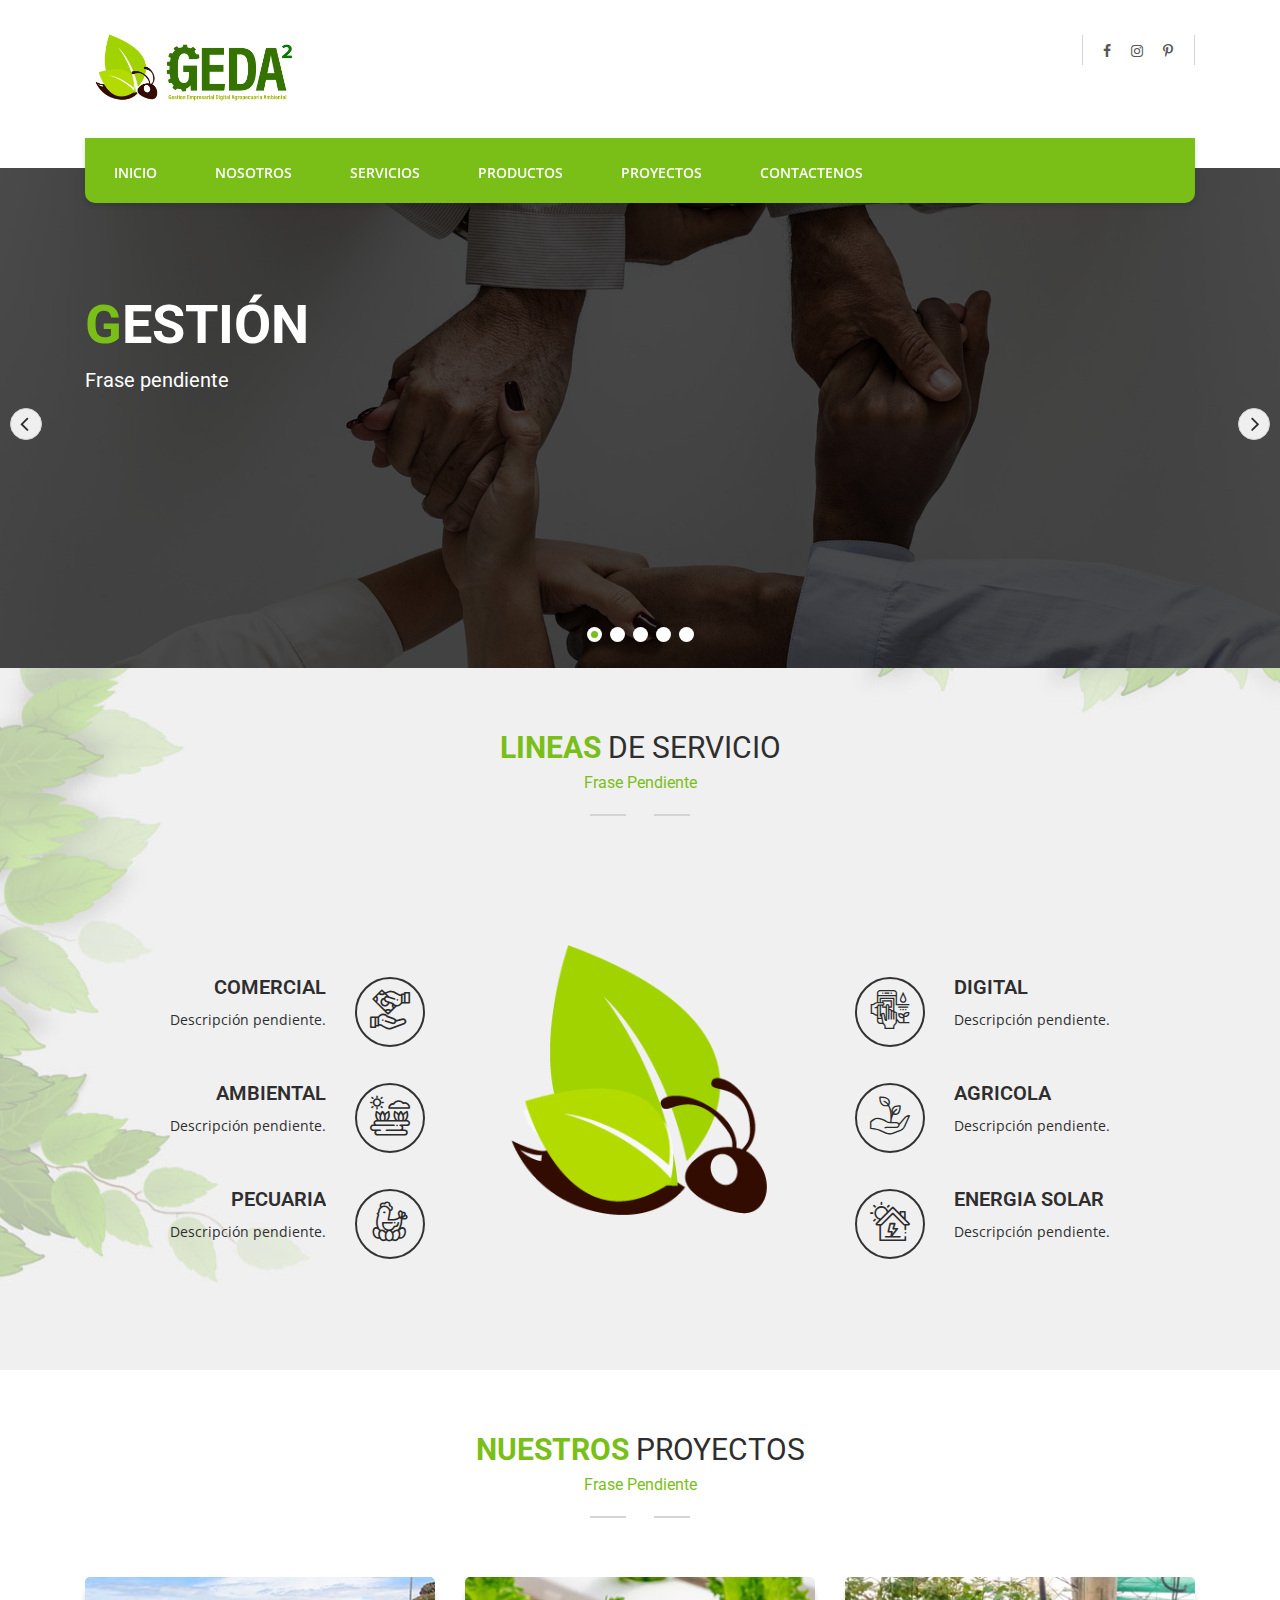
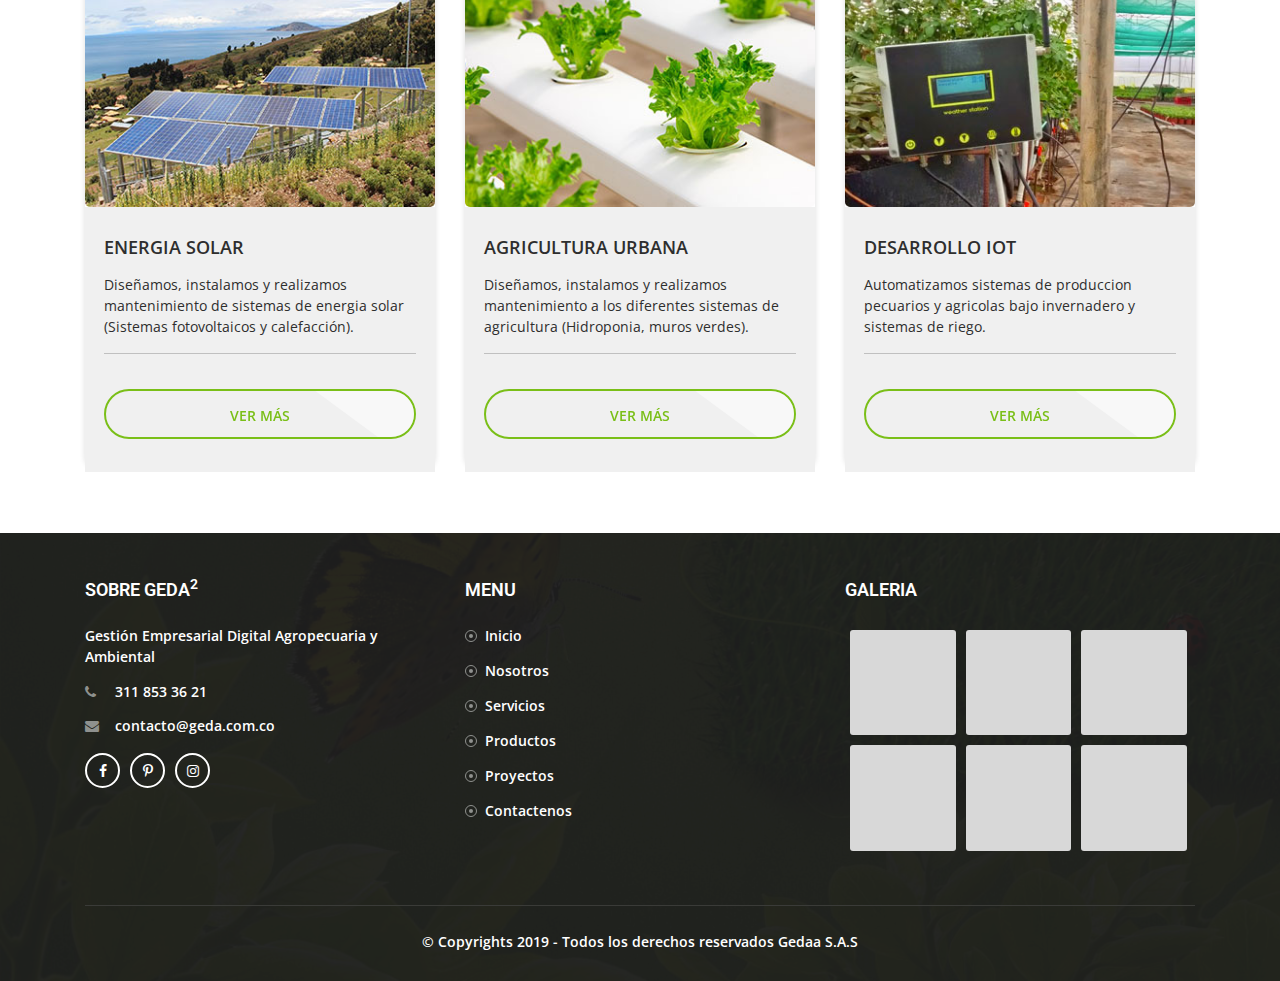
<file: index.html>
<!DOCTYPE html>
<html lang="en">
  <head>
    <meta charset="utf-8">
    <meta http-equiv="X-UA-Compatible" content="IE=edge">
    <meta name="viewport" content="width=device-width, initial-scale=1">
    <!-- Title of this page -->
    <title>Geda</title>

    <!-- Bootstrap -->
    <link href="css/bootstrap.css" rel="stylesheet">
    <!-- font-awesome -->
    <link href="css/font-awesome.css" rel="stylesheet">
    <!-- chosen.min -->
    <link href="css/chosen.min.css" rel="stylesheet">
    <!-- slick-slider -->
    <link href="css/slick-slider.css" rel="stylesheet">
    <!-- jquery.bxslider -->
    <link href="css/jquery.bxslider.css" rel="stylesheet">
    <!-- prettyPhoto -->
    <link href="css/prettyPhoto.css" rel="stylesheet">
     <!-- responsive menu component -->
    <link href="js/responsive-menu/component.css" rel="stylesheet">
	<!-- svg-icons -->
	<link href="css/svg-icons.css" rel="stylesheet">
	<!-- Typography -->
	<link href="css/typography.css" rel="stylesheet">
	<!-- jquery.auto-complete -->
	<link href="css/jquery.auto-complete.css" rel="stylesheet">
	<!-- shortcodes -->
	<link href="css/shortcodes.css" rel="stylesheet">
	<!-- Colors -->
	<link href="css/colors.css" rel="stylesheet">
	<!-- Style Sheet -->
	<link href="style.css" rel="stylesheet">
	<!-- Responsive theme-->
	<link href="css/responsive.css" rel="stylesheet">
	<!-- Icomoon -->
	<link rel="stylesheet" href="css/icomoon.css">


</head>

<body>
	<!--eco content wrapper starts-->
	<div class="eco_wrapper"> 
		
		<!--eco Header starts-->
		<header>
			<!--Header-->
			<div class="kode_eco_navigations">
				<!--container-->
				<div class="container">
					<!--Header top row-->
					<div class="kode_eco-top_bar">
						<!--Header top row logo-->
						<div class="kode_eco_logo">
							<a href="index.html"><img src="images/eco-logo.png" alt=""></a>
						</div>
						<!--Header top row social icons-->
						<div class="kode_eco_social_icons">
							<ul class="social-accounts">
								<li><a href="#"><i class="fa fa-facebook" aria-hidden="true"></i></a></li>
								<li><a href="#"><i class="fa fa-instagram" aria-hidden="true"></i></a></li>
								<li><a href="#"><i class="fa fa-pinterest-p" aria-hidden="true"></i></a></li>
							</ul>
							<!--Header top row buying items-->
							<div class="kode_buying-items dropdown-menu">
								<ul>
									<li><a href="#"><sub>6</sub><img src="extra-images/buying_item_img01.jpg" alt=""> <div class="eco_buy_item_captions"><span>solar lamp</span><b>$479.99</b></div><span class="cross"><i class="fa fa-times-circle" aria-hidden="true"></i></span></a></li>
									<li><a href="#"><img src="extra-images/buying_item_img02.jpg" alt=""> <div class="eco_buy_item_captions"><span>solar lamp</span><b>$479.99</b></div><span class="cross"><i class="fa fa-times-circle" aria-hidden="true"></i></span></a></li>
									<li><a href="#"><sub>2</sub><img src="extra-images/buying_item_img01.jpg" alt=""> <div class="eco_buy_item_captions"><span>solar lamp</span><b>$479.99</b></div><span class="cross"><i class="fa fa-times-circle" aria-hidden="true"></i></span></a></li>
									<li><a href="#"><sub>4</sub><img src="extra-images/buying_item_img02.jpg" alt=""> <div class="eco_buy_item_captions"><span>solar lamp</span><b>$479.99</b></div><span class="cross"><i class="fa fa-times-circle" aria-hidden="true"></i></span></a></li>
								</ul>
							</div>
							<!--Header top row buying items ends-->
						</div>
					</div>
					<!--Header top row ends-->

					<!--Header nav row-->
					<div class="kode_navigaion_bar">
						<!--Responsive Menu Start-->
						<div id="kode-responsive-navigation" class="dl-menuwrapper">
							<button class="dl-trigger">Menu</button>
							<ul class="dl-menu">
								<li class="active"><a class="active" href="index.html">Inicio</a></li>
								<li class="menu-item"><a href="#">Nosotros</a></li>
								<li class="menu-item"><a href="#">Services</a></li>
								<li class="menu-item"><a href="#">Productos</a></li>
								<li class="menu-item"><a href="#">Proyectos</a></li>
								<li class="menu-item"><a href="#">Contactenos</a></li>
							</ul>
						</div>
						<!--Responsive Menu END-->

						<!-- Kode navigation starts -->
					 	<nav class="navigation">
					        <!--Header nav use simple dropdown "use-dropdown" class in li -->
					        <!--example <li class="use-dropdown"> in <ul> <li> <a href="your link"></a> <li> </ul> <li> you create dropdown-->
					        <ul class="nav-menu">
                    <li><a class="active" href="index.html">Inicio</a></li>
                    <li><a href="about-us.html">Nosotros</a></li>
                    <li><a href="services.html">Servicios</a></li>
                    <li><a href="products-gallery.html">Productos</a></li>
                    <li><a href="project-2.html">Proyectos</a></li>
                    <li><a href="contact-us.html">Contactenos</a></li>
					        </ul>
				    	</nav>
						<!-- Modal -->
						<div id="form02" class="modal fade" role="dialog">
						  <div class="modal-dialog">
						    <!-- Modal content-->
						    <div class="modal-content">
						      <div class="modal-header">
						        <button type="button" class="close" data-dismiss="modal"><i class="fa fa-times" aria-hidden="true"></i></button>
						        <h3 class="modal-title">Donate</h3>
						      </div>
						      <div class="modal-body">
						        <div class="eco-choose-donation">
									<h5 class="eco_sm_titles">Choose the ammount</h5>
									<form>
										<div class="row">
											<ul class="eco_donations_select">
												<li class="col-md-3">
													<div class="kode_radio_style">
								  						<label>
								  							<input type="radio" name="blue"><span></span><small>I want to Donate</small>
								  							<small class="amount-heading">$100</small>
								  						</label>
								  					</div>
												</li>
												<li class="col-md-3">
													<div class="kode_radio_style">
								  						<label>
								  							<input type="radio" name="blue"><span></span><small>I want to Donate</small>
								  							<small class="amount-heading">$200</small>
								  						</label>
								  					</div>
												</li>
												<li class="col-md-3">
													<div class="kode_radio_style">
								  						<label>
								  							<input type="radio" name="blue"><span></span><small>I want to Donate</small>
								  							<small class="amount-heading">$300</small>
								  						</label>
								  					</div>
												</li>
												<li class="col-md-3">
													<div class="kode_radio_style">
								  						<label class="other">
								  							<input type="radio" name="blue"><span></span><small>I want to Donate</small>
								  						</label>
								  						<div class="eco_enter_ammount">
								  							<input type="text" placeholder="Enter Ammount">
								  						</div>
								  					</div>
												</li>
											</ul>
										</div>	
										<div class="eco_donor_information">
											<h5 class="eco_sm_titles">donor information</h5>
											<div class="row">
												<div class="col-md-6">
													<input class="input_donate_style" type="text" placeholder="First Name *">
												</div>
												<div class="col-md-6">
													<input class="input_donate_style" type="text" placeholder="Last Name *">
												</div>
												<div class="col-md-6">
													<input class="input_donate_style" type="text" placeholder="Email *">
												</div>
												<div class="col-md-6">
													<input class="input_donate_style" type="text" placeholder="Phone *">
												</div>

												<div class="col-md-6">
													<div class="eco_importer donate_select_style">
						                                <select class="kode-selecter">
						                                    <option>Choose your Country</option>
						                                    <option>Select Compaign or Cause</option>
						                                    <option>Select Compaign or Cause</option>
						                                </select>
						                            </div>
												</div>
												<div class="col-md-6">
													<div class="eco_importer donate_select_style">
						                                <select class="kode-selecter">
						                                    <option>State</option>
						                                    <option>Select Compaign or Cause</option>
						                                    <option>Select Compaign or Cause</option>
						                                </select>
						                            </div>
												</div>
												<div class="col-md-6">
													<input class="input_donate_style" type="text" placeholder="City *">
												</div>
												<div class="col-md-6">
													<input class="input_donate_style" type="text" placeholder="Postal Code *">
												</div>
												<div class="col-md-6">
													<input class="input_donate_style" type="text" placeholder="Address *">
												</div>
												<div class="col-md-6">
													<input class="input_donate_style" type="text" placeholder="Address 2 ( Optional)">
												</div>
												<div class="col-md-12">
													<div class="kode_checkbox_style donate_checkbox_style">
								  						<label>
								  							<input type="checkbox"><span></span><small>Please do not publish my name. I would like to remain anonymous.</small>
								  						</label>
								  					</div>
								  					<div class="eco_donate_button">
								  						<button type="submit" class="mediem_btn_02 t_bg">donate now</button>
													</div>
												</div>
											</div>
										</div>
									</form>
								</div>
						      </div>
						    </div>

						  </div>
						</div>
					</div>
					<!--Header nav row ends-->
				</div>
			</div>
		</header>
		<!--Header ends-->
		
		<!--Eco Template Banner-->
		<div class="eco_banner banner-slider">
			<!--Eco Template Banner img-->
			<div class="item">
				<figure>
					<img src="img/main-hero-gestion.jpg" alt=""/>
					<!--Eco Template Banner caption-->
					<div class="kode_eco_captions container">
						<h2><b>G</b>estión</h2>
						<p>Frase pendiente</p>
					</div>
				</figure>
			</div>
			<div class="item">
				<figure>
					<img src="img/main-hero-empresarial.jpg" alt=""/>
					<!--Eco Template Banner caption-->
					<div class="kode_eco_captions container position-center">
            <h2><b>E</b>mpresarial</h2>
            <p>Frase pendiente</p>
					</div>
				</figure>
			</div>
			<div class="item">
				<figure>
					<img src="img/main-hero-digital.jpg" alt=""/>
					<!--Eco Template Banner caption-->
					<div class="kode_eco_captions container position-right">
            <h2><b>D</b>igital</h2>
            <p>Frase pendiente</p>
					</div>
				</figure>
			</div>
      <div class="item">
        <figure>
          <img src="img/main-hero-agropecuaria.jpg" alt=""/>
          <!--Eco Template Banner caption-->
          <div class="kode_eco_captions container">
            <h2><b>A</b>gropecuaria</h2>
            <p>Frase pendiente</p>
          </div>
        </figure>
      </div>
      <div class="item">
        <figure>
          <img src="img/main-hero-ambiental.jpg" alt=""/>
          <!--Eco Template Banner caption-->
          <div class="kode_eco_captions container position-center">
            <h2><b>A</b>mbiental</h2>
            <p>Frase pendiente</p>
          </div>
        </figure>
      </div>
		</div>
		<!--Eco Template Banner ends-->
			

			
		<!--Eco Template content-->
		<div class="content">
			<!--Eco Template section-->
			<section class="eco_services_environment">
				<!--Eco Template section content-->
				<div class="container">
					<!--Eco Template Heading-->
					<div class="eco_headings">
						<h3><b>Lineas</b> de servicio</h3>
						<h6>Frase pendiente</h6>
						<span><i class="icon-nature-2"></i></span>
					</div>
					<!--Eco services-->
					<div class="eco_services">
						<div class="row">
							<div class="col-md-4 col-sm-6 col-xs-12">
								<div class="eco_items-services">
									<div class="eco_service_cols">
										<span><i class="icon-comercial-inicio"></i></span>
										<div>
											<h4>Comercial</h4>
											<p>Descripción pendiente.</p>
										</div>
									</div>
									<div class="eco_service_cols">
										<span><i class="icon-ambiental-inicio"></i></span>
										<div>
											<h4>Ambiental</h4>
											<p>Descripción pendiente.</p>
										</div>
									</div>
                  <div class="eco_service_cols">
                    <span><i class="icon-pecuario-inicio"></i></span>
                    <div>
                      <h4>Pecuaria</h4>
                      <p>Descripción pendiente.</p>
                    </div>
                  </div>
								</div>
							</div>
							<!--Eco Template section content center img-->
							<div class="col-md-4 col-sm-6 col-xs-12 hidden-sm-down">
								<figure><div class="thumb-widthout-layer"><img src="images/eco-services-center-img.png" alt=""></div></figure>
							</div>
							<div class="col-md-4 col-sm-6 col-xs-12">
								<div class="eco_items-services">
									<div class="eco_service_cols rtl_service">
										<span><i class="icon-digital-inicio"></i></span>
										<div>
											<h4>Digital</h4>
											<p>Descripción pendiente.</p>
										</div>
									</div>
									<div class="eco_service_cols rtl_service">
										<span><i class="icon-agricola-inicio"></i></span>
										<div>
											<h4>Agricola</h4>
											<p>Descripción pendiente.</p>
										</div>
									</div>
									<div class="eco_service_cols rtl_service">
										<span><i class="icon-solar-energy"></i></span>
										<div>
											<h4>Energia Solar</h4>
											<p>Descripción pendiente.</p>
										</div>
									</div>
								</div>
							</div>
						</div>
					</div>
				</div>
				<!--Eco Template section content ends-->
			</section>
			<!--Eco Template section ends-->

			<!--Eco Template section-->
			<section>
				<!--Eco Template section content-->
				<div class="container">
					<!--Eco Template Heading-->
					<div class="eco_headings">
						<h3><b>Nuestros</b> proyectos</h3>
						<h6>Frase pendiente</h6>
						<span><i class="icon-nature-2"></i></span>
					</div>
					<!--Eco services-->
					<div class="eco_featured_causes">
						<div class="row">
							<!--Eco services flip colums-->
								<div class="col-md-4 col-sm-6 col-xs-12 responsive-devider-50">
									<div class="eco_flip-container_">
										<div class="flipper feature-blog">
											<div class="front">
												<figure>
													<div class="eco-thumb">
														<img src="img/servicio-energia-solar.jpg" alt="">
													</div>
												</figure>
												<div class="feature_blog_caption">
													<h5><a href="#">Energia Solar</a></h5>
													<p>Diseñamos, instalamos y realizamos mantenimiento de sistemas de energia solar (Sistemas fotovoltaicos y calefacción).</p>
                          <a href="#" class="lg-button mediem_btn_02 tcolor">Ver más</a>
												</div>
											</div>
										</div>
									</div>
								</div>
								<!--Eco services flip colums-->
                <div class="col-md-4 col-sm-6 col-xs-12 responsive-devider-50">
                  <div class="eco_flip-container_">
                    <div class="flipper feature-blog">
                      <div class="front">
                        <figure>
                          <div class="eco-thumb">
                            <img src="img/servicio-agricultura-de-precision.jpg" alt="">
                          </div>
                        </figure>
                        <div class="feature_blog_caption">
                          <h5><a href="#">Agricultura Urbana</a></h5>
                          <p>Diseñamos, instalamos y realizamos mantenimiento a los diferentes sistemas de agricultura (Hidroponia, muros verdes).</p>
                          <a href="#" class="lg-button mediem_btn_02 tcolor">Ver más</a>
                        </div>
                      </div>
                    </div>
                  </div>
                </div>
								<!--Eco services flip colums-->
								<div class="col-md-4 col-sm-6 col-xs-12 responsive-devider-50">
									<div class="eco_flip-container_">
										<div class="flipper feature-blog">
											<div class="front">
												<figure>
													<div class="eco-thumb">
														<img src="img/servicio-automatizacion.jpg" alt="">
													</div>
												</figure>
												<div class="feature_blog_caption">
													<h5><a href="#">Desarrollo IOT</a></h5>
                          <p>Automatizamos sistemas de produccion pecuarios y agricolas bajo invernadero y sistemas de riego. </p>
                          <a href="#" class="lg-button mediem_btn_02 tcolor">Ver más</a>
												</div>
											</div>
										</div>
									</div>
								</div>
							</div>
							<!--Eco services flip colums ends-->
						</div>
					</div>
				<!--Eco Template section content ends-->
			</section>
			<!--Eco Template section ends-->

		</div>
		<!--Eco content ends-->
		
		<!--Eco footer starts-->
		<footer>
			<!--Eco footer content-->
			<div class="eco_footer_content">
				<!--Eco footer container-->
				<div class="container">
					<!--Eco footer content-->
					<div class="eco_footer_columns">
						<div class="row">
							<!--Eco footer content column-->
							<div class="col-md-4 col-sm-6 responsive-devider-50">
								<div class="eco_offices_info">
									<h5 class="eco_sm_titles">Sobre Geda<sup>2</sup></h5>
									<p>Gestión Empresarial Digital Agropecuaria y Ambiental</p>
									<!--Eco footer admin column-->
									<ul class="eco_admin_info">
										<li><i class="fa fa-phone" aria-hidden="true"></i><p>311 853 36 21</p></li>
										<li><i class="fa fa-envelope" aria-hidden="true"></i><p>contacto@geda.com.co</p></li>
									</ul>
									<!--Eco footer social icons-->
									<ul class="social-icons">
										<li><a href="#"><i class="fa fa-facebook" aria-hidden="true"></i></a></li>
										<li><a href="#"><i class="fa fa-pinterest-p" aria-hidden="true"></i></a></li>
										<li><a href="#"><i class="fa fa-instagram" aria-hidden="true"></i></a></li>
									</ul>
								</div>
							</div>
							<!--Eco footer social end-->
							
							<!--Eco recent blog ends-->
							<div class="clear"></div>
							<!--Eco our feature starts-->
							<div class="col-md-4 col-sm-6 responsive-devider-50">
								<div class="eco_our_features">
									<h5 class="eco_sm_titles">Menu</h5>
									<ul class="eco_feature_campaigns">
										<li><a href="#">Inicio</a></li>
										<li><a href="#">Nosotros</a></li>
										<li><a href="#">Servicios</a></li>
										<li><a href="#">Productos</a></li>
										<li><a href="#">Proyectos</a></li>
										<li><a href="#">Contactenos</a></li>
									</ul>
								</div>
							</div>
							<!--Eco our feature ends-->

							<!--Eco gallery widget-->
							<div class="col-md-4 col-sm-6 responsive-devider-50">
								<div class="eco_widget_gallery">
									<h5 class="eco_sm_titles">Galeria</h5>
									<div class="eco_small_gallery_widget">
										<ul>
											<li><figure><div class="eco_thumb eco_hover_effect"><img src="extra-images/small_gallery_img_01.jpg" alt=""><div class="eco_hover_btn"><a href="#"></a></div></div></figure></li>
											<li><figure><div class="eco_thumb eco_hover_effect"><img src="extra-images/small_gallery_img_02.jpg" alt=""><div class="eco_hover_btn"><a href="#"></a></div></div></figure></li>
											<li><figure><div class="eco_thumb eco_hover_effect"><img src="extra-images/small_gallery_img_03.jpg" alt=""><div class="eco_hover_btn"><a href="#"></a></div></div></figure></li>
											<li><figure><div class="eco_thumb eco_hover_effect"><img src="extra-images/small_gallery_img_04.jpg" alt=""><div class="eco_hover_btn"><a href="#"></a></div></div></figure></li>
											<li><figure><div class="eco_thumb eco_hover_effect"><img src="extra-images/small_gallery_img_05.jpg" alt=""><div class="eco_hover_btn"><a href="#"></a></div></div></figure></li>
											<li><figure><div class="eco_thumb eco_hover_effect"><img src="extra-images/small_gallery_img_06.jpg" alt=""><div class="eco_hover_btn"><a href="#"></a></div></div></figure></li>
										</ul>
									</div>
								</div>
							</div>
							<!--Eco gallery widget ends-->
						</div>
					</div>
					<!--Eco template info-->
					<div class="eco_template_information">
						<p>© Copyrights 2019 - Todos los derechos reservados Gedaa S.A.S</p>
					</div>
					<!--Eco template info close div-->
				</div>
			</div>
		</footer>
		<!--Eco footer ends-->
	</div>
	<!--eco content wrapper ends-->


    <!-- jQuery (JavaScript plugins) -->
    <script src="js/jquery.js"></script>
    <!-- Bootstrap js -->
	<script src="js/bootstrap-lab.js"></script>
    <script src="js/bootstrap.js"></script>
     <!--responsive-menu -->
    <script src="js/responsive-menu/modernizr.custom.js"></script>
    <script src="js/responsive-menu/jquery.dlmenu.js"></script>
    <!-- masonry & filterable -->
	<script src="js/jquery-filterable.js"></script>
	<script src="js/masonry-gallery.js"></script>
    <!-- chosen.jquery js -->
    <script src="js/chosen.jquery.min.js"></script>
    <script src="js/jquery.auto-complete.js"></script>
    <!-- jquery.prettyPhoto js -->
    <script src="js/jquery.prettyPhoto.js"></script>
     <!-- countup and countdown js -->
    <script src="js/countup.js"></script>
    <script src="js/jquery.countdown.js"></script>
    <!-- slider -->
	<script src="js/slick-slider.js"></script>
	<script src="js/jquery.bxslider.js"></script>
	<script src="js/owl.carousel.js"></script>
	<!-- custom js -->
	<script src="js/custom.js"></script>
	
  </body>
</html>
</file>
<file: css/prettyPhoto.css>
div.pp_default .pp_top,div.pp_default .pp_top .pp_middle,div.pp_default .pp_top .pp_left,div.pp_default .pp_top .pp_right,div.pp_default .pp_bottom,div.pp_default .pp_bottom .pp_left,div.pp_default .pp_bottom .pp_middle,div.pp_default .pp_bottom .pp_right{height:13px}
div.pp_default .pp_top .pp_left{background:url(../images/prettyPhoto/default/sprite.png) -78px -93px no-repeat}
div.pp_default .pp_top .pp_middle{background:url(../images/prettyPhoto/default/sprite_x.png) top left repeat-x}
div.pp_default .pp_top .pp_right{background:url(../images/prettyPhoto/default/sprite.png) -112px -93px no-repeat}
div.pp_default .pp_content .ppt{color:#f8f8f8}
div.pp_default .pp_content_container .pp_left{background:url(../images/prettyPhoto/default/sprite_y.png) -7px 0 repeat-y;}
div.pp_default .pp_content_container .pp_right{background:url(../images/prettyPhoto/default/sprite_y.png) top right repeat-y;}
div.pp_default .pp_next:hover{background:url(../images/prettyPhoto/default/sprite_next.png) center right no-repeat;cursor:pointer}
div.pp_default .pp_previous:hover{background:url(../images/prettyPhoto/default/sprite_prev.png) center left no-repeat;cursor:pointer}
div.pp_default .pp_expand{background:url(../images/prettyPhoto/default/sprite.png) 0 -29px no-repeat;cursor:pointer;width:28px;height:28px}
div.pp_default .pp_expand:hover{background:url(../images/prettyPhoto/default/sprite.png) 0 -56px no-repeat;cursor:pointer}
div.pp_default .pp_contract{background:url(../images/prettyPhoto/default/sprite.png) 0 -84px no-repeat;cursor:pointer;width:28px;height:28px}
div.pp_default .pp_contract:hover{background:url(../images/prettyPhoto/default/sprite.png) 0 -113px no-repeat;cursor:pointer}
div.pp_default .pp_close{width:30px;height:30px; float:right; position: relative;}
div.pp_default .pp_close:before{
	position: absolute;
	content:"\f00d";
	top:0px;
	font-family: fontawesome;
	left:0px;
	font-size: 20px;
	color:#fff;
	right: 0px;
}
div.pp_default .pp_gallery ul li a{background:url(../images/prettyPhoto/default/default_thumb.png) center center #f8f8f8;border:1px solid #aaa}
div.pp_default .pp_social{margin-top:7px}
div.pp_default .pp_gallery a.pp_arrow_previous,div.pp_default .pp_gallery a.pp_arrow_next{position:static;left:auto}
div.pp_default .pp_nav .pp_play,div.pp_default .pp_nav .pp_pause{background:url(../images/prettyPhoto/default/sprite.png) -51px 1px no-repeat;height:30px;width:30px}
div.pp_default .pp_nav .pp_pause{background-position:-51px -29px}
div.pp_default a.pp_arrow_previous,div.pp_default a.pp_arrow_next{background:url(../images/prettyPhoto/default/sprite.png) -31px -3px no-repeat;height:20px;width:20px;margin:4px 0 0}
div.pp_default a.pp_arrow_next{left:52px;background-position:-82px -3px}
div.pp_default .pp_content_container .pp_details{margin-top: 5px; position: absolute; top: -65px;}
div.pp_default .pp_nav{display:none !important; position:relative}
div.pp_default .pp_nav .currentTextHolder{font-family:Georgia;font-style:italic;color:#999;font-size:11px;left:75px;line-height:25px;position:absolute;top:2px;margin:0;padding:0 0 0 10px}
div.pp_default .pp_close:hover,div.pp_default .pp_nav .pp_play:hover,div.pp_default .pp_nav .pp_pause:hover,div.pp_default .pp_arrow_next:hover,div.pp_default .pp_arrow_previous:hover{opacity:0.7}
div.pp_default .pp_description{font-size:11px;font-weight:700;line-height:14px;margin:5px 50px 5px 0}
div.pp_default .pp_bottom .pp_left{background:url(../images/prettyPhoto/default/sprite.png) -78px -127px no-repeat}
div.pp_default .pp_bottom .pp_middle{background:url(../images/prettyPhoto/default/sprite_x.png) bottom left repeat-x}
div.pp_default .pp_bottom .pp_right{background:url(../images/prettyPhoto/default/sprite.png) -112px -127px no-repeat}
div.pp_default .pp_loaderIcon{background:url(../images/prettyPhoto/default/loader.gif) center center no-repeat}
div.light_rounded .pp_top .pp_left{background:url(../images/prettyPhoto/light_rounded/sprite.png) -88px -53px no-repeat}
div.light_rounded .pp_top .pp_right{background:url(../images/prettyPhoto/light_rounded/sprite.png) -110px -53px no-repeat}
div.light_rounded .pp_next:hover{background:url(../images/prettyPhoto/light_rounded/btnNext.png) center right no-repeat;cursor:pointer}
div.light_rounded .pp_previous:hover{background:url(../images/prettyPhoto/light_rounded/btnPrevious.png) center left no-repeat;cursor:pointer}
div.light_rounded .pp_expand{background:url(../images/prettyPhoto/light_rounded/sprite.png) -31px -26px no-repeat;cursor:pointer}
div.light_rounded .pp_expand:hover{background:url(../images/prettyPhoto/light_rounded/sprite.png) -31px -47px no-repeat;cursor:pointer}
div.light_rounded .pp_contract{background:url(../images/prettyPhoto/light_rounded/sprite.png) 0 -26px no-repeat;cursor:pointer}
div.light_rounded .pp_contract:hover{background:url(../images/prettyPhoto/light_rounded/sprite.png) 0 -47px no-repeat;cursor:pointer}
div.light_rounded .pp_close{width:75px;height:22px;background:url(../images/prettyPhoto/light_rounded/sprite.png) -1px -1px no-repeat;cursor:pointer}
div.light_rounded .pp_nav .pp_play{background:url(../images/prettyPhoto/light_rounded/sprite.png) -1px -100px no-repeat;height:15px;width:14px}
div.light_rounded .pp_nav .pp_pause{background:url(../images/prettyPhoto/light_rounded/sprite.png) -24px -100px no-repeat;height:15px;width:14px}
div.light_rounded .pp_arrow_previous{background:url(../images/prettyPhoto/light_rounded/sprite.png) 0 -71px no-repeat}
div.light_rounded .pp_arrow_next{background:url(../images/prettyPhoto/light_rounded/sprite.png) -22px -71px no-repeat}
div.light_rounded .pp_bottom .pp_left{background:url(../images/prettyPhoto/light_rounded/sprite.png) -88px -80px no-repeat}
div.light_rounded .pp_bottom .pp_right{background:url(../images/prettyPhoto/light_rounded/sprite.png) -110px -80px no-repeat}
div.dark_rounded .pp_top .pp_left{background:url(../images/prettyPhoto/dark_rounded/sprite.png) -88px -53px no-repeat}
div.dark_rounded .pp_top .pp_right{background:url(../images/prettyPhoto/dark_rounded/sprite.png) -110px -53px no-repeat}
div.dark_rounded .pp_content_container .pp_left{background:url(../images/prettyPhoto/dark_rounded/contentPattern.png) top left repeat-y}
div.dark_rounded .pp_content_container .pp_right{background:url(../images/prettyPhoto/dark_rounded/contentPattern.png) top right repeat-y}
div.dark_rounded .pp_next:hover{background:url(../images/prettyPhoto/dark_rounded/btnNext.png) center right no-repeat;cursor:pointer}
div.dark_rounded .pp_previous:hover{background:url(../images/prettyPhoto/dark_rounded/btnPrevious.png) center left no-repeat;cursor:pointer}
div.dark_rounded .pp_expand{background:url(../images/prettyPhoto/dark_rounded/sprite.png) -31px -26px no-repeat;cursor:pointer}
div.dark_rounded .pp_expand:hover{background:url(../images/prettyPhoto/dark_rounded/sprite.png) -31px -47px no-repeat;cursor:pointer}
div.dark_rounded .pp_contract{background:url(../images/prettyPhoto/dark_rounded/sprite.png) 0 -26px no-repeat;cursor:pointer}
div.dark_rounded .pp_contract:hover{background:url(../images/prettyPhoto/dark_rounded/sprite.png) 0 -47px no-repeat;cursor:pointer}
div.dark_rounded .pp_close{width:75px;height:22px;background:url(../images/prettyPhoto/dark_rounded/sprite.png) -1px -1px no-repeat;cursor:pointer}
div.dark_rounded .pp_description{margin-right:85px;color:#fff}
div.dark_rounded .pp_nav .pp_play{background:url(../images/prettyPhoto/dark_rounded/sprite.png) -1px -100px no-repeat;height:15px;width:14px}
div.dark_rounded .pp_nav .pp_pause{background:url(../images/prettyPhoto/dark_rounded/sprite.png) -24px -100px no-repeat;height:15px;width:14px}
div.dark_rounded .pp_arrow_previous{background:url(../images/prettyPhoto/dark_rounded/sprite.png) 0 -71px no-repeat}
div.dark_rounded .pp_arrow_next{background:url(../images/prettyPhoto/dark_rounded/sprite.png) -22px -71px no-repeat}
div.dark_rounded .pp_bottom .pp_left{background:url(../images/prettyPhoto/dark_rounded/sprite.png) -88px -80px no-repeat}
div.dark_rounded .pp_bottom .pp_right{background:url(../images/prettyPhoto/dark_rounded/sprite.png) -110px -80px no-repeat}
div.dark_rounded .pp_loaderIcon{background:url(../images/prettyPhoto/dark_rounded/loader.gif) center center no-repeat}
div.dark_square .pp_left,div.dark_square .pp_middle,div.dark_square .pp_right,div.dark_square .pp_content{background:#000}
div.dark_square .pp_description{color:#fff;margin:0 85px 0 0}
div.dark_square .pp_loaderIcon{background:url(../images/prettyPhoto/dark_square/loader.gif) center center no-repeat}
div.dark_square .pp_expand{background:url(../images/prettyPhoto/dark_square/sprite.png) -31px -26px no-repeat;cursor:pointer}
div.dark_square .pp_expand:hover{background:url(../images/prettyPhoto/dark_square/sprite.png) -31px -47px no-repeat;cursor:pointer}
div.dark_square .pp_contract{background:url(../images/prettyPhoto/dark_square/sprite.png) 0 -26px no-repeat;cursor:pointer}
div.dark_square .pp_contract:hover{background:url(../images/prettyPhoto/dark_square/sprite.png) 0 -47px no-repeat;cursor:pointer}
div.dark_square .pp_close{width:75px;height:22px;background:url(../images/prettyPhoto/dark_square/sprite.png) -1px -1px no-repeat;cursor:pointer}
div.dark_square .pp_nav{clear:none}
div.dark_square .pp_nav .pp_play{background:url(../images/prettyPhoto/dark_square/sprite.png) -1px -100px no-repeat;height:15px;width:14px}
div.dark_square .pp_nav .pp_pause{background:url(../images/prettyPhoto/dark_square/sprite.png) -24px -100px no-repeat;height:15px;width:14px}
div.dark_square .pp_arrow_previous{background:url(../images/prettyPhoto/dark_square/sprite.png) 0 -71px no-repeat}
div.dark_square .pp_arrow_next{background:url(../images/prettyPhoto/dark_square/sprite.png) -22px -71px no-repeat}
div.dark_square .pp_next:hover{background:url(../images/prettyPhoto/dark_square/btnNext.png) center right no-repeat;cursor:pointer}
div.dark_square .pp_previous:hover{background:url(../images/prettyPhoto/dark_square/btnPrevious.png) center left no-repeat;cursor:pointer}
div.light_square .pp_expand{background:url(../images/prettyPhoto/light_square/sprite.png) -31px -26px no-repeat;cursor:pointer}
div.light_square .pp_expand:hover{background:url(../images/prettyPhoto/light_square/sprite.png) -31px -47px no-repeat;cursor:pointer}
div.light_square .pp_contract{background:url(../images/prettyPhoto/light_square/sprite.png) 0 -26px no-repeat;cursor:pointer}
div.light_square .pp_contract:hover{background:url(../images/prettyPhoto/light_square/sprite.png) 0 -47px no-repeat;cursor:pointer}
div.light_square .pp_close{width:75px;height:22px;background:url(../images/prettyPhoto/light_square/sprite.png) -1px -1px no-repeat;cursor:pointer}
div.light_square .pp_nav .pp_play{background:url(../images/prettyPhoto/light_square/sprite.png) -1px -100px no-repeat;height:15px;width:14px}
div.light_square .pp_nav .pp_pause{background:url(../images/prettyPhoto/light_square/sprite.png) -24px -100px no-repeat;height:15px;width:14px}
div.light_square .pp_arrow_previous{background:url(../images/prettyPhoto/light_square/sprite.png) 0 -71px no-repeat}
div.light_square .pp_arrow_next{background:url(../images/prettyPhoto/light_square/sprite.png) -22px -71px no-repeat}
div.light_square .pp_next:hover{background:url(../images/prettyPhoto/light_square/btnNext.png) center right no-repeat;cursor:pointer}
div.light_square .pp_previous:hover{background:url(../images/prettyPhoto/light_square/btnPrevious.png) center left no-repeat;cursor:pointer}
div.facebook .pp_top .pp_left{background:url(../images/prettyPhoto/facebook/sprite.png) -88px -53px no-repeat}
div.facebook .pp_top .pp_middle{background:url(../images/prettyPhoto/facebook/contentPatternTop.png) top left repeat-x}
div.facebook .pp_top .pp_right{background:url(../images/prettyPhoto/facebook/sprite.png) -110px -53px no-repeat}
div.facebook .pp_content_container .pp_left{background:url(../images/prettyPhoto/facebook/contentPatternLeft.png) top left repeat-y}
div.facebook .pp_content_container .pp_right{background:url(../images/prettyPhoto/facebook/contentPatternRight.png) top right repeat-y}
div.facebook .pp_expand{background:url(../images/prettyPhoto/facebook/sprite.png) -31px -26px no-repeat;cursor:pointer}
div.facebook .pp_expand:hover{background:url(../images/prettyPhoto/facebook/sprite.png) -31px -47px no-repeat;cursor:pointer}
div.facebook .pp_contract{background:url(../images/prettyPhoto/facebook/sprite.png) 0 -26px no-repeat;cursor:pointer}
div.facebook .pp_contract:hover{background:url(../images/prettyPhoto/facebook/sprite.png) 0 -47px no-repeat;cursor:pointer}
div.facebook .pp_close{width:22px;height:22px;background:url(../images/prettyPhoto/facebook/sprite.png) -1px -1px no-repeat;cursor:pointer}
div.facebook .pp_description{margin:0 37px 0 0}
div.facebook .pp_loaderIcon{background:url(../images/prettyPhoto/facebook/loader.gif) center center no-repeat}
div.facebook .pp_arrow_previous{background:url(../images/prettyPhoto/facebook/sprite.png) 0 -71px no-repeat;height:22px;margin-top:0;width:22px}
div.facebook .pp_arrow_previous.disabled{background-position:0 -96px;cursor:default}
div.facebook .pp_arrow_next{background:url(../images/prettyPhoto/facebook/sprite.png) -32px -71px no-repeat;height:22px;margin-top:0;width:22px}
div.facebook .pp_arrow_next.disabled{background-position:-32px -96px;cursor:default}
div.facebook .pp_nav{margin-top:0}
div.facebook .pp_nav p{font-size:15px;padding:0 3px 0 4px}
div.facebook .pp_nav .pp_play{background:url(../images/prettyPhoto/facebook/sprite.png) -1px -123px no-repeat;height:22px;width:22px}
div.facebook .pp_nav .pp_pause{background:url(../images/prettyPhoto/facebook/sprite.png) -32px -123px no-repeat;height:22px;width:22px}
div.facebook .pp_next:hover{background:url(../images/prettyPhoto/facebook/btnNext.png) center right no-repeat;cursor:pointer}
div.facebook .pp_previous:hover{background:url(../images/prettyPhoto/facebook/btnPrevious.png) center left no-repeat;cursor:pointer}
div.facebook .pp_bottom .pp_left{background:url(../images/prettyPhoto/facebook/sprite.png) -88px -80px no-repeat}
div.facebook .pp_bottom .pp_middle{background:url(../images/prettyPhoto/facebook/contentPatternBottom.png) top left repeat-x}
div.facebook .pp_bottom .pp_right{background:url(../images/prettyPhoto/facebook/sprite.png) -110px -80px no-repeat}
div.pp_pic_holder a:focus{outline:none}
div.pp_overlay{background:#000;display:none;left:0;position:absolute;top:0;width:100%;z-index:9500}
div.pp_pic_holder{display:none;position:absolute;width:auto; left:0px; right:0px;z-index:10000}
.pp_content{height:40px;}
* html .pp_content{width:40px}
.pp_content_container{position:relative;text-align:left;}
.pp_content_container .pp_left{}
.pp_content_container .pp_right{}
.pp_content_container .pp_details{float:left;margin:10px 0 2px; }
.pp_description{display:none;margin:0}
.pp_social{float:left;margin:0}
.pp_social .facebook{float:left;margin-left:5px;width:55px;overflow:hidden}
.pp_social .twitter{float:left}
.pp_nav{display:none;clear:right;float:left;margin:3px 10px 0 0}
.pp_nav p{float:left;white-space:nowrap;margin:2px 4px}
.pp_nav .pp_play,.pp_nav .pp_pause{float:left;margin-right:4px;text-indent:-10000px}
a.pp_arrow_previous,a.pp_arrow_next{display:block;float:left;height:15px;margin-top:3px;overflow:hidden;text-indent:-10000px;width:14px}
.pp_hoverContainer{position:absolute;top:0;width:100%;z-index:2000}
.pp_gallery{display:none !important; position:relative;}
.pp_gallery div{float:left;overflow:hidden;position:relative}
.pp_gallery ul{float:left;height:35px;position:relative;white-space:nowrap;margin:0 0 0 5px;padding:0}
.pp_gallery ul a{border:1px rgba(0,0,0,0.5) solid;display:block;float:left;height:33px;overflow:hidden}
.pp_gallery ul a img{border:0}
.pp_gallery li{display:block;float:left;margin:0 5px 0 0;padding:0}
.pp_gallery li.default a{background:url(../images/prettyPhoto/facebook/default_thumbnail.gif) 0 0 no-repeat;display:block;height:33px;width:50px}
.pp_gallery .pp_arrow_previous,.pp_gallery .pp_arrow_next{margin-top:7px!important}





a.pp_previous,
a.pp_next{
	display:block;
	height:100%;
	font-size: 0px;
}
a.pp_next:before{
	content:"\f105";
	right: -100%;
}
a.pp_previous{
	float:left;
}
a.pp_next{
	float:right;
}
a.pp_previous:before{
	position: absolute;
	content:"\f104";
	left: -100%;
}
a.pp_next:before,
a.pp_previous:before{
	font-family: fontawesome;
	top:50%;
	margin-top: -25px;
	position: absolute;
	font-size: 50px;
	color:#fff;
}





a.pp_expand,a.pp_contract{cursor:pointer;display:none;height:20px;position:absolute;right:30px;text-indent:-10000px;top:10px;width:20px;z-index:20000}
a.pp_close{position:absolute;right:0;top:0;display:block;line-height:22px; font-size: 0px;}
.pp_loaderIcon{display:block;height:24px;left:50%;position:absolute;top:50%;width:24px;margin:-12px 0 0 -12px}
#pp_full_res{line-height:1!important}
#pp_full_res .pp_inline{text-align:left}
#pp_full_res .pp_inline p{margin:0 0 15px}
div.ppt{color:#fff;display:none;font-size:17px;z-index:9999;margin:0 0 5px 15px}
div.pp_default .pp_content,div.light_rounded .pp_content{background-color:transparent;}
div.pp_default #pp_full_res .pp_inline,div.light_rounded .pp_content .ppt,div.light_rounded #pp_full_res .pp_inline,div.light_square .pp_content .ppt,div.light_square #pp_full_res .pp_inline,div.facebook .pp_content .ppt,div.facebook #pp_full_res .pp_inline{color:#000}
div.pp_default .pp_gallery ul li a:hover,div.pp_default .pp_gallery ul li.selected a,.pp_gallery ul a:hover,.pp_gallery li.selected a{border-color:#fff}
div.pp_default .pp_details,div.light_rounded .pp_details,div.dark_rounded .pp_details,div.dark_square .pp_details,div.light_square .pp_details,div.facebook .pp_details{position:relative}
div.light_rounded .pp_top .pp_middle,div.light_rounded .pp_content_container .pp_left,div.light_rounded .pp_content_container .pp_right,div.light_rounded .pp_bottom .pp_middle,div.light_square .pp_left,div.light_square .pp_middle,div.light_square .pp_right,div.light_square .pp_content,div.facebook .pp_content{background:#fff}
div.light_rounded .pp_description,div.light_square .pp_description{margin-right:85px}
div.light_rounded .pp_gallery a.pp_arrow_previous,div.light_rounded .pp_gallery a.pp_arrow_next,div.dark_rounded .pp_gallery a.pp_arrow_previous,div.dark_rounded .pp_gallery a.pp_arrow_next,div.dark_square .pp_gallery a.pp_arrow_previous,div.dark_square .pp_gallery a.pp_arrow_next,div.light_square .pp_gallery a.pp_arrow_previous,div.light_square .pp_gallery a.pp_arrow_next{margin-top:12px!important}
div.light_rounded .pp_arrow_previous.disabled,div.dark_rounded .pp_arrow_previous.disabled,div.dark_square .pp_arrow_previous.disabled,div.light_square .pp_arrow_previous.disabled{background-position:0 -87px;cursor:default}
div.light_rounded .pp_arrow_next.disabled,div.dark_rounded .pp_arrow_next.disabled,div.dark_square .pp_arrow_next.disabled,div.light_square .pp_arrow_next.disabled{background-position:-22px -87px;cursor:default}
div.light_rounded .pp_loaderIcon,div.light_square .pp_loaderIcon{background:url(../images/prettyPhoto/light_rounded/loader.gif) center center no-repeat}
div.dark_rounded .pp_top .pp_middle,div.dark_rounded .pp_content,div.dark_rounded .pp_bottom .pp_middle{background:url(../images/prettyPhoto/dark_rounded/contentPattern.png) top left repeat}
div.dark_rounded .currentTextHolder,div.dark_square .currentTextHolder{color:#c4c4c4}
div.dark_rounded #pp_full_res .pp_inline,div.dark_square #pp_full_res .pp_inline{color:#fff}
.pp_top,.pp_bottom{height:20px;position:relative}
* html .pp_top,* html .pp_bottom{padding:0 20px}
.pp_top .pp_left,.pp_bottom .pp_left{height:20px;left:0;position:absolute;width:auto;}
.pp_top .pp_middle,.pp_bottom .pp_middle{height:20px;left:20px;position:absolute;right:20px}
* html .pp_top .pp_middle,* html .pp_bottom .pp_middle{left:0;position:static}
.pp_top .pp_right,.pp_bottom .pp_right{height:auto;left:auto;position:absolute;right:0;top:0;width:auto;}
.pp_fade,.pp_gallery li.default a img{display:none}
</file>
<file: js/responsive-menu/component.css>
/* Common styles of menus */
.dl-menuwrapper {
	float: right;
	position: relative;
	z-index:20;
}

.dl-menuwrapper button {
	border: none;
	width: 40px;
	height: 40px;
	text-indent: -900em;
	overflow: hidden;
	position: relative;
	cursor: pointer;
	outline: none;
	padding:0px;
	border-radius:0;
	background-color:#7abf18;
}
.dl-menuwrapper ul{
	

}
.dl-menuwrapper button:hover,
.dl-menuwrapper button.dl-active {
	
}

.dl-menuwrapper button:after {
	content: '';
	position: absolute;
	width: 50%;
	height: 3px;
	background-color: #fff;
	top: 12px;
	left:0;
	right: 0px;
	margin: auto;
	box-shadow: 0 7px 0 #fff, 0 14px 0 #fff;
}

.dl-menuwrapper ul {
	margin: 0;
	padding: 0;
	list-style: none;
	-webkit-transform-style: preserve-3d;
	-moz-transform-style: preserve-3d;
	transform-style: preserve-3d;
}

.dl-menuwrapper li {
	position: relative;
	list-style: none;
	text-align:left;
}

.dl-menuwrapper li a {
	display: block;
	position: relative;
	list-style: none;
	padding: 10px 20px;
	font-size: 16px;
	line-height: 20px;
	color: #fff;
	outline: none;
	font-weight:600;
	text-transform:capitalize;
}

.no-touch .dl-menuwrapper li a:hover {
	color:#7abf18;
	text-decoration: none;
	background-color: #fff; 
}

.dl-menuwrapper li.dl-back > a {
	padding-left: 38px;
	background: rgba(0,0,0,0.1);
	
}
.dl-menuwrapper li > a{
	float: left;
	width:100%;
}
.dl-menuwrapper li.dl-back:after,
.dl-menuwrapper li > a:not(:only-child):after {
	position: absolute;
	top: 0;
	line-height: 40px;
	font-family: FontAwesome;
	speak: none;
	-webkit-font-smoothing: antialiased;
	content: "\f105";
	font-size: 16px;
	color: #fff;
}

.dl-menuwrapper li.dl-back:after {
	left: 20px;
	-webkit-transform: rotate(180deg);
	-moz-transform: rotate(180deg);
	transform: rotate(180deg);
}

.dl-menuwrapper li > a:after {
	right: 15px;
	color: rgba(0,0,0,0.15);
}

.dl-menuwrapper .dl-menu {
	margin: 0;
	position: absolute;
	width: 230px;
	opacity: 0;
	pointer-events: none;
	-webkit-backface-visibility: hidden;
	-moz-backface-visibility: hidden;
	backface-visibility: hidden;
}

.dl-menuwrapper .dl-menu.dl-menu-toggle {
	-webkit-transition: all 0.3s ease;
	-moz-transition: all 0.3s ease;
	transition: all 0.3s ease;
}

.dl-menuwrapper .dl-menu.dl-menuopen {
	opacity: 1;
	pointer-events: auto;
	z-index:99999999;
}

/* Hide the inner submenus */
.dl-menuwrapper li .dl-submenu {
	display: none;
}

/* 
When a submenu is openend, we will hide all li siblings.
For that we give a class to the parent menu called "dl-subview".
We also hide the submenu link. 
The opened submenu will get the class "dl-subviewopen".
All this is done for any sub-level being entered.
*/
.dl-menu.dl-subview li,
.dl-menu.dl-subview li.dl-subviewopen > a,
.dl-menu.dl-subview li.dl-subview > a {
	display: none;
}

.dl-menu.dl-subview li.dl-subview,
.dl-menu.dl-subview li.dl-subview .dl-submenu,
.dl-menu.dl-subview li.dl-subviewopen,
.dl-menu.dl-subview li.dl-subviewopen > .dl-submenu,
.dl-menu.dl-subview li.dl-subviewopen > .dl-submenu > li {
	display: block;
}

/* Dynamically added submenu outside of the menu context */
.dl-menuwrapper > .dl-submenu {
	position: absolute;
	width: 200px;
	left: 0;
	margin: 0;
}

/* Animation classes for moving out and in */

.dl-menu.dl-animate-out-1 {
	-webkit-animation: MenuAnimOut1 0.4s;
	-moz-animation: MenuAnimOut1 0.4s;
	animation: MenuAnimOut1 0.4s;
}

.dl-menu.dl-animate-out-2 {
	-webkit-animation: MenuAnimOut2 0.3s ease-in-out;
	-moz-animation: MenuAnimOut2 0.3s ease-in-out;
	animation: MenuAnimOut2 0.3s ease-in-out;
}

.dl-menu.dl-animate-out-3 {
	-webkit-animation: MenuAnimOut3 0.4s ease;
	-moz-animation: MenuAnimOut3 0.4s ease;
	animation: MenuAnimOut3 0.4s ease;
}

.dl-menu.dl-animate-out-4 {
	-webkit-animation: MenuAnimOut4 0.4s ease;
	-moz-animation: MenuAnimOut4 0.4s ease;
	animation: MenuAnimOut4 0.4s ease;
}

.dl-menu.dl-animate-out-5 {
	-webkit-animation: MenuAnimOut5 0.4s ease;
	-moz-animation: MenuAnimOut5 0.4s ease;
	animation: MenuAnimOut5 0.4s ease;
}

@-webkit-keyframes MenuAnimOut1 {
	50% {
		-webkit-transform: translateZ(-250px) rotateY(30deg);
	}
	75% {
		-webkit-transform: translateZ(-372.5px) rotateY(15deg);
		opacity: .5;
	}
	100% {
		-webkit-transform: translateZ(-500px) rotateY(0deg);
		opacity: 0;
	}
}

@-webkit-keyframes MenuAnimOut2 {
	100% {
		-webkit-transform: translateX(-100%);
		opacity: 0;
	}
}

@-webkit-keyframes MenuAnimOut3 {
	100% {
		-webkit-transform: translateZ(300px);
		opacity: 0;
	}
}

@-webkit-keyframes MenuAnimOut4 {
	100% {
		-webkit-transform: translateZ(-300px);
		opacity: 0;
	}
}

@-webkit-keyframes MenuAnimOut5 {
	100% {
		-webkit-transform: translateY(40%);
		opacity: 0;
	}
}

@-moz-keyframes MenuAnimOut1 {
	50% {
		-moz-transform: translateZ(-250px) rotateY(30deg);
	}
	75% {
		-moz-transform: translateZ(-372.5px) rotateY(15deg);
		opacity: .5;
	}
	100% {
		-moz-transform: translateZ(-500px) rotateY(0deg);
		opacity: 0;
	}
}

@-moz-keyframes MenuAnimOut2 {
	100% {
		-moz-transform: translateX(-100%);
		opacity: 0;
	}
}

@-moz-keyframes MenuAnimOut3 {
	100% {
		-moz-transform: translateZ(300px);
		opacity: 0;
	}
}

@-moz-keyframes MenuAnimOut4 {
	100% {
		-moz-transform: translateZ(-300px);
		opacity: 0;
	}
}

@-moz-keyframes MenuAnimOut5 {
	100% {
		-moz-transform: translateY(40%);
		opacity: 0;
	}
}

@keyframes MenuAnimOut1 {
	50% {
		transform: translateZ(-250px) rotateY(30deg);
	}
	75% {
		transform: translateZ(-372.5px) rotateY(15deg);
		opacity: .5;
	}
	100% {
		transform: translateZ(-500px) rotateY(0deg);
		opacity: 0;
	}
}

@keyframes MenuAnimOut2 {
	100% {
		transform: translateX(-100%);
		opacity: 0;
	}
}

@keyframes MenuAnimOut3 {
	100% {
		transform: translateZ(300px);
		opacity: 0;
	}
}

@keyframes MenuAnimOut4 {
	100% {
		transform: translateZ(-300px);
		opacity: 0;
	}
}

@keyframes MenuAnimOut5 {
	100% {
		transform: translateY(40%);
		opacity: 0;
	}
}

.dl-menu.dl-animate-in-1 {
	-webkit-animation: MenuAnimIn1 0.3s;
	-moz-animation: MenuAnimIn1 0.3s;
	animation: MenuAnimIn1 0.3s;
}

.dl-menu.dl-animate-in-2 {
	-webkit-animation: MenuAnimIn2 0.3s ease-in-out;
	-moz-animation: MenuAnimIn2 0.3s ease-in-out;
	animation: MenuAnimIn2 0.3s ease-in-out;
}

.dl-menu.dl-animate-in-3 {
	-webkit-animation: MenuAnimIn3 0.4s ease;
	-moz-animation: MenuAnimIn3 0.4s ease;
	animation: MenuAnimIn3 0.4s ease;
}

.dl-menu.dl-animate-in-4 {
	-webkit-animation: MenuAnimIn4 0.4s ease;
	-moz-animation: MenuAnimIn4 0.4s ease;
	animation: MenuAnimIn4 0.4s ease;
}

.dl-menu.dl-animate-in-5 {
	-webkit-animation: MenuAnimIn5 0.4s ease;
	-moz-animation: MenuAnimIn5 0.4s ease;
	animation: MenuAnimIn5 0.4s ease;
}

@-webkit-keyframes MenuAnimIn1 {
	0% {
		-webkit-transform: translateZ(-500px) rotateY(0deg);
		opacity: 0;
	}
	20% {
		-webkit-transform: translateZ(-250px) rotateY(30deg);
		opacity: 0.5;
	}
	100% {
		-webkit-transform: translateZ(0px) rotateY(0deg);
		opacity: 1;
	}
}

@-webkit-keyframes MenuAnimIn2 {
	0% {
		-webkit-transform: translateX(-100%);
		opacity: 0;
	}
	100% {
		-webkit-transform: translateX(0px);
		opacity: 1;
	}
}

@-webkit-keyframes MenuAnimIn3 {
	0% {
		-webkit-transform: translateZ(300px);
		opacity: 0;
	}
	100% {
		-webkit-transform: translateZ(0px);
		opacity: 1;
	}
}

@-webkit-keyframes MenuAnimIn4 {
	0% {
		-webkit-transform: translateZ(-300px);
		opacity: 0;
	}
	100% {
		-webkit-transform: translateZ(0px);
		opacity: 1;
	}
}

@-webkit-keyframes MenuAnimIn5 {
	0% {
		-webkit-transform: translateY(40%);
		opacity: 0;
	}
	100% {
		-webkit-transform: translateY(0);
		opacity: 1;
	}
}

@-moz-keyframes MenuAnimIn1 {
	0% {
		-moz-transform: translateZ(-500px) rotateY(0deg);
		opacity: 0;
	}
	20% {
		-moz-transform: translateZ(-250px) rotateY(30deg);
		opacity: 0.5;
	}
	100% {
		-moz-transform: translateZ(0px) rotateY(0deg);
		opacity: 1;
	}
}

@-moz-keyframes MenuAnimIn2 {
	0% {
		-moz-transform: translateX(-100%);
		opacity: 0;
	}
	100% {
		-moz-transform: translateX(0px);
		opacity: 1;
	}
}

@-moz-keyframes MenuAnimIn3 {
	0% {
		-moz-transform: translateZ(300px);
		opacity: 0;
	}
	100% {
		-moz-transform: translateZ(0px);
		opacity: 1;
	}
}

@-moz-keyframes MenuAnimIn4 {
	0% {
		-moz-transform: translateZ(-300px);
		opacity: 0;
	}
	100% {
		-moz-transform: translateZ(0px);
		opacity: 1;
	}
}

@-moz-keyframes MenuAnimIn5 {
	0% {
		-moz-transform: translateY(40%);
		opacity: 0;
	}
	100% {
		-moz-transform: translateY(0);
		opacity: 1;
	}
}

@keyframes MenuAnimIn1 {
	0% {
		transform: translateZ(-500px) rotateY(0deg);
		opacity: 0;
	}
	20% {
		transform: translateZ(-250px) rotateY(30deg);
		opacity: 0.5;
	}
	100% {
		transform: translateZ(0px) rotateY(0deg);
		opacity: 1;
	}
}

@keyframes MenuAnimIn2 {
	0% {
		transform: translateX(-100%);
		opacity: 0;
	}
	100% {
		transform: translateX(0px);
		opacity: 1;
	}
}

@keyframes MenuAnimIn3 {
	0% {
		transform: translateZ(300px);
		opacity: 0;
	}
	100% {
		transform: translateZ(0px);
		opacity: 1;
	}
}

@keyframes MenuAnimIn4 {
	0% {
		transform: translateZ(-300px);
		opacity: 0;
	}
	100% {
		transform: translateZ(0px);
		opacity: 1;
	}
}

@keyframes MenuAnimIn5 {
	0% {
		transform: translateY(40%);
		opacity: 0;
	}
	100% {
		transform: translateY(0);
		opacity: 1;
	}
}

.dl-menuwrapper > .dl-submenu.dl-animate-in-1 {
	-webkit-animation: SubMenuAnimIn1 0.4s ease;
	-moz-animation: SubMenuAnimIn1 0.4s ease;
	animation: SubMenuAnimIn1 0.4s ease;
}

.dl-menuwrapper > .dl-submenu.dl-animate-in-2 {
	-webkit-animation: SubMenuAnimIn2 0.3s ease-in-out;
	-moz-animation: SubMenuAnimIn2 0.3s ease-in-out;
	animation: SubMenuAnimIn2 0.3s ease-in-out;
}

.dl-menuwrapper > .dl-submenu.dl-animate-in-3 {
	-webkit-animation: SubMenuAnimIn3 0.4s ease;
	-moz-animation: SubMenuAnimIn3 0.4s ease;
	animation: SubMenuAnimIn3 0.4s ease;
}

.dl-menuwrapper > .dl-submenu.dl-animate-in-4 {
	-webkit-animation: SubMenuAnimIn4 0.4s ease;
	-moz-animation: SubMenuAnimIn4 0.4s ease;
	animation: SubMenuAnimIn4 0.4s ease;
}

.dl-menuwrapper > .dl-submenu.dl-animate-in-5 {
	-webkit-animation: SubMenuAnimIn5 0.4s ease;
	-moz-animation: SubMenuAnimIn5 0.4s ease;
	animation: SubMenuAnimIn5 0.4s ease;
}

@-webkit-keyframes SubMenuAnimIn1 {
	0% {
		-webkit-transform: translateX(50%);
		opacity: 0;
	}
	100% {
		-webkit-transform: translateX(0px);
		opacity: 1;
	}
}

@-webkit-keyframes SubMenuAnimIn2 {
	0% {
		-webkit-transform: translateX(100%);
		opacity: 0;
	}
	100% {
		-webkit-transform: translateX(0px);
		opacity: 1;
	}
}

@-webkit-keyframes SubMenuAnimIn3 {
	0% {
		-webkit-transform: translateZ(-300px);
		opacity: 0;
	}
	100% {
		-webkit-transform: translateZ(0px);
		opacity: 1;
	}
}

@-webkit-keyframes SubMenuAnimIn4 {
	0% {
		-webkit-transform: translateZ(300px);
		opacity: 0;
	}
	100% {
		-webkit-transform: translateZ(0px);
		opacity: 1;
	}
}

@-webkit-keyframes SubMenuAnimIn5 {
	0% {
		-webkit-transform: translateZ(-200px);
		opacity: 0;
	}
	100% {
		-webkit-transform: translateZ(0);
		opacity: 1;
	}
}

@-moz-keyframes SubMenuAnimIn1 {
	0% {
		-moz-transform: translateX(50%);
		opacity: 0;
	}
	100% {
		-moz-transform: translateX(0px);
		opacity: 1;
	}
}

@-moz-keyframes SubMenuAnimIn2 {
	0% {
		-moz-transform: translateX(100%);
		opacity: 0;
	}
	100% {
		-moz-transform: translateX(0px);
		opacity: 1;
	}
}

@-moz-keyframes SubMenuAnimIn3 {
	0% {
		-moz-transform: translateZ(-300px);
		opacity: 0;
	}
	100% {
		-moz-transform: translateZ(0px);
		opacity: 1;
	}
}

@-moz-keyframes SubMenuAnimIn4 {
	0% {
		-moz-transform: translateZ(300px);
		opacity: 0;
	}
	100% {
		-moz-transform: translateZ(0px);
		opacity: 1;
	}
}

@-moz-keyframes SubMenuAnimIn5 {
	0% {
		-moz-transform: translateZ(-200px);
		opacity: 0;
	}
	100% {
		-moz-transform: translateZ(0);
		opacity: 1;
	}
}

@keyframes SubMenuAnimIn1 {
	0% {
		transform: translateX(50%);
		opacity: 0;
	}
	100% {
		transform: translateX(0px);
		opacity: 1;
	}
}

@keyframes SubMenuAnimIn2 {
	0% {
		transform: translateX(100%);
		opacity: 0;
	}
	100% {
		transform: translateX(0px);
		opacity: 1;
	}
}

@keyframes SubMenuAnimIn3 {
	0% {
		transform: translateZ(-300px);
		opacity: 0;
	}
	100% {
		transform: translateZ(0px);
		opacity: 1;
	}
}

@keyframes SubMenuAnimIn4 {
	0% {
		transform: translateZ(300px);
		opacity: 0;
	}
	100% {
		transform: translateZ(0px);
		opacity: 1;
	}
}

@keyframes SubMenuAnimIn5 {
	0% {
		transform: translateZ(-200px);
		opacity: 0;
	}
	100% {
		transform: translateZ(0);
		opacity: 1;
	}
}

.dl-menuwrapper > .dl-submenu.dl-animate-out-1 {
	-webkit-animation: SubMenuAnimOut1 0.4s ease;
	-moz-animation: SubMenuAnimOut1 0.4s ease;
	animation: SubMenuAnimOut1 0.4s ease;
}

.dl-menuwrapper > .dl-submenu.dl-animate-out-2 {
	-webkit-animation: SubMenuAnimOut2 0.3s ease-in-out;
	-moz-animation: SubMenuAnimOut2 0.3s ease-in-out;
	animation: SubMenuAnimOut2 0.3s ease-in-out;
}

.dl-menuwrapper > .dl-submenu.dl-animate-out-3 {
	-webkit-animation: SubMenuAnimOut3 0.4s ease;
	-moz-animation: SubMenuAnimOut3 0.4s ease;
	animation: SubMenuAnimOut3 0.4s ease;
}

.dl-menuwrapper > .dl-submenu.dl-animate-out-4 {
	-webkit-animation: SubMenuAnimOut4 0.4s ease;
	-moz-animation: SubMenuAnimOut4 0.4s ease;
	animation: SubMenuAnimOut4 0.4s ease;
}

.dl-menuwrapper > .dl-submenu.dl-animate-out-5 {
	-webkit-animation: SubMenuAnimOut5 0.4s ease;
	-moz-animation: SubMenuAnimOut5 0.4s ease;
	animation: SubMenuAnimOut5 0.4s ease;
}

@-webkit-keyframes SubMenuAnimOut1 {
	0% {
		-webkit-transform: translateX(0%);
		opacity: 1;
	}
	100% {
		-webkit-transform: translateX(50%);
		opacity: 0;
	}
}

@-webkit-keyframes SubMenuAnimOut2 {
	0% {
		-webkit-transform: translateX(0%);
		opacity: 1;
	}
	100% {
		-webkit-transform: translateX(100%);
		opacity: 0;
	}
}

@-webkit-keyframes SubMenuAnimOut3 {
	0% {
		-webkit-transform: translateZ(0px);
		opacity: 1;
	}
	100% {
		-webkit-transform: translateZ(-300px);
		opacity: 0;
	}
}

@-webkit-keyframes SubMenuAnimOut4 {
	0% {
		-webkit-transform: translateZ(0px);
		opacity: 1;
	}
	100% {
		-webkit-transform: translateZ(300px);
		opacity: 0;
	}
}

@-webkit-keyframes SubMenuAnimOut5 {
	0% {
		-webkit-transform: translateZ(0);
		opacity: 1;
	}
	100% {
		-webkit-transform: translateZ(-200px);
		opacity: 0;
	}
}

@-moz-keyframes SubMenuAnimOut1 {
	0% {
		-moz-transform: translateX(0%);
		opacity: 1;
	}
	100% {
		-moz-transform: translateX(50%);
		opacity: 0;
	}
}

@-moz-keyframes SubMenuAnimOut2 {
	0% {
		-moz-transform: translateX(0%);
		opacity: 1;
	}
	100% {
		-moz-transform: translateX(100%);
		opacity: 0;
	}
}

@-moz-keyframes SubMenuAnimOut3 {
	0% {
		-moz-transform: translateZ(0px);
		opacity: 1;
	}
	100% {
		-moz-transform: translateZ(-300px);
		opacity: 0;
	}
}

@-moz-keyframes SubMenuAnimOut4 {
	0% {
		-moz-transform: translateZ(0px);
		opacity: 1;
	}
	100% {
		-moz-transform: translateZ(300px);
		opacity: 0;
	}
}

@-moz-keyframes SubMenuAnimOut5 {
	0% {
		-moz-transform: translateZ(0);
		opacity: 1;
	}
	100% {
		-moz-transform: translateZ(-200px);
		opacity: 0;
	}
}

@keyframes SubMenuAnimOut1 {
	0% {
		transform: translateX(0%);
		opacity: 1;
	}
	100% {
		transform: translateX(50%);
		opacity: 0;
	}
}

@keyframes SubMenuAnimOut2 {
	0% {
		transform: translateX(0%);
		opacity: 1;
	}
	100% {
		transform: translateX(100%);
		opacity: 0;
	}
}

@keyframes SubMenuAnimOut3 {
	0% {
		transform: translateZ(0px);
		opacity: 1;
	}
	100% {
		transform: translateZ(-300px);
		opacity: 0;
	}
}

@keyframes SubMenuAnimOut4 {
	0% {
		transform: translateZ(0px);
		opacity: 1;
	}
	100% {
		transform: translateZ(300px);
		opacity: 0;
	}
}

@keyframes SubMenuAnimOut5 {
	0% {
		transform: translateZ(0);
		opacity: 1;
	}
	100% {
		transform: translateZ(-200px);
		opacity: 0;
	}
}

/* No JS Fallback */
.no-js .dl-menuwrapper .dl-menu {
	position: relative;
	opacity: 1;
	-webkit-transform: none;
	-moz-transform: none;
	transform: none;
}

.no-js .dl-menuwrapper li .dl-submenu {
	display: block;
}

.no-js .dl-menuwrapper li.dl-back {
	display: none;
}

.no-js .dl-menuwrapper li > a:not(:only-child) {
	background: rgba(0,0,0,0.1);
}

.no-js .dl-menuwrapper li > a:not(:only-child):after {
	content: '';
}
/*===========================================================*/
/*===============OTHER STYLEING FOR THEME===================*/
/*===========================================================*/

.dl-menuwrapper{
	float:left;
	width:100%;
}

.dl-menuwrapper{
	display:block;
}
.dl-menuwrapper ul{
	background-color:#7abf18;
}
.kode_navigation_law_2{
	float:left;
	width:100%;
	padding:16px 0px;
}
.dl-menuwrapper{
	display:none;
}
</file>
<file: css/svg-icons.css>
@font-face {
  font-family: 'icomoon';
  src:  url('../fonts/icomoon.eot?fh5o1y');
  src:  url('../fonts/icomoon.eot?fh5o1y#iefix') format('embedded-opentype'),
    url('../fonts/icomoon.ttf?fh5o1y') format('truetype'),
    url('../fonts/icomoon.woff?fh5o1y') format('woff'),
    url('../fonts/icomoon.svg?fh5o1y#icomoon') format('svg');
  font-weight: normal;
  font-style: normal;
}

[class^="icon-"], [class*=" icon-"] {
  /* use !important to prevent issues with browser extensions that change fonts */
  font-family: 'icomoon' !important;
  speak: none;
  font-style: normal;
  font-weight: normal;
  font-variant: normal;
  text-transform: none;
  line-height: 1;

  /* Better Font Rendering =========== */
  -webkit-font-smoothing: antialiased;
  -moz-osx-font-smoothing: grayscale;
}

.icon-abacus:before {
  content: "\e900";
}
.icon-arrows:before {
  content: "\e901";
}
.icon-call-service:before {
  content: "\e902";
}
.icon-ecological-light-bulb-with-a-leaf-inside:before {
  content: "\e903";
}
.icon-fund:before {
  content: "\e904";
}
.icon-helping:before {
  content: "\e905";
}
.icon-lightning-electric-energy:before {
  content: "\e906";
}
.icon-nature:before {
  content: "\e907";
}
.icon-nature-1:before {
  content: "\e908";
}
.icon-nature-2:before {
  content: "\e909";
}
.icon-nature-3:before {
  content: "\e90a";
}
.icon-nature-4:before {
  content: "\e90b";
}
.icon-nature-5:before {
  content: "\e90c";
}
.icon-people:before {
  content: "\e90d";
}
.icon-play:before {
  content: "\e90e";
}
.icon-power:before {
  content: "\e90f";
}
.icon-raindrop:before {
  content: "\e910";
}
.icon-tool:before {
  content: "\e911";
}
.icon-tool-1:before {
  content: "\e912";
}
.icon-tool-2:before {
  content: "\e913";
}
.icon-weather:before {
  content: "\e914";
}
</file>
<file: css/typography.css>
/*==================================================
	Typography FILE.CSS
====================================================*/

@import url(https://fonts.googleapis.com/css?family=Open+Sans:400,600,600i,700,700i|Roboto:400,500,500i,700);
/*
    font-family: 'Roboto', sans-serif;
    font-family: 'Open Sans', sans-serif;
*/
.eco_page_link li a,
.kode_eco_captions p{
	font-family: 'Roboto', sans-serif;
}
*{
	box-sizing:border-box;
	-moz-box-sizing:border-box;
	-webkit-box-sizing:border-box;
	-o-box-sizing:border-box;
	-ms-box-sizing:border-box;	
}
body {
    color: #2b2b2b;
	font-family: 'Open Sans', sans-serif;
    font-size: 14px;
	font-weight:400;
    font-weight: normal;
    background-color: #fff;
}
/* Heading Typo */
body h1, body h2, body h3, body h4, body h5, body h6 {
    color:#2e2e2e;
    font-style: normal;
    font-weight: 400;
	font-family: 'Roboto', sans-serif;
    line-height: normal;
    margin: 0px 0px 10px 0px;
    text-transform: capitalize;
}
h1 {
    font-size: 64px;
}

h2 {
    font-size: 40px;
    /*font-size: 48px;*/
}

h3 {
    font-size: 30px;
    /*font-size: 36px;*/
}

h4 {
    font-size: 20px;
}

h5 {
    font-size: 18px;
}

h6 {
    font-size: 16px;
}

h1 a, h2 a, h3 a, h4 a, h5 a, h6 a {
    color:#2e2e2e;
}
/* Paragraph Typo */
p {
	color:#2e2e2e;
	margin:0px 0px 5px 0px;
	font-weight:400;
	font-size:14px;
	font-family: 'Open Sans', sans-serif;
	
}
p a {
    color: #7abf18;
}
/* Link Typo */
a {
    color:#2e2e2e;
    text-decoration: none;
	font-size:14px;
	font-weight:500;
	font-family: 'Open Sans', sans-serif;
}
a:hover, a:focus, a:active {
    outline: none;
    text-decoration: none;
}
/* HTML-5 Element Typo */
header,
detail,
article,
aside,
hgroup,
nav,
section,
figure,
figcaption,
footer{
	display:block;	
}
audio,
video,
canvas{
	float:left;
	width:100%;	
}
/* UL Typo */
ul {
    margin-bottom: 0px;
	list-style: disc;
}
ol {
	list-style: decimal;
}
ul,
ol {
	list-style: none;
	margin: 0 0 0px 0px;
	padding:0px;
}
li > ul,
li > ol {
	margin: 0 0 0 0px;
}
li ol li:last-child,
li ul li:last-child{
	margin-bottom:0px;
}
/* Figure Element Typo */
img {
    max-width: 100%;
	-ms-interpolation-mode: bicubic;
	border: 0;
	vertical-align: middle;
	width:100%;
}
figure {
	margin: 0;
	position:relative;
}
/* Clear Typo */
.clear {
    clear: both;
    font-size: 0;
    line-height: 0;
}

/* Defaul Elment Typo */
strong {
    color: #2b2b2b;
}
address {
	font-style: italic;
	margin-bottom: 24px;
}

abbr[title] {
	border-bottom: 1px dotted #2b2b2b;
	cursor: help;
}

b,
strong {
	font-weight: 700;
	color: #2b2b2b;
}

cite,
dfn,
em,
i {
	font-style: italic;
}

mark,
ins {
	background: #fff9c0;
	text-decoration: none;
}

code,
kbd,
tt,
var,
samp,
pre {
	font-family: monospace, serif;
	font-size: 15px;
	-webkit-hyphens: none;
	-moz-hyphens:    none;
	-ms-hyphens:     none;
	hyphens:         none;
	line-height: 24px;
}

pre {
	border: 1px solid #2b2b2b;
	-webkit-box-sizing: border-box;
	-moz-box-sizing:    border-box;
	box-sizing:         border-box;
	margin-bottom: 24px;
	max-width: 100%;
	overflow: auto;
	padding: 12px;
	white-space: pre;
	white-space: pre-wrap;
	word-wrap: break-word;
}

blockquote,
q {
	-webkit-hyphens: none;
	-moz-hyphens:    none;
	-ms-hyphens:     none;
	hyphens:         none;
	quotes: none;
}

blockquote cite,
blockquote small {
	color: #2b2b2b;
	font-size: 14px;
	font-weight: 400;
	line-height: 24px;
	margin-top:10px;
	clear:both;
	display:inline-block;
}

blockquote em,
blockquote i,
blockquote cite {
	font-style: normal;
}

blockquote strong,
blockquote b {
	font-weight: 400;
}

small {
	font-size: smaller;
	font-size: 14px;
	color:#2b2b2b;
}

big {
	font-size: 125%;
}

sup,
sub {
	font-size: 75%;
	height: 0;
	line-height: 0;
	position: relative;
	vertical-align: baseline;
}

sup {
	bottom: 1ex;
}

sub {
	top: 0.5ex;
}

dl {
	margin-bottom: 24px;
}

dt {
	font-weight: bold;
}

dd {
	margin-bottom: 24px;
}
del {
	color: #767676;
}

hr {
	background-color: rgba(0, 0, 0, 0.1);
	border: 0;
	height: 1px;
	margin-bottom: 23px;
}
/* IFrame Typo */
iframe {
    border: none;    
    width: 100%;
}
/* Form Input Typo */
fieldset {
	border: 1px solid #2b2b2b;
	margin: 0 0 24px;
	padding: 11px 12px 0;
}

legend {
	white-space: normal;
}

label {
    color: #2e2e2e;
    display: block;
    font-weight: 400;
    font-size: 12px;
    margin-bottom: 10px;
}

select {
    border: 1px solid #c0c0c0;
    color: #2e2e2e;
    cursor: pointer;
    display: inline-block;
    font-size: 14px;
    font-weight: 300;
    height: 40px;
    padding: 8px 12px;
    width: 100%;
}

textarea {
	overflow: auto;
	vertical-align: top;
}

button {
    border: none;
}

button,
input,
select,
textarea {
	-webkit-box-sizing: border-box;
	-moz-box-sizing:    border-box;
	box-sizing:         border-box;
	font-size: 100%;
	margin: 0;
	max-width: 100%;
	vertical-align: baseline;
	color: #575757;
	font-weight: 400;
	line-height: 1.5;
}

button::-moz-focus-inner,
input::-moz-focus-inner {
	border: 0;
	padding: 0;
	font-family: 'Open Sans', sans-serif;
}

button,
html input[type="button"],
input[type="reset"],
input[type="submit"] {
	-webkit-appearance: button;
	cursor: pointer;
}

input,
textarea {
	background-image: -webkit-linear-gradient(hsla(0,0%,100%,0), hsla(0,0%,100%,0)); /* Removing the inner shadow, rounded corners on iOS inputs */
}

button[disabled],
input[disabled] {
	cursor: default;
}

input[type="checkbox"],
input[type="radio"] {
	padding: 0;
}

input[type="search"] {
	-webkit-appearance: textfield;
}

input[type="search"]::-webkit-search-decoration {
	-webkit-appearance: none;
}

textarea, input[type="text"], 
input[type="password"], 
input[type="datetime"], 
input[type="datetime-local"], 
input[type="date"], 
input[type="month"], 
input[type="time"], 
input[type="week"], 
input[type="number"], 
input[type="email"], 
input[type="url"], 
input[type="search"], 
input[type="tel"], 
input[type="color"], 
.uneditable-input {
	-moz-box-sizing: border-box;
	-webkit-box-sizing: border-box;
	box-sizing: border-box;
    border: 1px solid #cccccc;
    color: #b2b2b2;
    display: inline-block;
    font-size: 14px;
    font-weight: 400;
    height: 40px;
    line-height: 20px;
    outline: none;
    padding: 4px 10px;
    vertical-align: middle;
	font-family: 'Open Sans', sans-serif;
}
form p {
    float: left;
    position: relative;
    width: 100%;
}
form p span i {
    color: #555;
    left: 16px;
    position: absolute;
    top: 13px;
}
/* ThemeUnit Style's */
.fullsection {
    width: 100%;
    padding: 0px;
}
.fullsection .row {
    margin: 0px;
}
.fullsection [class*="col-md-"] {
    padding: 0px;
}
.full-content {
    width: 100%;
    float: left;
    padding: 0px;
}
.full-content .row { 
	margin: 0px; 
}
.thememargin { 
	margin: 0px 0px 30px 0px; 
}
.kd-pagesection {
    float: left;
    width: 100%;
}
/*Table Typo*/
table,
th,
td {
	border: 1px solid #c0c0c0;
}

table {
	border-collapse: separate;
	border-spacing: 0;
	border-width: 1px 0 0 1px;
	margin-bottom: 24px;
	width: 100%;
}

caption,
th,
td {
	font-weight: normal;
	text-align: left;
	
}

th {
	border-width: 0 1px 1px 0;
	font-weight: bold;
	padding:15px;
}

td {
	border-width: 0 1px 1px 0;
	padding:15px;
}

/* Place Holder Typo */
::-webkit-input-placeholder 	{color: #b2b2b2; text-transform:capitalize;}
:-moz-placeholder 				{ color: #b2b2b2; opacity: 1; text-transform:capitalize;}
::-moz-placeholder 				{ color: #b2b2b2; opacity: 1; text-transform:capitalize;}
:-ms-input-placeholder 			{color: #b2b2b2; text-transform:capitalize;}
</file>
<file: css/shortcodes.css>
/*======================================
    Short funcation
========================================*/
.no-margin-bottom{
  margin-bottom: 0px !important;
}
.margin-bottom-0{
    margin-bottom: 0px;
  }
  .buttons55{
    float: left;
    width:70%;
    border-radius: 10px;
    background-color: #ccc;
    padding: 50px 0px;
    margin-bottom: 10px;
    text-align: center;
  }
  .buttons55 button,
  .buttons55 a{
    margin-bottom: 10px;
    float: none;
  }

/*======================================
    progress bars
========================================*/  
.progress {
  height: 10px;
  border:1px solid #e0e0e0;
  background-color: #e0e0e0;
  margin-bottom: 0px; 
}
.progress .skill {
  left: 0;
  line-height: normal;
  margin: 0;
  padding: 0;
  position: absolute;
  top: -20px;
}
.eco-progress-row{
  position: relative;
  float: left;
  width:100%;
  padding-top: 5px;
  padding-bottom: 24px;
}
.progress .skill .val {
  float: right;
  font-style: normal;
  left: 0;
  position: absolute;
  top: 0;
  color:#fff;
  font-size: 14px;
}
.progress-bar {
  text-align: left;
  transition-duration: 3s;
}
.progress .eco_progress-heading.skill{
  left: 34px;
}
.progress-bar.progress-bar-success > small {
  bottom: 0;
  float: left;
  position: absolute;
  width: 100%;
}
.progress-bar.progress-bar-success > small.pull-right{
  left: auto;
  right: 0px;
  text-align: right;
}
.progress-bar.progress-bar-success{
}
.progress .skill .val,
.progress .skill,
.progress-bar.progress-bar-success > small{
  font-size: 14px;
  font-weight: 600;
  color:#575757;
  text-transform: uppercase;
}
.eco-progress-row .progress .skill .val {
}
.eco-thumb-bg .progress .skill .val,
.eco-thumb-bg .progress .skill,
.eco-thumb-bg .progress-bar.progress-bar-success > small{
  color:#fff;
}
/*======================================
    search menu 02
========================================*/
.search-menu_02{
  float: left;
  width:100%;
  position: relative;
}
.search-menu_02 input[type="text"]{
  border:1px solid #d1d1d1;
  border-radius: 5px;
  height: 55px;
  width:100%
}
.search-menu_02 a{
  position: absolute;
  right: 0px;
  top:14px;  
  font-size:18px;
  border-left: 1px solid #d1d1d1;
  width:58px;
  text-align: center;
  background-color: transparent;
}
/*======================================
    search menu 03
========================================*/
.search_menu_03{
  float: left;
  width:100%;
}
.search_div{
  float: left;
  width:100%;
  position: relative;
  border-radius: 20px;
}
.search_div input{
  background-color: #f2f2f2;
  border-radius: 20px;
  padding-left: 20px;
  padding-right: 65px;
  width: 100%;
}
.search_div button{
  height:28px;
  width: 48px;
  text-align: center;
  line-height: 28px;
  color:#fff;
  border-radius: 20px;
  text-transform: uppercase;
  position: absolute;
  right: 8px;
  top:6px;
}

/*======================================
    Template buttons
========================================*/
.btn-small{
  background-color: #fff;
  border-radius: 20px;
  display: inline-block;
  font-size: 14px;
  font-weight: 600;
  height: 40px;
  line-height: 39px;
  text-align: center;
  text-transform: uppercase;
  width: 116px;
}
.btn-mediem{
  width:188px;
  height: 48px;
  border-radius: 30px;
  border:2px solid #2e2e2e;
  line-height: 43px;
  display: inline-block;
  font-size: 14px;
  font-weight: 600;
  color:#2e2e2e;
  text-align: center;
  text-transform: uppercase;
}
.btn-mediem:hover{
  color:#fff;
}
.btn-mediem02{
  width:150px;
  height: 40px;
  background-color: transparent;
  border-radius: 30px;
  border:2px solid ;
  line-height: 35px;
  display: inline-block;
  font-size: 14px;
  font-weight: 600;
  text-align: center;
  text-transform: uppercase;
}
.btn-mediem02:hover{
  color:#fff;
}
.mediem_btn_02{
  width:156px;
  height: 40px;
  border-radius: 30px;
  border:2px solid #fff;
  line-height: 36px;
  display: inline-block;
  font-size: 14px;
  font-weight: 600;
  color:#fff;
  text-align: center;
  text-transform: uppercase;
}
.mediem_btn_02:hover{
  background-color:#fff;
  border-color: transparant;
}
.lg-button{
  height: 50px;
  border-radius: 30px;
  line-height: 50px;
  display: inline-block;
  font-size: 14px;
  font-weight: 600;
  color:#2e2e2e;
  text-align: center;
  text-transform: uppercase;
  width:100%;
}
.simple-btn-style{
  height: 45px;
  width:100%;
  line-height: 45px;
  color:#fff;
  font-weight: 600;
  text-transform: uppercase;
  border-radius: 5px;
}
.btn-likes-heart{
  display: inline-block;
  width:40px;
  height: 40px;
  line-height: 40px;
  text-align: center;
  color:#fff;
  font-weight: 600;
  border-radius: 100%;
}

.btn-small:hover{
  background-color: #2b2b2b;
  color:#fff;
}
/*======================================
    Template heading style
========================================*/
.eco_headings{
  float: left;
  width:100%;
  text-align: center;
  margin-bottom: 46px;
}
.white-color h3{
  color:#fff;
}
.eco_headings p,
.eco_headings h6,
.eco_headings h3{
  margin-bottom: 0px;
}
.eco_headings h3{
  margin-bottom: 8px;
  margin-top: -8px;
  text-transform:uppercase;
}
.eco_headings h5,
.eco_headings p,
.eco_headings h6{
  margin-bottom: 13px;
}
.eco_headings span{
  display: inline-block;
  color:#d4d4d4;
  position: relative;
  width:100px;
  font-size: 16px;
}
.eco_headings span:after,
.eco_headings span:before{
  position: absolute;
  content:"";
  left:0px;
  top:9px;
  width:36%;
  border-top:2px solid #d4d4d4;
}
.eco_headings span:after{
  left:auto;
  right: 0px;
}
.eco_heading_style_02{
  float: left;
  width:100%;
}
.eco_heading_style_02 h3{
  text-transform: uppercase;
  font-weight: 500;
  color:#333;
}
.eco_heading_style_02 h3 b{
  border-bottom: 2px solid ;
}
.eco_heading_style_02 h3{
    
}
/*======================================
    Template heading small
========================================*/
.eco_sm_titles{
  font-weight: 600;
  color:#2e2e2e;
  text-transform: uppercase;
  margin-bottom: 15px;
}
.show-sale{
  font-size: 12px;
  width:40px;
  height: 40px;
  text-align: center;
  line-height: 40px;
  color:#fff;
  text-transform: uppercase;
  border-radius: 100%;
  top:10px;
  left:10px;
  display: inline-block;
  font-weight: 600;
  position: absolute;
}
.bg_green_color{
  background-color: #7abf18;
}
.bg_red_color{
  background-color:#f2635f;
}

/*===============slick slider Arrows style 02====================*/
.blog_single_page .slick-next.slick-arrow{
  right:84%;
}
.blog_single_page .slick-prev.slick-arrow{
  left: 84%;
}
.blog_single_page .slick-next.slick-arrow:before,
.blog_single_page .slick-prev.slick-arrow:before{
  left:0px;
  right: 0px;
  margin: 0 auto 0px;
  text-align: center;
  line-height: 45px;
  color:#fff;
}
.blog_single_page .slick-next.slick-arrow,
.blog_single_page .slick-prev.slick-arrow{
  margin: -25px auto -25px;
  bottom:50%;
  padding: 0px;
  width:50px;
  border-width: 2px;
  height: 50px;
  background-color: transparent;
}
.blog_single_page .slick-prev.slick-arrow:before{
  padding: 0px 11px;
}
.blog_single_page .slick-arrow:hover{
  border-color: transparent;
}
/*======================================
    Eco pagination style
========================================*/
.eco_pagination_1{
  float: left;
  width:100%;
  margin-bottom: 30px;
}
.eco_pagination_1 ul{
  float: left;
  width:100%;
  text-align: center;
}
.eco_pagination_1 ul li{
  display: inline-block;
}
.eco_pagination_1 ul li.eco_prev a,
.eco_pagination_1 ul li.eco_next a{
  line-height: 30px;
}
.eco_pagination_1 ul li:hover a{
  border-color: transparent;
  color:#fff;
}
.eco_pagination_1 ul li a{
  display: inline-block;
  width:35px;
  height: 35px;
  border:2px solid #e0e0e0;
  color:#cccccc;
  font-size: 16px;
  line-height: 32px;
  border-radius: 100%;
}
/*======================================
    date_left style 
========================================*/
.detail-date-title .event_date b{
  display: block;
  line-height: 18px;
  font-size: 22px;
}
.detail-date-title .event_date{
  padding:9px 0 0;
}
.event_date{
  margin: 0px;
  padding: 0px;
  border:none;
  padding-top: 15px;
  float: none;
  width:80px;
  height: 80px;
  text-align: center;
  border-radius: 5px;
}
.event_date b,
.event_date{
  color:#fff;
  font-weight: 500;
}
.event_date_02 b{
  display:block;
  font-weight:500;
  font-size:20px;
}
.event_date_02{
  float: left;
  font-weight: 500;
  line-height: 26px;
  margin-bottom: 0;
  position: relative;
  margin-right: 20px;
  padding: 15px 20px 0 0;
  text-align: center;
  text-transform: uppercase;
}
.event_date_02:before{
  border-right: 3px solid #dbdbdb;
  bottom: 0;
  content: "";
  height: 46px;
  position: absolute;
  right: 0;
  top: 16px;
}
.event_date_03{
  position:relative;
  padding-right:23px;
  float: left;
  text-align: center;
  text-transform: uppercase;
  font-weight: 500;
  margin-right: 20px;
  line-height: 24px;
  margin-bottom: 0px;
}
.event_date_03 b{
  font-weight:700;
  font-size:20px;
  display:block;
}
.event_date_03:before{
   border-right: 3px solid #dbdbdb;
    bottom: 0;
    content: "";
    height: 46px;
    position: absolute;
    right: 0;
    top: 0px;
}
/*======================================
    social icons
========================================*/
.social-icons{
  float: left;
  width:100%;
}
.social-icons li{
  display: inline-block;
  margin-right:6px;
}
.social-icons li:last-child{
  margin-right:0px;
}
.social-icons li a{
  border: 2px solid #fff;
  border-radius: 100%;
  color: #fff;
  display: inline-block;
  font-size: 14px;
  height: 35px;
  line-height: 31px;
  text-align: center;
  width: 35px;
}
.social-icons li:hover a{
  background-color:#fff;
}

/*======================================
    slider arrows
========================================*/
.slick-next.slick-arrow,
.slick-prev.slick-arrow{
  border-radius: 100%;
  bottom: 0;
  border:1px solid #d4d4d4;
  font-size: 0;
  left:0px;
  right: 0px;
  line-height: normal;
  margin: 0 auto;
  padding: 15px;
  position: absolute;
  z-index: 99;
}
.slick-next.slick-arrow{
  left:-40px;
  right:auto;
}
.slick-next.slick-arrow:hover,
.slick-prev.slick-arrow:hover{
}
.slick-next.slick-arrow:hover:before,
.slick-prev.slick-arrow:hover:before{
  color:#fff;
}
.slick-prev.slick-arrow{
  right: -40px;
  left:auto;
}
.slick-next.slick-arrow:before,
.slick-prev.slick-arrow:before{
  border-radius: 100%;
  bottom: 0;
  color: #2e2e2e;
  font-family: fontawesome;
  font-size: 24px;
  height: 100%;
  line-height: 28px;
  position: absolute;
  text-align: center;
  top: 0;
  width: 27px;
  z-index: -1;
}
.slick-next.slick-arrow:before{
  left:3px;
  content:"\f105";
}
.slick-prev.slick-arrow:before{
  content:"\f104";
  right: 3px;
}
.widget_post_slider .slick-next.slick-arrow{
  left:35%;
  right: auto;
}
.widget_post_slider .slick-prev.slick-arrow{
  right: 35%;
  left: auto;
}
/*======================================
   total side bar widget
========================================*/
.widget_post_content{
  float: left;
  width:100%;
}
.widget_post_content .eco_post-content p a{
  color:#2e2e2e;
}
.widget_post_content .eco_post-content p{
  margin-bottom: 0px;
}
.widget_post_content .eco_sm_titles{
  border-bottom: 1px solid #e8e8e8;
  position: relative;
  margin-bottom: 27px;
  padding-bottom: 11px;
  margin-top: -4px;
}
.widget_post_content .eco_sm_titles:before{
  position: absolute;
  content:"";
  bottom:-2px;
  width:30px;
  border-radius: 5px;
  left:0px;
  border-bottom: 3px solid ;
}
.widget_post_content .eco_widget_post li{
  margin-bottom: 15px;
}
.widget_post_content .feature_blog_caption h3{
  font-size: 28px;

}
.widget_post_slider{
  padding-bottom: 60px;
  float: left;
  width:100%;
}
.widget_post_content .eco-thumb-bg .feature_blog_caption:before{
  background-image: url(../extra-images/widget-featured_img.jpg);
}
.widget_post_content .eco-thumb-bg .feature_blog_caption:after{
  background-color: #2e2e2e;
}
.widget_post_content .eco-thumb-bg .feature_blog_caption{
  padding: 32px 19px 40px;
  height: auto;
}
.widget_post_content .eco-thumb-bg .feature_blog_caption h5{
  font-size: 16px;
  margin-bottom: 12px;
}
.widget_post_content .progress{
  border-radius: 30px;
  height: 12px;
  border-width: 3px;
}
.widget_post_content .eco-thumb-bg .eco-progress-row{
  margin-bottom: 20px;
}
.widget_post_content .eco-thumb-bg .feature_blog_caption p{
  margin-bottom: 30px;
  padding-bottom: 10px;
}
/*======================================
   total side bar widget
========================================*/
.eco_widget_list_style{
  float: left;
  width:100%;
}
.eco_widget_list_style li{
  float: left;
  width:100%;
  border-bottom: 1px solid #e8e8e8;
  padding: 12px 0 13px;
}
.eco_widget_list_style li:first-child{
  padding-top: 0px;
}
.eco_widget_list_style li:last-child{
  padding-bottom: 0px;
  border-bottom: none;
}
.eco_widget_list_style li:hover a:before,
.eco_widget_list_style li:hover a{
}
.eco_widget_list_style li a{
  display: inline-block;
  width:100%;
  position: relative;
  font-weight: 500;
  color:#636363;
}
.eco_widget_list_style li a:before{
  position: absolute;
  content:"\f105";
  top:-3px;
  right: 0px;
  color:#636363;
  font-size: 18px;
  font-family: fontawesome;
}
.eco_widget_list_style li a small{
  color:#999999;
  display: inline-block;
  margin-left: 5px;
}
.widget_post_author{
  float: left;
  width:100%;
}
.widget_authors_posts{
  float: left;
  width:100%;
}
.widget_authors_posts li{
  float: left;
  width:100%;
  margin-bottom: 20px;
}
.widget_authors_posts li:last-child{margin-bottom: 0px;}
.widget_post_author figure{
  float: left;
  width:auto;
  margin-right: 20px;
}
.widget_post_author figure img{
  border-radius: 4px;
  width:100%;
}
.widget_post_author_content{
  float: none;
  width: auto;
  overflow: hidden;
  padding: 2px 0px;
}
.widget_post_author_content a{
  font-size: 14px;
  color:#333333;
  text-transform: capitalize;
  display: inline-block;
  margin-bottom: 1px;
  font-weight: 600;
}
.widget_post_author_content p{
  margin-bottom: 0px;
  font-size: 13px;
  color:#636363;
  text-transform: capitalize;
  margin-bottom: 4px;
}
.widget_post_author_content h6{
  margin-bottom: 0px;
  text-transform: uppercase;
}
/*======================================
   total side bar widget
========================================*/
.widget_tags ul,
.widget_tags{
  float: left;
  width:100%;
}
.widget_tags li{
  float: left;
  margin-right: 2px;
  margin-bottom: 5px;
}
.widget_tags li a{
  display: inline-block;
  padding: 7px 11.7px;
  border:2px solid #e0e0e0;
  color:#636363;
  background-color: transparent;
  border-radius: 5px;
  text-transform: uppercase;
  font-size: 12px;
  font-weight: 600;
}
.widget_tags li:hover a{
  color:#fff;
  border-color: transparent;

}
/*======================================
   rateing stars widget
========================================*/
.rateing-starts{
  height: 15px;
  width:70px;
  position: relative;
  background-image: url(../images/rate.png);
  background-repeat: repeat-x;
  background-position: 0 0;
  text-align: left;
  overflow: hidden;
  float: left;
  margin-bottom: 0;
  margin-top: 5px;
  margin-right: 10px; 
}
.rateing-star-img{
  background-image: url(../images/rate02.png);
  background-position: 0 0;
  background-repeat: repeat-x;
  height: 15px;
  z-index: 9;
  position: absolute;
}
/*======================================
   rateing stars widget ends
========================================*/
/*
=============================================
	Eco side bar style 02
=============================================
*/
.content_style02 .widget_post_author_content a{
	margin-bottom: 6px;
}
.content_style02 .widget_post_author_content h6 del{
	display: inline-block;
}
/*
=============================================
	Eco testimonial style 02
=============================================
*/
.white-page-testimonial{
	float: left;
	width:100%;
}
.white-page-testimonial .testimonial-information p,
.white-page-testimonial .eco_testimonial_meta li small{
	color:#666;
}
.testimonial-padding-top{
	padding-top: 0px;
}
/*
=============================================
  Eco pop
=============================================
*/
#newsletter-popup {
  z-index:9000;
  display:none;
  top:0px;
  right: 0px;
  left: 0px;
  bottom: 0px;
  
}  
#newsletter-popup:before{
  position: absolute;
  content: "";
  top:0px;
  left: 0px;
  right: 0px;
  bottom:0px;
  background-color: #000;
  opacity: 0.9;
  min-height: 700px;
}
.kode_form_modal_newsletter{
  margin: 50px 0px;
}
.kode_form_modal_newsletter .modal-header .close{
  background-color: #fff;
  border-radius: 100%;
  color: #999;
  font-size: 16px;
  font-weight: 100;
  height: 30px;
  line-height: 27px;
  opacity: 1;
  padding: 0 9px;
  position: absolute;
  right: -12px;
  text-align: center;
  top: -10px;
  width: 30px;
  z-index: 12;
}

.kode_form_modal_newsletter .modal-header{
  padding: 0px;
  background-color: transparent;
  box-shadow: none;

}

.kode_form_modal_newsletter .modal-dialog{
  margin:100px auto;
  max-width: 430px;
}
.kode_form_modal_newsletter .btn-mediem.login_style {
    display: table-caption;
    float: none;
}
</file>
<file: css/colors.css>
/*===========================================
	Template Background colors
============================================*/
.eco-login-registration:after,
.eco-thumb-bg .feature_blog_caption:after,
.form-submit-eco-btn button,
.eco_count_up:before,
.eco_service_cols:hover span,
.kode_top_donate span,
.kode_navigaion_bar,
.eco_hover_effect:hover:after,
.eco_hover_effect:after,
.eco_testimonial-section .slick-dots li.slick-active button,
.eco_video_section:before,
.icon-style,
.white-login-form .login_style,
.kode_checkbox_style input[type="radio"]:checked ~ span:before,
.kode_radio_style input[type="radio"]:checked ~ span:before,
.kode_buying-items.dropdown-menu sub,
.kode_eco_buy_item sub,
.eco_feature_campaigns li:hover:before,
.date_tag ul,
.eco_share-tag .social-icons li:hover a,
.eco_leave_comment_form button,
.kode_radio_style input[type="radio"]:checked + span:before,
.eco_donate_button .mediem_btn_02,
#form02 .modal-header,
.event_listing_style .icon-style,
.coming-soon_submit button,
.spacial-btn,
.xsmall-btn,
.eco_detail_address,
.eco_about-us-data ul li.active a,
.eco_donate-bar,
.eco_normal-offers .eco_feature_campaigns li:before,
.eco_donate-bar02,
.eco_social-communications a,
.eco_count_up_qty input:focus,
.social-color-change li:hover a,
.progress-bar.progress-bar-success,
.search_div button,
.btn-mediem:hover,
.btn-mediem02:hover,
.simple-btn-style,
.btn-likes-heart,
.eco_pagination_1 ul li:hover a,
.event_date,
.eco_about-us-data ul li:hover a,
.eco_about-us-data ul li a.active,
.slick-next.slick-arrow:hover,
.slick-prev.slick-arrow:hover,
.widget_tags li:hover a,
.eco_counter li:before,

/*=====================================
	Home page 2
=====================================*/
.kode_coo_gall.col-md-4:hover figure:before,
.kode_coo_gall.col-md-3:hover figure:before,
.bar,
.kode_product_fig  .kode_product_more:hover,
.kode_eco_gallery_cap a:hover,
.kode_solar_caption h6,
.kode_copy_span:hover,
.kode_footer_gallery figure:hover:before,
.kode_eco_footer_logo ul li a:hover,
.kode_action_wraper,
.kode_eco_facts_progres .bar,
.kode_facts_span span:before,
.kode_testmonial_wraper .owl-next:before,
.kode_testmonial_wraper .owl-prev:after,
.kode_testmonial_cols,
.mediem_btn_02.tcolor:hover,
.kode_latest_star li a span,
.kode_coo_gall.col-md-4 h1,
.kode_coo_gall.col-md-3 h1,
.kode_solar_caption a,
.kode_eco_support_caption a,
.kode_eco_solar:hover a,
.kode_eco_solar:hover span,
.kode_banner_caption a,
.kode_top_donate button

{
	
	background-color: #7abf18;
}

/*===========================================
	Template Colors
============================================*/
.login_style,
.eco_count_up span i,
.eco_testimonial-section:after,
.eco_testimonial-section:before,
.eco_filter-anchor li:hover a,
.eco_filter-anchor li.active a,
.eco-blog-caption p,
.eco_page_link li.active a,
.kode_eco_captions h2 b,
.eco_testimonial_meta li a,
.video-effect-btn a,
.nav-menu-mega li:hover a:after,
.nav-menu-mega li:hover a,
.navigation > ul .children li:hover a:after,
.navigation > ul > li:hover > a,
.white-login-form .eco_title_form h3 b,
.kode_checkbox_style small,
.kode_radio_style small,
.kode_radio_style input[type="radio"]:checked ~ small,
.kode_checkbox_style input[type="checkbox"]:checked ~ small,
.kode_buying-items ul li a .eco_buy_item_captions b,
.social-accounts li:hover a,
.eco_post-content p a:hover,
.eco_feature_campaigns li:hover a,
blockquote:after,
blockquote:before,
blockquote p:after,
blockquote p:before,
.eco_pagination_shareing_tag li:hover a,
.eco_pagination_shareing_tag li:hover a::before,
.event_orgnizer_points li:before,
.tcolor,
.kode_radio_style .amount-heading,
.kode_radio_style input[type="radio"]:checked ~ small,
.eco_listing_caption small,
.eco-big-title h3 b,
.content_style02 .widget_post_author_content h6 del,
.location-marker li i,
.your-submit-message h5 i,
.eco_small-blogs span,
.about-us-play a,
.white-style:hover,
.eco_count_cause_up ul li span,
.eco_count_cause_up ul li p,
.eco_descriptions_tabs ul li.active a,
.eco_descriptions_tabs ul li:hover a,
.eco-others-details h5,
.detail-communication .social-accounts li:hover a,
.eco_expertise li:before,
.eco-meta-category li:hover a,
.your-rateing label input[type="radio"]:checked ~ span,
.eco-progress-row .progress .skill .val,
.search-menu_02 a,
.btn-small,
.btn-mediem02,
.mediem_btn_02:hover,
.eco_headings h5,
.eco_headings p,
.eco_headings h6,
.eco_headings h3 b,
.eco_heading_style_02 h3 b,
.event_date_02 b,
.event_date_02,
.event_date_03,
.event_date_03 b,
.social-icons li:hover a,
.eco_widget_list_style li:hover a:before,
.eco_widget_list_style li:hover a,
.widget_post_author_content h6,
.events-detail > li:hover .icon-style,

/*=====================================
	Home page 2
=====================================*/
.kode_footer_copy_cap a:hover,
.kode_eco_gallery_cap a,
.kode_product_fig:hover  .kode_product_cap h5,
.kode_product_fig:hover .kode_product_social li a,
.kode_footer_copy_cap  ul li a:hover,
.kode_footer_social_icon  ul li a:hover,
.kode_footer_caption p:hover,
.kode_facts_span:hover .kode_facts_caption h5,
.kode_eco_latest_caption a:hover,
.kode_eco_latest_com li a:hover,
.kode_latest_star li a:hover,
.kode_eco_solar:hover h5,
.kode_navigation ul li a.active,
.kode_navigation ul li a:hover,
.kode_top_social_icon ul li a:hover, 
.kode_top_left_cap ul li a:hover,
.kode_buying-items ul li a .cross:hover


{
	
	color:#7abf18;
}

/*===========================================
	Template border colors
============================================*/
.eco_offices_info .social-icons li:hover a,
.kode_radio_style span,
.kode_checkbox_style span,
.social-accounts li a:before,
.eco_feature_campaigns li:hover:after,
.tcolor,
.kode_radio_style input[type="radio"]:checked + span,
.eco_normal-offers .eco_feature_campaigns li:after ,
.btn-mediem:hover,
.btn-mediem02,
.btn-mediem02:hover,
.events-detail > li:hover .icon-style,
.eco_heading_style_02 h3 b,

/*=====================================
	Home page 2
=====================================*/
.kode_product_fig:hover .kode_product_cap:before,
.kode_product_fig  .kode_product_more:hover,
.kode_product_fig:hover figure:before,
.kode_counter_wraper:hover:before,
.kode_testmonial_fig_cap figure,
.kode_eco_count:hover:before,
.kode_eco_solar:hover a,
.kode_eco_solar:hover span::before,
.kode_navigation ul li a.active:before,
.kode_navigation ul li a.active:after,
.kode_navigation ul li a:hover:before,
.kode_navigation ul li a:hover:after
{
	
	border-color: #7abf18;
}

.eco_heading_style_02 h3 b,
.widget_post_content .eco_sm_titles:before,
.eco_descriptions_tabs ul li.active a:before,
.eco_descriptions_tabs ul li:hover a:before{
	
	border-bottom-color: #7abf18;
}




/*===========================================
	Template transitions
============================================*/
.kode_eco_social_icons ul li a:before,
.kode_eco_social_icons ul li a,
.kode_eco_social_icons ul li,
.navigation ul  li  a,
.btn-mediem,
.eco_service_cols span:before,
.eco_service_cols span,
.eco_service_cols,
.slick-next.slick-arrow,
.slick-prev.slick-arrow,
.slick-next.slick-arrow:before,
.slick-prev.slick-arrow:before,
.navigation ul .children li a:after,
.navigation ul .children li a,
.social-icons li a,
.mediem_btn_02,
.eco_widget_list_style li a:before,
.eco_widget_list_style li a,
.kode_button a,
.eco_feature_campaigns li:before,
.eco_feature_campaigns li a,
.eco_feature_campaigns li:after,
.eco_post-content p a,
.eco_filter-anchor li a,
.widget_tags li a,
.widget_tags li,
.effective-div,
.social-icons,
.eco_pagination_shareing_tag li a:before,
.eco_pagination_shareing_tag li a,
.eco_pagination_shareing_tag li,
.eco_pagination_1 ul li,
.event_listing_style .event_meta .eco_share i,
.event_listing_style .eco-event-title p i,
.event_listing_style .event_meta li p a,
.event_listing_style .event_meta li small,
.event_listing_style .event_meta .eco_share,
.event_listing_style .eco-event-title h5,
.event_listing_style .eco-event-title .eco_address_marker,
.event_listing_style .eco_event_content p,
.eco_pagination_1 ul li a,
.event_listing_style:before,
.event_listing_style:after,
.events-detail > li .icon-style:after,
.eco_hover_effect .eco_hover_btn,
.events-detail > li .eco-event-title p,
.events-detail > li .eco-event-title p i,
.events-detail > li .eco-event-title h5,
.social-accounts li a,
.eco_descriptions_tabs ul li a:before,
.eco_descriptions_tabs ul li a,
.eco_descriptions_tabs ul li,
.btn-mediem02,
.events-detail > li:before,
.events-detail > li:after,
#boxes #dialog .close,
#boxes,
#boxes #dialog,
.btn-small,
.no-touch .dl-menuwrapper li a,
.no-touch .dl-menuwrapper ul,
.social-accounts li a:before,
.social-icons li,
/*=====================================
	Home page 2
====================================*/
.kode_product_cap a,
.kode_coo_gall.col-md-4 figure:before,
.kode_coo_gall.col-md-3 figure:before,
.kode_footer_copy_cap a,
.kode_product_cap .kode_product_more,
.kode_product_cap:before,
.kode_navigation ul ul,
.kode_product_fig  .kode_product_more,
.kode_product_cap h5,
.kode_product_fig .kode_product_social li a,
.kode_product_fig figure:before,
.kode_eco_gallery_cap a,
.kode_eco_solar_pow img,
.kode_copy_span,
.kode_footer_copy_cap  ul li a,
.kode_footer_social_icon  ul li a,
.kode_footer_gallery figure:before,
.kode_footer_gallery img,
.kode_footer_fig img,
.kode_footer_caption p,
.kode_eco_footer_logo ul li a,
.kode_eco_action_cap a,
.kode_facts_span span:before,
.kode_facts_span .kode_facts_caption h5,
.kode_testmonial_wraper .owl-prev:after,
.kode_testmonial_wraper .owl-next:before,
.kode_eco_count:before,
.kode_eco_latest_caption a,
.kode_eco_latest_com li a,
.kode_latest_star li a span,
.kode_latest_star li a,
.kode_coo_gall.col-md-4 h5,
.kode_coo_gall.col-md-3 h5,
.kode_eco_gallery_fig .kode_coo_gall.col-md-4 h5,
.kode_eco_gallery_fig .kode_coo_gall.col-md-3 h5,
.kode_coo_gall.col-md-3 h1,
.kode_coo_gall.col-md-4 h1,
.kode_solar_caption a,
.kode_eco_support_caption a,
.kode_eco_solar .fa.fa-angle-right,
.kode_eco_solar a,
.kode_eco_solar h5,
.kode_eco_solar span::before,
.kode_eco_solar span,
.kode_top_donate a,
.kode_banner_caption a,
.kode_navigation ul li a,
.kode_navigation ul li a:before,
.kode_navigation ul li a:after,
.kode_top_social_icon ul li a,
.kode_top_left_cap ul li a,
.kode_buying-items ul li a .cross,
.navigation > ul .children > li



{

	-moz-transition:all 0.3s ease-in-out;
	-ms-transition:all 0.3s ease-in-out;
	-o-transition:all 0.3s ease-in-out;
	transition:all 0.3s ease-in-out;
	-webkit-transition:all 0.3s ease-in-out;

}
.navigation ul li ul,
.navigation:hover:before{
	-webkit-transition:all 0.4s ease-in-out;
	-moz-transition:all 0.4s ease-in-out;
	-ms-transition:all 0.4s ease-in-out;
	-o-transition:all 0.4s ease-in-out;
	transition:all 0.4s ease-in-out;
}
.navigation > ul li a:before{
	-webkit-transition:all 0.5s ease-in-out;
	-moz-transition:all 0.5s ease-in-out;
	-ms-transition:all 0.5s ease-in-out;
	-o-transition:all 0.5s ease-in-out;
	transition:all 0.5s ease-in-out;
}
.navigation ul .eco-mega-menu{
	-webkit-transition:all 0.4s ease-in-out;
	-moz-transition:all 0.4s ease-in-out;
	-ms-transition:all 0.4s ease-in-out;
	-o-transition:all 0.4s ease-in-out;
	transition:all 0.4s ease-in-out;
}

.eco_thumb div a:before,
.eco_thumb div a:after,
.mediem_btn_02.tcolor:before,
.mediem_btn_02.tcolor:after,
.eco_hover_effect:after{
	-webkit-transition:all 0.3s ease-in-out 0.3s;
	-moz-transition:all 0.3s ease-in-out 0.3s;
	-ms-transition:all 0.3s ease-in-out 0.3s;
	-o-transition:all 0.3s ease-in-out 0.3s;
	transition:all 0.3s ease-in-out 0.3s;
}


.eco_hover_effect:before{
	-webkit-transition:transform 0.6s ease-in-out 0s;
	-moz-transition:transform 0.6s ease-in-out 0s;
	-ms-transition:transform 0.6s ease-in-out 0s;
	-o-transition:transform 0.6s ease-in-out 0s;
	transition:transform 0.6s ease-in-out 0s;
}

.kode_counter_wraper:before,
.kode_eco_latest_fig img{
	transition:all 1s ease-in-out;
	-moz-transition:all 1s ease-in-out;
	-webkit-transition:all 1s ease-in-out;
}
</file>
<file: style.css>
/*================================================	
			Style Sheet Eco Friendly
==================================================

	Project: Eco Friendly
	Version: 3.0
	Last change: 12/15/16
	Author : KodeForest

	/**
	* Table of Contents :
	* 1.0 - Eco Header #Header
		* 2.0 - Eco logo
		* 3.0 - Eco search menu  
		* 4.0 - Eco social icons
		* 5.0 - Eco buying items 
		* 6.0 - Eco navigations
		* 7.0 - Eco Mega menu
	* 2.0 - Eco checkbox default and login
		* 2.0 - Eco login account
		* 3.0 - Eco login white page  
	* 3.1 - Eco Banner 
	* 4.0 - Eco services  
	* 5.0 - Eco Featured  
	* 6.0 - Eco Donation Form
	* 7.0 - Eco Our Products
	* 8.0 - default Hover effect
	* 9.0 - Eco Video section
	* 10.0 - Eco events section
	* 11.0 - Eco Testimonial
	* 12.0 - Eco Latest Blog
	* 13.0 - Eco Footer
	* 14.0 - Eco Blog detail
	* 15.0 - Eco event detail 
	* 16.0 - Eco blog single  
	* 17.0 - Eco blog listing  
	* 18.0 - Eco Donate now
	* 19.0 - Eco event listing
	* 20.0 - Eco comming soon
	* 21.0 - Eco project listing
	* 22.0 - Eco 404 page not found
	* 23.0 - Eco project gallery
	* 24.0 - Eco team volunteers columns
	* 25.0 - Eco content us
	* 26.0 - Eco about autoplay
	* 27.0 - donate row section 
	* 28.0 - services section 
	* 29.0 - Ralated causes grid 
	* 30.0 - picture blog
	* 31.0 - Team Detail
	* 32.0 - product Detail
	* 33.0 - Eco Home 2 top row
		* 33.5 - Eco Home 2 navigaion row
	* 34.0 - Eco Home 2 banner
	* 35.0 - Eco Home 2 eco services
	* 36.0 - Eco Home 2 count up
	* 37.0 - Eco Home 2 support services
	* 38.0 - Eco Home 2 eco power services
	* 49.0 - Eco Home 2 updated news  
	* 49.0 - Eco Home 2 gallery 
	* 40.0 - Eco Home 2 testimonial section
	* 41.0 - Eco Home 2 facts services
	* 42.0 - Eco Home 2 call to action services
	* 43.0 - Eco Home 2 products services
	* 42.0 - Eco Home 2 footer 2
	

	[Color codes]
	Template colors: #7abf18;
	Background: #fff,f8f8f8 (white,light-grey)
	Content: #2e2e2e (light black)
	Header h1: #2e2e2e (light black)
	Footer:  #ffffff (white)

	a (standard): #2e2e2e (light black)
	a (visited): #2e2e2e (light black)
	a (active): #2e2e2e (light black)

	[Typography]
	  
	Body copy:  14px/ 'Open Sans', sans-serif;
	Headers:  'Open Sans', sans-serif;
	Input, textarea: 'Open Sans', sans-serif;
	Sidebar heading: 'Open Sans', sans-serif;


==================================================*/

/*
	  ============================================================
		   Default Css Wrap Start
	  ============================================================
*/
footer,
header,
.content,
.padding-70by40,
.kode_eco-top_bar{
	float: left;
	width:100%;
	position: relative;
	
}
header{
	z-index: 60;
}
.eco_wrapper{
	float: left;
	width:100%;
	overflow: hidden;
}
.kode_eco-top_bar{
	padding: 25px 0px;
}
.kode_eco_social_icons,
.kode_eco_search{
	padding: 10px 0 0;
}
section{
	padding: 70px 0px 40px;
	float: left;
	width:100%;
}
.padding-70by40{
	padding: 70px 0px 40px;
}
.margin-buttom_50{
	float: left;
	width:100%;
	padding: 0px;
	margin-bottom: 50px;
}
.margin-buttom_30{
	margin-bottom: 30px;
	float: left;
	width:100%;
	padding: 0px;
}
.no-margin{
	margin-bottom: 0px;
}
.section_grid_cause{
	float: left;
	width:100%;
	padding: 68px 0 40px;
}
.no-padding-right{
	padding-right: 0px;
}
.no-padding-left{
	padding-left: 0px;
}
.none{
	display: none;
}
/*
=============================================
	Eco Header #Header starts
=============================================
*/


/*
=============================================
	Eco logo
=============================================
*/

.kode_eco_logo{
	float: left;
	width:20%;
}
.kode_eco_logo a{
	float: left;
}

/*
=============================================
	Eco search menu
=============================================
*/
#search .modal-dialog{
	max-width:1140px;
}
.kode_eco_search{
	margin: 0 auto;
	width:auto;
	float:left;
}
.kode_eco_search form{
	width:100%;
}
.kode-search-menu{
	float: left;
	width:100%;
	position: relative;
}
.kode-search-menu input{
	box-shadow: none;
	border:none;
	width:100%;
	border-left: 1px solid #d4d4d4;
	vertical-align: middle;
	padding-left: 40px;
	height: 30px;
}
.kode-search-menu button{
	 background: transparent none repeat scroll 0 0;
    left: 0;
    margin-left: 7px;
    margin-top: 3px;
    position: absolute;
    top: 0;
    color: #487e04;
}
.kode_eco_search .modal-body{
	padding: 0px;
	float: left;
	width:100%;
}
.kode_eco_search .modal-content .close{
  	background: transparent none repeat scroll 0 0;
    border-radius: 100%;
    color: #fff;
    float: right;
    font-size: 22px;
    font-weight: 100;
    height: 50px;
    opacity: 1;
    position: absolute;
    right: 0;
    text-shadow: 0 1px 0 #fff;
    top: 50%;
    margin-top: -150px;
    width: 50px;
}
.kode_eco_search .modal-body .kode-search-menu input{
	height: 70px;
	font-size: 30px;
	padding-left: 20px;
	padding-right: 40px;
	border-radius: 20px 0px 20px 0px;
	box-shadow: 4px 4px 5px 1px rgba(255,255,255,0);
}
.kode_eco_search .modal-body .kode-search-menu input:focus{
	box-shadow: 4px 4px 5px 1px rgba(255,255,255,0.2);
}
.kode_eco_search .modal-body .kode-search-menu{
	padding-left: 10px;
	z-index: 10;
}
.kode_eco_search .modal-body{
	
}
.kode-search-menu .search-press {
    left: auto;
    margin-top: 9px;
    right: 20px;
    font-size: 33px;
}
.kode_eco_search .modal-content{
	border:none;
}
#search{
	background-image: url(images/bg.jpg);
	background-size: cover;
	background-color: transparent;
	z-index: 50;
}
#search .modal-dialog{
	position: absolute;
	top:50%;
	left: 0px;
	right:0px;
	margin: -55px auto;
}
#search:before{
	position: absolute;
	content: "";
	top:0px;
	z-index: -1;
	left: 0px;
	right: 0px;
	bottom:0px;
	background-color: #000;
	opacity: 0.4;
}
.modal-backdrop{
	display: none;
	z-index: 10 !important;
}
.eco_donate_button {
    float: left;
    width: 100%;
}
/*
=============================================
	Eco social icons
=============================================
*/

.kode_eco_social_icons{
  float: right;
  position: relative;
}
.social-accounts{
	border-left: 1px solid #d4d4d4;
	border-right: 1px solid #d4d4d4;
	padding-right: 11px;
	padding-left: 10px;
	min-height: 30px;
}
.social-accounts,
.social-accounts li{
  float: left;
}
.kode_eco_social_icons a{
	color:#575757;
}
.social-accounts li a:hover:before{
	width:100%;
	opacity: 1;
}
.kode_eco_social_icons li{
	padding: 3px 0px;
}
.social-accounts li a{
    display: inline-block;
    padding:0 10px;
    vertical-align: middle;
    position: relative;
}
.social-accounts li a:before{
	border-top: 2px solid;
    content: "";
    left: 0;
    position: absolute;
    right: 0;
    top: -14px;
	opacity: 0;
	width:0;
}
.social-accounts li .kode_login_social-account{
	position: absolute;
    right: 0px;
    top: 100%;
    width: 360px;
    margin-top: 15px;
    visibility: hidden;
    opacity: 0;
}
.kode_eco_buy_item{
	display: inline-block;
	padding: 3px 0 0 20px;
	background-color: transparent;
}
.kode_eco_buy_item:after{
	display: none;
}
.kode_buying-items.dropdown-menu sub,
.kode_eco_buy_item sub{
	font-size: 10px;
	width:20px;
	height: 20px;
	font-weight: 400;
	line-height: 20px;
	text-align: center;
	border-radius: 100%;
	color:#fff;
	display: inline-block;
	box-shadow: 0px 0px 4px 1px rgba(0,0,0,0.2);
	right: 2px;
	top: -6px;
}

/*
=============================================
	Eco buying items
=============================================
*/
.kode_buying-items{
	float: left;
	width:100%;
	padding: 10px 15px 8px;
	box-shadow: 0px 3px 11px 1px rgba(0,0,0,0.2);
	border:none;
	margin-top: 10px;
	border:1px solid #eee;
}
.kode_buying-items ul{
	float: left;
	width:100%;
}
.kode_buying-items ul li{
	float: left;
	width:100%;
	border-bottom: 1px solid #d4d4d4;
	padding: 10px 0 6px;
}
.kode_buying-items ul li:last-child{
	border-bottom: none;
}
.kode_buying-items ul li a{
	display: inline-block;
	width:100%;
	position: relative;
}
.kode_buying-items ul li a img{
	float: left;
	width:50px;
	margin-right: 15px;
	border:1px solid #d4d4d4;
}
.kode_buying-items ul li a .eco_buy_item_captions{
	float: left;
	width:auto;
	overflow: hidden;
}
.kode_buying-items ul li a .eco_buy_item_captions span{
	font-size: 14px;
	font-weight: 600;
	text-transform: capitalize;
}
.kode_buying-items ul li a .eco_buy_item_captions b{
	font-size: 14px;
	display: block;
	font-weight: 500;
}
.kode_buying-items ul li a .cross{
	float: right;
	display: inline-block;
}
.kode_buying-items.dropdown-menu sub{
	float: left;
    left: -9px;
    position: absolute;
    top: -8px;
}
/*
=============================================
	Eco buying items ends
=============================================
*/

/*
=============================================
	Eco navigations starts
=============================================
*/
.kode_navigaion_bar{
    border-radius: 0 0 10px 10px;
    float: left;
    margin-bottom: -35px;
    position: relative;
    width: 100%;
    box-shadow: 0px 3px 5px 1px rgba(0, 0, 0, 0.1);
}
.kode_eco_navigations{
	float: left;
	width:100%;
	position: relative;
}
.navigation{
    float: left;
    text-align: center;
}
.navigation > ul{
    float: left;
    width: auto;
    margin-bottom: -5px;
    list-style: none;
}
.use-dropdown{
	float: left;
    width: auto;
    margin-right: 0px;
    position: relative;
}
.navigation > ul > li{
    float: left;
    width: auto;
    margin-right: 0px; 
}
.navigation > ul > li:last-child{
    margin: 0;
}
.navigation > ul > li > a{
    float: left;
    width: 100%;
    padding: 25px 29px 26px;
    text-transform: uppercase;
    line-height: normal;
    font-size: 14px;
    color: #fff;
    font-weight: 600;
    overflow: hidden;
    position: relative;
    z-index: 1;
}
.navigation > ul > li > a:before{
	background: #fff;
    content: "";
    height: 0;
    left: 0;
    position: absolute;
    top: 0;
   	right: 0px;
    width: 100%;
    z-index: -1;
}
.navigation > ul > li:hover > a:before{
	height: 100%;
	top:0px
}
.navigation > ul .children{
    position: absolute;
    top: 98%;
    width:220px;
    left:0;
    visibility: hidden;
    opacity: 0;
    background: #fff;
    padding: 10px 0 0px;
    margin: 0;
    z-index: 15;
    border-radius: 0 0 2px 2px;
    min-height: 0;
    transform-origin:0 0 0;
    transform: perspective(600px) translateY(23px);
    -webkit-transform: perspective(600px) translateY(23px);
    box-shadow: 0px 7px 8px 0px rgba(51,51,51,0.2);
}
.navigation > ul .eco-mega-menu{
	position: absolute;
    top: 98%;
    width:1140px;
    left:0;
    visibility: hidden;
    opacity: 0;
    background: #fff;
    padding: 20px 17px 0px;
    margin: 0;
    border-radius: 0 0 10px 10px;
    min-height: 0;
    transform: translateY(10px) perspective(100px) rotateX(0deg) scale(1);
    box-shadow: 0px 7px 8px 0px rgba(51,51,51,0.2);
    z-index: 9999;
}
.children li a:after{}
.nav-menu-mega li a:after
{
	position: absolute;
	content:"\f105";
	right: 0px;
	bottom: 0px;
	top:16px;
	vertical-align: middle;
	font-family: fontawesome;
	color:#b2b2b2;
}
.navigation > ul .children > li:hover .children{
    top: 0%;
}
.navigation > ul .children > li .children{
    right:-100%;
    left: auto;
}
.nav-menu-mega li,
.navigation > ul .children > li{
    float: left;
    width: 100%;
    padding: 0px 20px;
        
}
.navigation > ul .children > li{
	border-bottom: 1px solid #e5e5e5;
}
.navigation > ul .children > li:last-child{
	border:none;
}
.navigation > ul .children > li:hover{
	background-color: #333;
}
.navigation > ul .children > li:hover a{
	color:#fff;
}
.nav-menu-mega li a:after{
	top:9px;
}
.navigation > ul .eco-mega-menu{
	width:100%;
}
/*
=============================================
	Eco Mega menu
=============================================
*/
.navigation > ul > li:hover .eco-mega-menu,
.navigation > ul > li:hover .children{
    top: 100%;
    visibility: visible;
    opacity: 1;
    min-height: 100%;
    transform-origin:0 0 0;
    transform: perspective(600px) rotateX(0deg) translateY(0px);
    -webkit-transform: perspective(600px) rotateX(0deg) translateY(0px);
}
.nav-menu-mega li a,
.navigation > ul li .children li a{
    float: left;
    width: 100%;
    text-align: left;
    padding: 15px 0px 16px;
    color:#575757;
    position: relative;
    text-transform: capitalize;

}
.nav-menu-mega li a{
	border-bottom: 1px solid #e5e5e5;
}
/*Last Navigation*/
.nav-menu-mega li:last-child a,
.navigation > ul li .children li:last-child a{
	border-bottom: none;
}
.navigation > ul li.last .children{
    left:-100%;
    right: 0;
}
.eco-mega-menu{
	float: left;
	width:100%;
	padding: 27px 0px 30px;
	background-color: #fff;
	text-align: left;
}
.nav-menu-mega,
.listing-nav{
	float: left;
	width:100%;
}
.nav-menu-mega{
	margin-bottom: 20px;
}
.heading-menu{
	float: left;
	width:100%;
	font-size: 14px;
	font-weight: 600;
	color:#2e2e2e;
	margin-bottom:6px;
	text-transform: uppercase;
}
.heading-menu i{
	margin-right:10px; 
}
.nav-menu-mega li a:hover{
	padding-left: 5px;
}
.nav-menu-mega li a{
	padding: 7px 0px 8px;
	text-transform: capitalize;
	font-weight: 600;
}
.nav-feature-video{
	float: left;
	width:100%;
}
.thumb{
	float: left;
	width:100%;
	position: relative;
	margin-top: 10px;
}
.thumb:before{
	position: absolute;
	content:"";
	top:0px;
	left:0px;
	right: 0px;
	bottom:0px;
	background-color: rgba(0,0,0,0.4);
}
.video-effect-btn{
	position: absolute;
	top:50%;
	left:0px;
	right: 0px;
	margin:-30px auto;
	text-align: center;
}
.video-effect-btn a{
	border: 4px solid #fff;
    border-radius: 100%;
    display: inline-block;
    font-size: 20px;
    height: 65px;
    line-height: 57px;
    padding: 0 23px;
    text-align: center;
    width: 65px;
}
.eco-mega-menu{
	position: absolute;
	left:0px;
	right: 0px;
	width:1140px;
	top:100%;
}
.eco_services_environment{
	float: left;
	width:100%;
}
.eco_services_environment{
	background-image: url(images/eco-services-bg-img.jpg);
	background-repeat: no-repeat;
	background-size: cover;
}
.kode_button{
	position:relative;
	overflow:hidden;
}
.kode_button a:hover{
	background-color:#333;
	color:#fff;
}
.kode_button:before{
	background: rgba(255, 255, 255, 0.1) none repeat scroll 0 0;
    content: "";
    height: 100%;
    left: 0;
    position: absolute;
    top: 0;
    transform: scale3d(1.1, 1.1, 1) rotate3d(0, 0, 1, 45deg) translate3d(0px, 0%, 0px);
    width: 100%;
    z-index:-1;
}
/*
=============================================
	Eco navigation ends
=============================================
*/

/*
=============================================
	Eco checkbox default and login
=============================================
*/
/*
=============================================
	Eco checkbox
=============================================
*/
.kode_checkbox_style{
	float: left;
	width:100%;
	margin-bottom: 10px;
}
.kode_radio_style span,
.kode_checkbox_style span{
	display: inline-block;
	width:10px;
	height: 10px;
	border:1px solid;
	position: relative;
	margin-right: 10px;
}
.kode_radio_style span:before,
.kode_checkbox_style span:before{
	position: absolute;
	content:"";
	top:1px;
	left:1px;
	right: 0px;
	width:6px;
	bottom:0px;
	text-align: center;
	height: 6px;
	background-color: transparent;
}
.kode_radio_style label input,
.kode_checkbox_style label input{
	display: none;
}
.kode_radio_style label,
.kode_checkbox_style label{
	padding-left: 0px;
	margin-bottom: 0px;
	display: inline-block;
}
/*
=============================================
	Eco login account
=============================================
*/
.kode_login_social-account{
	float: left;
	width:100%;
}
#form01 .modal-body,
#form01 .modal-content,
#form01 .modal-header{
	border:none;
	padding: 0px;
	box-shadow: none;
	background-color: transparent;
}
#form01 .modal-dialog{
	width: 611px;
}
.close:hover, .close:focus{
	background-color: transparent;
}
#form01 .close{
	 background: transparent none repeat scroll 0 0;
    border: 1px solid;
    color: #fff;
    cursor: pointer;
    height: 30px;
    line-height: 15px;
    opacity: 1;
    padding: 0;
    position: relative;
    right: 39px;
    text-align: center;
    top: 70px;
    width: 30px;
    z-index: 9999;
}
.eco-login-registration{
	background-image: url(extra-images/login_bg_img.jpg);
	background-size: cover;
	background-repeat: no-repeat;
	float: left;
	width:100%;
	position: relative;
	z-index: 1;
	padding: 70px 30px;
}
.eco-login-registration:after{
	position: absolute;
	content:"";
	top:0px;
	left:0px;
	right: 0px;
	bottom:0px;
	opacity: 0.9;
	z-index: -1;
}

.kode-email-account input[type="text"]{
	width:100%;
	height: 50px;
	font-size: 14px;
	margin-bottom: 20px;
	color:#b2b2b2;
	text-shadow:1px 0 0 #b2b2b2;
}
.eco-forgot-account{
	display: inline-block;
    margin-bottom: 15px;
    color:#fff;
    float: right;
    font-weight: 600;
    text-decoration: underline;
}
.kode-email-account label small {
    color: #fff;
    display: inline-block;
    margin-bottom: 5px;
    text-transform: capitalize;
}
.login-user{
	float: left;
	width:100%;
}
.eco_title_form h3 b{
	color:#fff;
}
.login-user p{
	display: inline-block;
	color:#fff;
	font-size: 14px;
	text-transform: uppercase;
}
.kode-email-account label{
	margin-bottom: 0px;
}
.login_registor-style small{
	font-weight: 600;
}
.login_registor-style small,
.login-user p a{
	color:#fff;
}
.login-user p a{
	font-weight: 600;
	text-decoration: underline;
}
.login_registor-style{
	line-height: 14px;
	margin-bottom: 27px;
	width:auto;
}
.login_registor-style span{
	border-color: #fff;
	border-width: 2px;
}
.login_style{
	border-color:transparent;
	margin-bottom: 25px;
	display: table-caption;
}
.login_style:hover{
	background-color: #333;
	color:#fff;
}
.eco_title_form{
	float: left;
	width:100%;
}
.eco_title_form h3{
	font-weight: bold;
	color:#fff;
	text-transform: uppercase;
	margin-bottom: 8px;
}
.eco_title_form p{
	display: inline-block;
	color:#ffffff;
	margin-bottom: 30px;
}
.login_registor-style input[type="checkbox"]:checked ~ span:before{
    bottom: 0;
    content: "";
    height: 4px;
    left: 1px;
    position: absolute;
    right: 0;
    text-align: center;
    top: 1px;
    width: 4px;
    background-color: #fff;
}
.login_registor-style input[type="checkbox"]:checked ~ small{
	color:#fff;
}
/*
=============================================
	Eco login account default ends
=============================================
*/
/*
=============================================
	Eco login account white page
=============================================
*/
.white-login-form{
	float: left;
	width:100%;
	background-image: none;
}
.white-login-form .eco-login-registration:after{
	display: none;
}
.white-login-form .eco-login-registration{
	background: none;
}
.white-login-form .eco_title_form h3{
	color:#2e2e2e;
}
.white-login-form .eco_title_form p{
	color:#636363;
}
.white-login-form span{
	color: #999999;
	border-color: #999999;
}
.white-login-form input[type="checkbox"]:checked ~ span{
	border-color: #999999;
}
.white-login-form input[type="checkbox"]:checked ~ span:before{
	background-color: #999999;
}
.white-login-form input[type="checkbox"]:checked ~ small{
	color:#999999;636363
}
.white-login-form small{
	color:#999999;
}
.white-login-form .eco-forgot-account{
	color:#636363;
}
.white-login-form .login-user p{
	color:#999999;
}
.white-login-form .login_style{
	color:#fff;
}
.white-login-form .login-user p a{
	color:#575757;
}
/*
=============================================
	Eco login account ends
=============================================
*/


/*
=============================================
	Eco Banner starts
=============================================
*/
.eco_banner{
	float: left;
	width:100%;
	position: relative;
	z-index: 1;
}
.eco_banner figure{
	float: left;
	width:100%;
	position: relative;
	z-index: 2;
}
.eco_banner figure:before{
	position: absolute;
	content:"";
	top:0px;
	left: 0px;
	right: 0px;
	bottom:0px;
	background-color: rgba(0, 0, 0, 0.7);
	z-index: 1;
}
.kode_eco_captions{
	position: absolute;
	left:0px;
	right: 0px;
	margin:-125px auto 0;
	top: 50%;
	z-index: 3;
}
.position-right{
	text-align: right;
}
.position-center{
	text-align: center;
}
.kode_eco_captions h2,
.kode_eco_captions h2 b,
.kode_eco_captions h1{
	text-transform: uppercase;
	margin-bottom: 0px;
}
.kode_eco_captions h1{
	margin-bottom: 1px; 
}
.kode_eco_captions h2{
	font-weight: bold;
	font-size: 54px;
	margin-bottom: 9px;
}
.kode_eco_captions p,
.kode_eco_captions a,
.kode_eco_captions h1,
.kode_eco_captions h2{
	color:#fff;
	border-color: #fff;
}
.kode_eco_captions a{
	margin-right: 16px;
}
.kode_eco_captions a:last-child{
	margin-right: 0px;
}
.kode_button{
	float: right;
	padding: 15px 30px;
	z-index: 1;
}
.kode_eco_captions p{
	font-size: 20px;
	margin-bottom: 37px;
}
.eco_page_link{
	float: left;
	width:100%;
	text-align: center;
}
.eco_page_link li{
	display: inline-block;
	position: relative;
	margin-right: 7px;
    padding-right: 13px;
}
.eco_page_link li:last-child{
	margin: 0px;
	padding: 0px;
}
.eco_page_link li:last-child:before{
	display: none;
}
.eco_page_link li:before{
	position: absolute;
	content:"";
	top:3px;
	border-right: 1px solid #fff;
	min-height: 14px;
	right:0px;
	transform: skewX(-21deg);
}
.eco_page_link li a{
	display: inline-block;
	text-transform: capitalize;
	color:#fff;
	font-size: 16px;
	font-weight: 500;
	line-height: 16px;
}
.eco_inner_page_banner{
	float: left;
	width:100%;
	position: relative;
	z-index: 2;
	background-image: url(images/eco_innerpage_banner_bg.jpg);
	background-size: cover;
	background-repeat: no-repeat;
	padding: 80px 0px 50px;
	z-index: 1;
}
.eco_inner_page_banner:before{
	position: absolute;
	content: "";
	top:0px;
	left:0px;
	right: 0px;
	bottom:0px;
	background-color: rgba(25,25,25,0.8);
	z-index: -1;
}
.eco_inner_page_banner .eco_headings{
	margin-bottom: 0px;
}
.eco_inner_page_banner .eco_headings h3{
	margin: 0px;
	color:#fff;
	font-size: 48px;
}
.eco_inner_page_banner .eco_headings h3 b{
	color:#fff;
}
.banner-slider .slick-prev.slick-arrow, 
.banner-slider .slick-next.slick-arrow {
  top: 48%;
  bottom: auto;
  outline: none;
}
.banner-slider .slick-prev.slick-arrow {
  left: 10px;
  right: auto;
}
.banner-slider .slick-next.slick-arrow {
  right: 10px;
  left: auto;
}
.slick-dots {
  margin: 0;
  padding: 0;
  text-align: center;
  position: absolute;
  left: 0;
  right: 0;
  bottom: 20px;
}
.slick-dots li {
  display: inline-block;
  vertical-align: top;
  margin: 0 4px;
}
.slick-dots li button {
  background: white;
  border-radius: 50%;
  text-indent: -9999px;
  width: 15px;
  height: 15px;
  padding: 0;
  outline: none;
  position: relative;
}
.slick-dots li.slick-active {

}
.slick-dots li.slick-active button:before {
  content: '';
  background: #7abf18;
  width: 7px;
  height: 7px;
  border-radius: 50%;
  position: absolute;
  top: 4px;
  left: 4px;
}
/*
=============================================
	Eco Banner ends
=============================================
*/



/*
=============================================
	Eco services starts
=============================================
*/
.thumb-widthout-layer,
.eco_services_environment{
	float: left;
	width:100%;
}
.eco_service_cols,
.eco_services{
	float: left;
	width:100%;
}
.eco_service_cols{
	margin-bottom: 34px;
	padding: 0px 10px;
}
.eco_service_cols.rtl_service div{
	text-align: left;
}
.eco_service_cols.rtl_service span{
	float: left;
	margin-left: 0px;
	margin-right: 29px;
}
.eco_service_cols span{
	width:70px;
	height: 70px;
	font-size: 40px;
	float: right;
	text-align: center;
	line-height: 70px;
	border-radius: 100%;
	margin-left: 29px;
	margin-top:2px;
	position: relative;
	z-index: 1;
	background-color: transparent;
}
.eco_service_cols span:before{
	position: absolute;
	content:"";
	top:0px;
	left:0px;
	right: 0px;
	border:2px solid #333;
	bottom:0px;
	margin: 0 auto;
	border-radius: 100%;
	z-index: -1;
	transform:scale(1);
}
.eco_service_cols:hover span:before{
	transform:scale(0.9);
    border-color:#fff;
}
.eco_service_cols:hover span{
	color:#fff;
}
.eco_service_cols div{
	float: none;
	overflow: hidden;
	width: auto;
	text-align: right;
}
.eco_service_cols div h4{
	text-transform: uppercase;
	font-weight: 600;
	margin-bottom: 10px;
}
.eco_service_cols div p{
	margin-bottom: 0px;
}
.eco_items-services{
	float: left;
	width:100%;
	padding-top: 100px;
}
.thumb-widthout-layer{
	text-align: center;
}
.thumb-widthout-layer img {
    text-align: center;
    width: 80%;
}
.eco_services{
	margin-bottom: 29px;
}

/*
=============================================
	Eco services ends
=============================================
*/

/*
=============================================
	Eco Featured starts
=============================================
*/
.eco_featured_causes{
	float: left;
	width:100%;
}
.eco_featured_causes .draggable .slick-track{
}
.feature-blog{
	float: left;
	width:100%;
	background-color: #f0f0f0;
}
.causes-margin-bottom{
	margin-bottom: 4px;
}
.eco-progress-row{
	float: left;
	width:100%;
}
.feature_blog_caption{
	float: left;
	width:100%;
	padding: 28px 19px 28px;
	background-color: #f0f0f0;
}
.feature_blog_caption h5{
	margin-bottom: 0px;
}
.feature_blog_caption h5 a{
	font-weight: 600;
	color:#2e2e2e;
	display: inline-block;
	font-size: 18px;
	text-transform: uppercase;
	margin-bottom: 15px;
}
.feature_blog_caption p{
	margin-bottom: 35px;
	padding-bottom: 16px;
	border-bottom: 1px solid #c0c0c0;
}
.eco-thumb-bg .feature_blog_caption,
.eco-thumb-bg{
	float: left;
	width:100%;
	position: relative;
	border-radius: 10px;
	z-index: 11;
	background-color: transparent;
}
.eco-thumb-bg .feature_blog_caption:before{
	position: absolute;
	content:"";
	top:0px;
	left:0px;
	right: 0px;
	bottom:0px;
	background-image: url(extra-images/blog-grid-img-bg01.jpg);
	background-size: cover;
	background-repeat: no-repeat;
	border-radius: 10px;
	z-index: -1;
}
.eco-thumb-bg .feature_blog_caption:after{
	position: absolute;
	content:"";
	top:0px;
	left:0px;
	right: 0px;
	bottom:0px;
	opacity: 0.8;
	border-radius: 10px;
	z-index: -1;
}
.feature_blog_caption h3{
	margin-bottom: 0px;
	font-size: 34px;
	text-transform: uppercase;
	font-weight: bold;
	color:#fff;
	margin-bottom: 17px;
}
.eco-thumb-bg .feature_blog_caption h5{
	margin-bottom: 20px;
	color:#fff;
}
.eco-thumb-bg .feature_blog_caption p{
	padding-bottom: 26px;
	margin-bottom: 45px;
	color:#fff;
	border-color: #fff;
}
.eco-thumb-bg .feature_blog_caption a{
	width:100%;
	background-color: #fff;
	color:#333;
}
.back.eco-thumb-bg .feature_blog_caption{
	padding: 50px 20px;
}
.eco-thumb-bg .eco-progress-row{
	margin-bottom: 50px;
}

/* hover effect eco */
.eco_flip-container {
  perspective: 1000px;
  transform-style: preserve-3d;
}
.eco_flip-container:hover .back {
	transform: rotateY(0deg);
}
.eco_flip-container:hover .front {
  transform: rotateY(180deg);
}
.eco-thumb-bg .eco_flip-container, .front, .back {
  width: 100%;
  height:480px;
}

.eco_flip-container, .eco_flip-container_{
	height:486px;
    margin-top: 0;
    margin-bottom: 30px;
}
.three-columns .eco_flip-container, .three-columns .front,.three-columns .back{
	height:450px;
}
.three-columns .back.eco-thumb-bg .feature_blog_caption{
	padding: 20px;
}
.flipper {
  transition: 0.6s;
  transform-style: preserve-3d;
  position: relative;
}
.front, .back {
  backface-visibility: hidden;
  transition: 0.6s;
  transform-style: preserve-3d;
  position: absolute;
  top: 0;
  left: 0;
}
/*  placed above back */
.front {
  z-index: 2;
  transform: rotateY(0deg);
  box-shadow: 0px 10px 5px 1px rgba(0, 0, 0, 0.1);
  border-radius:10px;
  float: left;
  width: 100%;
}
.front figure img{
	border-radius: 5px;
}
.back {
  transform: rotateY(-180deg);
  z-index: -1;
}
.vertical.eco_flip-container {
  position: relative;
}
.vertical .back {
  transform: rotateX(180deg);
}
.vertical.eco_flip-container:hover .back {
    transform: rotateX(0deg);
}
.vertical.eco_flip-container:hover .front {
    transform: rotateX(180deg);
}
.eco_flip-container .eco-thumb-bg .eco-progress-row .progress-bar-success span .val{
	color:#fff;
}
/*
=============================================
	Eco Featured ends
=============================================
*/

/*
=============================================
	Eco Donation Form starts
=============================================
*/
.eco_donation_form{
	float: left;
	position: relative;
	z-index: 9;
	width:100%;
	padding: 0px 0px;
}
.eco_filing_form{
	float: left;
	width:100%;
	position: relative;
	background-image: url(images/donation_form_bg.jpg);
	background-size: cover;
	background-repeat: no-repeat;
}
.eco_filing_form:before{
	position: absolute;
	content:"";
	top:0px;
	left:0px;
	right: 0px;
	bottom:0px;
	background-color: rgba(0, 0, 0, 0.8);
}
.eco_input_your_detail{
	float: left;
	width:100%;
}
.eco_input_types{
	width:100%;
	height: 50px;
	border-radius: 5px;
}
.eco_form_importer .eco_input_types{
	height: 50px;
	padding: 0px 20px;
}
.eco_form_importer{
	float: left;
	width:100%;
	text-align: left;
	padding: 70px 30px;
	background-color: #fff;
}
.eco_form_importer .eco_headings{
	text-align: left;
	margin-bottom: 17px;
}
.eco_importer{
	float: left;
	width:100%;
	margin-bottom: 20px;
}
.donation_form_style{
	float: left;
	width:100%;
}
.eco_importer .chosen-container-active .chosen-single{
	border:1px solid #c0c0c0;
	box-shadow: none;
}
.chosen-container-single .chosen-single div,
.eco_importer .chosen-container-single .chosen-single div b{
	background-color: transparent;
}
.eco_importer .chosen-container-single .chosen-single div b::before{
	content:"\f0d7";
	font-family: fontawesome;
}
.form-submit-eco-btn{
	float: left;
	width:100%;
}
.form-submit-eco-btn button{
	color:#fff;
	border-radius: 5px;
}
.eco_process_of_counter{
	float: left;
	width:100%;
	padding: 35px 0 0;
}
.eco_process_of_counter .eco_counter{
	float: left;
	width:100%;
	position: relative;
}
.eco_count_up{
	float: left;
	width:50%;
	position: relative;
}
.eco_counter li:before{
	position: absolute;
	content:"";
	top:54px;
	right: 0px;
	width:23px;
	height: 23px;
	border-radius: 100%;
	border:5px solid #dddddd;
}
.eco_counter li{
	float: left;
	width:100%;
}
.eco_counter li.left-side:before{
	right:auto;
	left:50%;
}
.eco_counter li.right-side:before{
	right:auto;
	left:50%;
}
.eco_counter li {
    float: left;
    width: 100%;
    position: relative;
}
.eco_counter li.right-side .eco_count_up span i{
	/*font-size: 84px;*/
	font-size: 58px;
    line-height: 45px;
}
.left-side{
	float: left;
	text-align: left;
}
.eco_count_up span i{
	font-size: 50px;
	display: block;
	line-height: 45px;
	margin-bottom: 13px;
}
.eco_count_up h3{
	font-size: 42px;
	font-weight: bold;
	color:#fff;
	display: inline-block;
	margin-bottom: 3px;
	text-transform: uppercase;
}
.eco_count_up p{
	font-size: 14px;
	color:#fff;
	font-weight: 600;
	text-transform: uppercase;
	margin-bottom: 0px;
}
.eco_counter:before{
	position: absolute;
	content: "";
	top:0px;
	bottom:0px;
	right: 50%;
	border-right: 1px solid #fff;
	margin-right: -12px;
}
.eco_counter .left-side .eco_count_up{
	text-align: right;
	padding-right: 60px;
}
.eco_counter .right-side .eco_count_up{
	text-align: left;
	float: none;
	float: right;
	padding-left: 82px;
}
/*
=============================================
	Eco Donation Form ends
=============================================
*/

/*
=============================================
	Eco Our Products starts
=============================================
*/
.eco_our_products{
	float: left;
	width:100%;
	
}
.eco_thumb_blog{
	float: left;
	width:100%;
	position: relative;
	border:1px solid #e3e3e3;
	padding: 20px 10px 20px;
	overflow:hidden;
	cursor: pointer;
    height: auto;
}
.eco_thumb_blog img{
	margin-bottom:15px;
}

/*============================
	default Hover effect 
/*===========================*/
.mediem_btn_02.tcolor{
	overflow:hidden;
	position:relative;
	cursor: pointer;
}
.mediem_btn_02.tcolor:hover{
	color:#fff;
}
.eco_hover_effect{
	overflow:hidden;
	float:left;
	width:100%;
	position:relative;
	cursor: pointer;
}
.mediem_btn_02.tcolor:before,
.eco_hover_effect:before {
    background: rgba(255, 255, 255, 0.5) none repeat scroll 0 0;
    content: "";
    height: 100%;
    left: 0;
    position: absolute;
    top: 0;
    transform: scale3d(1.9, 1.4, 1) rotate3d(0, 0, 1, 45deg) translate3d(0px, -120%, 0px);
    width: 100%;
    z-index:2;
}
.mediem_btn_02.tcolor:hover:before,
.eco_hover_effect:hover:before {
    transform: scale3d(1.9, 1.4, 1) rotate3d(0, 0, 1, 45deg) translate3d(0px, 120%, 0px);
}
.mediem_btn_02.tcolor:hover:after,
.eco_hover_effect:hover:after{
	opacity:0.8;
	top:0px;
	visibility:visible;
}
.mediem_btn_02.tcolor:after,
.eco_hover_effect:after{
    content: "";
    height: 100%;
    left: 0;
    right:0px;
    opacity:0.4;
    visibility:hidden;
    bottom:0px;
    position: absolute;
    top: 0px;
    width: 100%;
    z-index:1;
}

.effective-div {
    backface-visibility: hidden;
    color: #fff;
    text-transform: uppercase;
}
.eco_hover_effect:hover img{
    opacity: 0.6;
    transform: scale3d(1, 1, 1);
}
.eco_hover_effect img {
    display: block;
    max-width: 100%;
    min-height: 100%;
    position: relative;
    transition: opacity 0.35s ease 0s, transform 0.35s ease 0s;
}
/*====================
	Hover effect ends
/*===================*/
.eco-blog-caption{
	text-align: center;
}
.eco-blog-caption h6{
	display: inline-block;
	border: none;
	margin-bottom: 5px;
	padding-bottom: 0px;
}
.eco-blog-caption .show-sale{
	z-index:1;
}
.eco-blog-caption p{
	font-weight: 600;
	text-transform: uppercase;
	margin-bottom: 6px;
}
.eco_hover_btn,
.effective-div{
	position: absolute;
	left:0px;
	right: 0px;
	top:50%;
	margin-top: 0px;
	opacity:0;
	text-align: center;
	z-index:3;
}
.eco_hover_effect:hover .eco_hover_btn,
.eco_thumb_blog:hover .effective-div{
	margin-top: -18px;
	opacity:1;
}
.eco_hover_effect .eco_hover_btn a{
	color:#fff;
}
.eco_hover_effect .eco_hover_btn a:hover{
	color: #7abf18;
}
.eco-filter-div{
	float:left;
	width:100%;
	border-top:1px solid #e0e0e0;
	padding:15px 0px 0px;
	margin-bottom:16px;
}
.eco_filter-anchor{
	float:right;
}
.eco_filter-anchor li{
	float:left;
	margin-right:40px;
}
.eco_filter-anchor li:last-child{
	margin-right:0px;
}
.eco_filter-anchor li a{
	display:inline-block;
	font-size:14px;
	font-weight:600;
	color:#636363;
	cursor:pointer;
}
.filterable-parent-section{
	margin-left:0px;
	margin-right:-30px;
}
.eco_filterable_columns{
	float: left;
    margin-right: 20px;
    overflow: hidden;
    padding-right: 0px;
    width: 262px;
    margin-bottom: 30px;
}
.eco_filterable_columns figure{
	float: left;
	width:100%;
}
.eco_filterable_columns figure img{
	width:100%;
}

/*
=============================================
	Eco Our Products ends
=============================================
*/

/*
=============================================
	Eco Video section
=============================================
*/
.eco_video_section{
	float:left;
	width:100%;
	position:relative;
	background-image:url(images/eco_videoscreen_bg.jpg);
	background-size:cover;
	background-repeat:no-repeat;
	padding:67px 0 65px;
	z-index:1;
}
.eco_video_section:before{
	position:absolute;
	content:"";
	top:0px;
	left:0px;
	right:0px;
	bottom:0px;
	opacity:0.8;
	z-index:-1;
}
.eco_video_content{
	float:left;
	text-align:center;
	width:100%;
}
.eco_video_content .video-icon-button{
	display:inline-block;
	color:#fff;
	font-size:100px;
	line-height:0px;
	margin-bottom:30px;
}
.eco_video_content .video-icon-button i{
	line-height:109px;
	display:inline-block;
}
.eco_video_content h3{
	font-size:48px;
	color:#fff;
	line-height:48px;
	font-weight:600;
	margin-bottom:27px;
	text-transform:uppercase;
}
.eco_video_content p{
	color: #fff;
    font-size: 18px;
    margin: 0 auto 37px;
    width: 70%;
}
.eco_video_content .watch-now-button{
	font-size:18px;
	font-weight:600;
	color:#fff;
	text-transform:uppercase;
	line-height:normal;
}
.eco_video_content .watch-now-button i{
	margin-left:12px;
}
/*
=============================================
	Eco Video section ends
=============================================
*/

/*
=============================================
	Eco events section starts
=============================================
*/
.eco_events_columns{
	float:left;
	width:100%;
}
.eco_events_section{
	float:left;
	width:100%;
	margin-bottom:30px;
}
.eco_event_img .thumb{
	margin-top:0px;
}
.events-detail{
	float:left;
	width:100%;
	padding:18px 0 0;
}
.eco_event_img{
	float:left;
	width:100%;
}
.eco_event_img img{
	width:100%;
}
.eco_padding{
	padding:20px 0px;
	padding-left:50px;
}
.events-detail > li{
	float:left;
	width:100%;
	position:relative;
	margin-bottom: 18px;
	z-index: 1;
}
.events-detail > li:before{
	position: absolute;
	content:"";
	top:0px;
	left: 0px;
	bottom:0px;
	right: 0px;
	background: url("extra-images/event_listing_hover_img01.jpg");
	opacity: 0;
	z-index: -1;
	border-radius:5px;
	background-size: cover;
}
.events-detail > li:after{
	position: absolute;
	content: "";
	top:0px;
	left: 0px;
	right: 0px;
	bottom:0px;
	background-color: #7abf18;
	opacity: 0;
	z-index: -1;
}
.events-detail > li:hover:after{
	opacity: 0.8;
}
.events-detail > li:hover:before{
	opacity: 0.8;
}
.eco_events_columns .events-detail{
	padding-top: 8px;
}
.icon-style:after{
	position: absolute;
	content: "";
	top:0px;
	left:0px;
	right: 0px;
	bottom:0px;
	background-color: transparent;
	border-radius: 100%;
	z-index: -1;
}
.events-detail > li:hover .icon-style{
}
.events-detail > li:hover .icon-style:after{
	background-color:#fff ;
}
.events-detail > li:last-child{
	margin-bottom:0px;
}
.icon-style{
	float:left;
	width:90px;
	height:90px;
	border-radius:100%;
	border:4px solid #fff;
	text-align:center;
	line-height:82px;
	color:#fff;
	font-size:40px;
	position:absolute;
	top:16px;
	left:-73px;
	z-index:1;
}
.eco_event_content{
	float:left;
	width:100%;
}
.eco-list-event,
.eco_list_event{
	float: none;
    width: auto;
    overflow: hidden;
}
.eco_list_event ul{
	float:left;
	width:100%;
	height: 420px;
}
.eco_list_event ul li{
	float:left;
}
.event_meta{
	float:left;
	width:100%;
	margin-bottom:3px;
}
.event_meta li small{
	text-transform:capitalize;
	color:#999;
	float:left;
	margin-right:10px;
}
.event_meta li p{
	display:inline-block;
	font-weight:600;
	margin-right:6px;
	width:auto;
}
.event_meta li p a{
	margin-left:6px;
	display:inline-block;
	font-weight:600;
}
.event_meta li .meta-author{
	display: inline-block;
    font-weight: 600;
    margin-right: 6px;
    color:#2e2e2e;
}
.event_meta .eco_share{
	display:inline-block;
	font-weight:600;
}
.event_meta .eco_share i{
	margin-right:6px;
	color:#999999;
}
.eco-event-title{
	float:none;
}
.eco-event-title h5{
	font-weight:500;
	text-transform:uppercase;
	margin-bottom:0px;
	margin-bottom:2px;
	color:#2e2e2e;
}
.eco-event-title p{
	display:inline-block;
	font-weight:500;
	margin-bottom:0px;
	color:#2e2e2e;
}
.eco-event-title p i{
	margin-right:10px;
	color:#2e2e2e;
}
.events-detail > li:hover .event_date_02 b,
.events-detail > li:hover .event_meta .eco_share i,
.events-detail > li:hover .event_date_02,
.events-detail > li:hover .event_meta li p a,
.events-detail > li:hover .event_meta li small,
.events-detail > li:hover .event_meta .eco_share,
.events-detail > li:hover .eco-event-title p,
.events-detail > li:hover .eco-event-title p i,
.events-detail > li:hover .eco-event-title h5{
	color:#fff;
	cursor:pointer;
}
/*
=============================================
	Eco events section ends
=============================================
*/


/*
=============================================
	Eco Testimonial starts
=============================================
*/
.eco-testimonial-section{
	float:left;
	width:100%;
	position:relative;
	overflow:hidden;
	padding:70px 0px 70px;
}
.eco-testimonial-section .container{
	z-index:2;
	position:relative;
}
.testimonial-slider-bg:before{
	position:absolute;
	left:0px;
	right:0px;
	top:0px;
	bottom:0px;
	content:"";
	background-color:#373737;
	opacity:0.93;
	z-index:1;
}
.testimonial-slider-bg img{
	-webkit-filter: grayscale(100%);filter: grayscale(100%);
	opacity:1;
	transform:scale(2.1);
}
.eco-testimonial-section .testimonial-slider-bg,
.eco-testimonial-section .testimonial-slider-bg .bx-wrapper,
.eco-testimonial-section .testimonial-slider-bg .bx-wrapper .bx-viewport{
	height:560px;
}
.eco-testimonial-section .testimonial-slider-bg .bx-wrapper .bx-viewport{
	overflow:visible !important;
}
.eco-testimonial-section .testimonial-slider-bg{
	position:absolute;
	top:0px;
	left:0px;
	right:0px;
	overflow:hidden;
	text-align:center;
	z-index:1;
}
.eco_testimonial-section{
	float:left;
	width:100%;
	padding-bottom:52px;
	position:relative;
}
.eco_testimonial-section:after,
.eco_testimonial-section:before{
	bottom: 50%;
    font-family: fontawesome;
    font-size: 30px;
    left: 0;
    margin-bottom: -92px;
    position: absolute;
    right: 0;
}
.eco_testimonial-section:before{
	content:"\f10d";
	right:auto;
	left:70px;
}
.eco_testimonial-section:after{
	content:"\f10e";
	left:auto;
	right:70px;
}
.eco_testimonial-user .img-slide{
	display:inline-block;
	position:relative;
	margin-bottom:0px;
}
.bx-wrapper {
    float: left;
    width: 100%;
}
.eco_testimonial-section .eco_testimonial-user .img-slide:before{
	position:absolute;
	content:"";
	top:0px;
	left:0px;
	right:0px;
	bottom:0px;
	background-color:#2e2e2e;
	opacity:0.7;
	border-radius:100%;
}
.eco_testimonial-section .eco_testimonial-user.slick-slide.slick-current .img-slide:before{
	opacity:0;
}
.eco_testimonial-section .eco_testimonial-user.slick-slide.slick-active .img-slide img{
	border:none;
}
.eco_testimonial-section .eco_testimonial-user.slick-slide.slick-current .img-slide img{
	border:3px solid #7abf18;
}
.eco_testimonial-user .img-slide img{
	width:100%;
	border-radius:100%;
}
.eco_testimonial-user{
	float:left;
	width:100%;
}
.testimonial-information p{
	display:inline-block;
	color:#fff;
	font-weight:600;
}
.eco_testimonial_meta {
	float: left;
	width:100%;
	text-align: center;
}
.eco_testimonial_meta li{
	display: inline-block;
}
.eco_testimonial_meta li a{
    display: block;
    font-size:18px;
    font-weight:700;
    margin-bottom:4px;
    margin-top:4px;
    text-transform:uppercase;  
}
.eco_testimonial_meta li small{
	display:block;
	color:#fff;
	text-transform:capitalize;
	margin-bottom:20px;
}
.eco_testimonial-section .slider-for{
	width:100%;
}
.eco_testimonial-section .slider-nav{
	width:60%;
	float:none;
	margin:0 auto;
	text-align:center;
	margin-bottom:21px;
}
.testimonial-information{
    padding: 0 138px;
    text-align:center;
}
.eco_testimonial-section .eco_testimonial-user small,
.eco_testimonial-section .eco_testimonial-user a{
	opacity:0;
}
.eco_testimonial-section .eco_testimonial-user.slick-slide.slick-active{
	transform:translateY(0px);
	visibility:visible;
}
.eco_testimonial-section .eco_testimonial-user.slick-slide.slick-active.slick-current{
	transform:translateY(0px);
	visibility:visible;
}
.eco_testimonial-section .eco_testimonial-user.slick-slide.slick-active.slick-current a,
.eco_testimonial-section .eco_testimonial-user.slick-slide.slick-active.slick-current small{
	opacity:1;
}
.eco_testimonial-section .slick-dots{
	bottom: 0px;
    left: 0;
    position: absolute;
    right: 0;
    margin: 0 auto;
    text-align: center;
}
.eco_testimonial-section .slick-slider{
	position:static;
}
.eco_testimonial-section .slick-dots li{
	display:inline-block;
	list-style:none;
	margin-right:10px;
}
.eco_testimonial-section .slick-dots li:last-child{
	margin-right:0px;
}
.eco_testimonial-section .slick-dots li button{
	width:8px;
	height:8px;
	background-color:#cccccc;
	font-size:0px;
	padding:0px;
	border-radius:100%;
} 
/*
=============================================
	Eco Testimonial ends
=============================================
*/

/*
=============================================
	Eco Latest Blog section
=============================================
*/
.eco_blog_section{
	float:left;
	width:100%;
}
.eco_blog_section .blog-picture-down .eco_thumb{
	margin-bottom:0px;
}
.eco_blog_column .eco_thumb img{
	border-radius:4px;
	width:100%;
}
.eco_blog_column figure{
	position: relative;
	float: left;
	width:100%;
}
.eco_blog_column.blog-picture-down figure:before{
	bottom:auto;
	top:0px;
	width: 0;
	position: absolute;
	content:"";
	height: 0;
	border-style: solid;
	border-width: 12px 13px 0 13px;
	border-color: #ffffff transparent transparent transparent;
}
.eco_blog_column figure:before{
	position: absolute;
	content:"";
	bottom:30px;
	left:0px;
	right: 0px;
	z-index: 999;
	margin: 0 auto;
	width: 0;
	height: 0;
	border-style: solid;
	border-width: 0 13px 12px 13px;
	border-color: transparent transparent #ffffff transparent;
}
.eco_blog_column .eco_thumb{
	position:relative;
}
.eco_blog_column{
	margin-bottom:30px;
}
.blog-picture-down .eco_blog_content{
	margin-bottom:24px;
}
.eco_blog_column{
	float:left;
	width:100%;
}
.eco_blog_column .eco_thumb{
	float:left;
	width:100%;
	margin-bottom:30px;
}
.eco_blog_content{
	float:left;
	width:100%;
}
.eco_blog_content .eco-event-title{
	float:none;
	width:auto;
	overflow:hidden;
	padding-top:0px;
}
.eco-event-title h5{
	width:auto;
}
.eco_blog_content p{
	float:left;
	width:100%;
	margin-bottom:0px;
}
.eco_recent_posts .eco_viewers_meta li{
	margin-bottom: 0px;
}
.eco_viewers_meta{
	float:left;
	width:100%;
	padding:16px 0 16px;
}
.eco_viewers_meta{
	float: left;
}
.eco_viewers_meta li a small{
	color:#999999;
	display: inline-block;
}
.eco_viewers_meta li{
	float: left;
	width: auto;
	margin-bottom: 0px;
}
.eco_viewers_meta a{
	float:left;
	font-size:14px;
	font-weight:500;
	color:#636363;
	text-transform:capitalize;
	margin-right: 8px;
    padding-right: 8px;
	position:relative;
}
.eco_viewers_meta a:before{
	position:absolute;
	content:"";
	top:6px;
	right:0px;
	border-right:1px solid #636363;
	height:11px;
}
.eco_viewers_meta li:last-child a{
	border-right:none;
	margin-right:0px;
	padding-right:none;
}
.eco_viewers_meta li:last-child a:before{
	display:none;
}
/*
=============================================
	Eco Latest Blog section ends
=============================================
*/

/*
=============================================
	Eco Footer starts
=============================================
*/
.eco_footer_content{
	float:left;
	width:100%;
	position:relative;
	z-index:2;
}
.eco_footer_columns .clear{
	display: none;
}
.eco_footer_content .eco_sm_titles{
	color:#fff;
	margin-bottom:25px;
}
.eco_footer_content p{
	color:#fff;
	font-weight:600;
	margin-bottom:0px;
}
.eco_footer_content:before{
	position:absolute;
	content:"";
	top:0px;
	left:0px;
	right:0px;
	bottom:0px;
	background-image:url(images/footer-bg-img.jpg);
	background-size:cover;
	background-repeat:no-repeat;
	z-index:-1;
}
.eco_footer_content:after{
	position:absolute;
	content:"";
	top:0px;
	left:0px;
	right:0px;
	bottom:0px;
	background-color:#1e1e1e;
	opacity:0.96;
	z-index:-1;
}
.eco_footer_columns{
	float:left;
	width:100%;
	padding:46px 0px 49px;
	border-bottom:1px solid #3a3b38;
}
.eco_offices_info{
	float:left;
	width:100%;
}
.eco_offices_info .social-icons li:hover a{
	background-color:transparent;
}
.eco_offices_info p{
	margin-bottom:14px;
}
.eco_admin_info {
	float:left;
	width:100%;
	margin-bottom:4px;
}
.eco_admin_info li{
	float:left;
	width:100%;
	margin-bottom:13px;
}
.eco_admin_info li i{
	float:left;
	color:#8f918e;
	width:30px;
	font-size:14px;
	padding:4px 0px 0px;
}
.eco_admin_info li p{
	float:none;
	width:auto;
	margin-bottom:0px;
}
.eco_recent_blog_post{
	float:left;
	width:100%;
}
.eco_recent_posts{
	float:left;
	width:100%;
}
.eco_widget_post{
	float:left;
	width:100%;
}
.eco_widget_post li{
	float:left;
	width:auto;
	margin-bottom:7px;
}
.eco_widget_post li:last-child{
	margin-bottom:0px;
}
.eco_recent_posts .eco_thumb{
	float: left;
    margin-right: 13px;
    margin-top: 4px;
    width: 60px;
}
.eco_recent_posts .eco_thumb img{
	border-radius:3px;
}
.eco_post-content{
	float:none;
	overflow:hidden;
	width:auto;
	padding:0px 20px 0px 0px;
}
.eco_post-content small{
	font-size:12px;
	color:#b2b2b2;
	font-weight:700;
	text-transform:capitalize;
}
.eco_post-content p a{
	display:inline-block;
	color:#fff;
	font-weight:600;
}
.eco_our_features{
	float: left;
	width:100%;
}
.eco_feature_campaigns{
	float:left;
	width:100%;
}
.eco_feature_campaigns li{
	float:left;
	width:100%;
	padding-left:20px;
	margin-bottom:14px;
	position:relative;
}
.eco_feature_campaigns li:last-child{
	margin-bottom:0px;
}
.eco_feature_campaigns li:before{
	position:absolute;
	content:"";
	left:4px;
	top:9px;
	width:4px;
	height:4px;
	background-color:#8f918e;
	border-radius:100%;
}
.eco_feature_campaigns li:after{
	position:absolute;
	content:"";
	left:0px;
	top:5px;
	width:12px;
	height:12px;
	border:1px solid #8f918e;
	border-radius:100%;
}
.eco_feature_campaigns li a{
	display:inline-block;
	color:#fff;
	font-weight:600;
}
.eco_widget_gallery{
	float:left;
	width:100%;
}
.eco_small_gallery_widget{
	float:left;
	width:100%;
}
.eco_small_gallery_widget ul{
	float:left;
	width:100%;
}
.eco_small_gallery_widget ul li{
	float:left;
	width:33%;
	padding:5px;
}
.eco_small_gallery_widget ul li .eco_thumb{
	float:left;
	width:100%;
	position:relative;
}
.eco_small_gallery_widget ul li .eco_thumb div a{
	position:relative;
	width:100%;
	height:100%;
	display:inline-block;
	text-align:center;
}
.eco_small_gallery_widget ul li .eco_thumb img{
	border-radius:3px;
}
.eco_small_gallery_widget ul li .eco_thumb.eco_hover_effect:hover div{
	margin-top:-26px;
}
.eco_small_gallery_widget ul li .eco_thumb.eco_hover_effect:hover:after{
	opacity:0.6;
}
.eco_small_gallery_widget ul li .eco_thumb.eco_hover_effect:hover div a:before{
	left: 2px;
}
.eco_small_gallery_widget ul li .eco_thumb.eco_hover_effect:hover div a:after{
	left: 16px;
    top: 1px;
}
.eco_small_gallery_widget ul li .eco_thumb div a:before{
	border-bottom: 2px solid #fff;
    content: "";
    height: 10px;
    left: -20px;
    margin: 0 auto;
    position: absolute;
    right: 0;
    top: 0;
    width: 18px;
}
.eco_small_gallery_widget ul li .eco_thumb div a:after{
	border-left: 2px solid #fff;
    content: "";
    height: 16px;
    left: 18px;
    margin: 0 auto;
    position: absolute;
    right: 0;
    top: 0;
    width: 15px;
}
.eco_template_information{
	float:left;
	width:100%;
	text-align:center;
	padding:25px 0px 29px;
}
.eco_template_information p{

}
/*
=============================================
	Eco events section ends
=============================================
*/

/*
=============================================
	Eco Blog detail stars
=============================================
*/
.close-div{
	display: none;
}
.eco_blog_detail,
.eco_blog_detail_post > figure,
.eco_blog_detail_post{
	float: left;
	width:100%;
}
.eco_blog_detail_content{
	float: left;
	width:100%;
}
.eco_blog_detail_post > figure{
	margin-bottom: 25px;
	overflow: :hidden;
}
.eco_blog_detail_content h4{
	font-size: 22px;
	font-weight: 500;
	text-transform: uppercase;
	color:#2e2e2e;
}
.eco_blog_detail_post {
    margin-bottom: 30px;
}
.eco_blog_detail_post > figure img{
	border-radius: 5px;
}
.date_tag{
	float: left;
	position: absolute;
	top:0px;
	left:0px;
}
.date_tag ul{
	height:1110px;
	float: left;
	width:100%;
	padding:0px 0 0;
}
.date_tag ul li{
	border-radius: 0px;
	background-color: transparent;
	padding: 10px 0;
	height: auto;
}
.date_tag ul li:last-child{
	padding-bottom: 0px;
}
.date_tag ul li span{
	font-size: 36px;
	font-weight: 600;
	color:#fff;
	margin-bottom: 9px;
	display: inline-block;
}
.date_tag ul li p{
	font-size: 12px;
	color: #fff;
	font-weight: 600;
	text-transform: uppercase;
	line-height: 12px;
}
.eco_blog_detail_content p{
	color:#575757;
	margin-bottom: 14px;

	float: left;
	width: 100%;
}
.widget_post_author_content p{
	margin-bottom: 5px;
}
.eco_blog_detail_content h4{
	margin-bottom: 0px;
}
.widget_post_content .eco_viewers_meta{
	padding: 4px 0 0px;
}
.eco_blog_detail_content .eco_viewers_meta{
	padding: 10px 0 24px;
}
.eco_blog_detail_post{

}
blockquote{
	position: relative;
	float: left;
	width:100%;
	border:none;
	padding: 0px 50px;
	overflow: hidden;
	margin-bottom: 10px;
}
blockquote:after,
blockquote:before{
	border-color: #dbdbdb;
    border-style: none none none double;
    border-width: 4px;
    bottom: 50%;
    content: "";
    font-size: 30px;
    height: 80%;
    left: 0;
    margin-bottom: -24px;
    position: absolute;
    right: 0;
}
blockquote:before{
	right:auto;
	left:14px;
}
blockquote:after{
	left:auto;
	right:14px;
}
blockquote p{
	position: relative;
	display: inline-block;
	font-size: 16px;
	color:#2e2e2e;
}
blockquote p:after,
blockquote p:before{
	bottom: 50%;
    font-family: fontawesome;
    font-size: 30px;
    left: 0;
    margin-bottom: -3px;
    position: absolute;
    right: 0; 
    background-color: #fff;
    z-index: 1;
}
blockquote p:before{
	content:"\f10d";
	right:auto;
	left:-48px;
}
blockquote p:after{
	content:"\f10e";
	left:auto;
	right:-48px;
	margin-bottom: -36px;
}
.eco_share-tag{
	float: left;
	width:100%;
	padding: 10px 30px 11px;
	background-color: #ebebeb;
	margin-bottom: 30px;
	margin-top: 15px;
}
.eco_pagination_shareing_tag{
	float: right;
}
.eco_share-tag span{
	float: left;
	font-size: 16px;
	color: #2e2e2e;
	font-weight: 600;
	padding: 5px 0 0;
	text-transform: uppercase;
	margin-right: 20px;
}
.eco_share-tag .social-icons{
	float: left;
	width: auto;
	padding-top: 1px;
}
.eco_share-tag .social-icons li a{
	border-color: #d1d1d1;
    border-width: 1px;
    color: #636363;
    font-size: 13px;
    height: 31px;
    line-height: 28px;
    width: 31px;
}
.eco_share-tag .social-icons li:hover a{
	color:#fff;
	border-color: transparent;
}
.eco_share-tag span i{
	margin-right: 10px;
}
.eco_pagination_shareing_tag li{
	float: left;
	margin-right: 39px;
}
.eco_pagination_shareing_tag li:last-child{
	margin-right: 0px;
}
.eco_pagination_shareing_tag li a{
	display: inline-block;
	font-size: 16px;
	color:#636363;
	font-weight: 500;
	text-transform: capitalize;
	position: relative;
	padding: 3px 20px 0;
}
.eco_pagination_shareing_tag li a:before{
	position: absolute;
	content: "";
	top:3px;
	font-size: 16px;
	color:#636363;
	left:0px;
	right: 0px;
	font-family: fontawesome;
}
.eco_pagination_shareing_tag li .prev:before{
	content: "\f100";
	left: 0px;
	right: auto;
}
.eco_pagination_shareing_tag li .next:before{
	content: "\f101";
	right: 0px;
	left:auto;
}
.eco_comments_section{
	float: left;
	width:100%;
	margin-bottom: 30px;
}
.eco_leave_comment_form h5,
.eco_comments_section h5{
	font-size: 22px;
	font-weight: 500;
}
.eco_comment_info h6{
	margin-bottom: 2px;
	font-weight: 500;
	color:#333333;
}
.eco_comments{
	float: left;
	width:100%;
}
.eco_comments li{
	float: left;
	width:100%;
}
.eco_viewers_meta li{
	width:auto;
}
.eco_comments li figure{
	float: left;
	width:90px;
	margin-right: 15px;
	margin-bottom: 0px;
}
.eco_comments li figure img{
	border-radius: 0px;
}
.eco_comment_info{
	float: none;
	width: auto;
	overflow: hidden;
}
.eco_comment_info .eco_viewers_meta{
	padding: 0px;
	margin-bottom: 9px;
}
.eco_comments_div .eco_comment_info p{
	color:#575757;
	margin-bottom: 0px;
}
.eco_comments_div .eco_comment_info p a{
	float: right;
}
.eco_children{
	float: left;
	width:100%;
	padding-left: 35px;
}
.eco_comments{
	border-top: 1px solid #d1d1d1;
}
.eco_comments_div{
	padding: 30px 0px;
	float: left;
	width:100%;
}
.eco_comments_div{
	border-bottom: 1px solid #d1d1d1;
}
.eco_leave_comment_form{
	float: left;
	width:100%;
}
.eco_leave_comment_form input{
	width:100%;
	height: 40px;
	border-radius: 3px;
	padding: 0px 15px;
	margin-bottom: 30px;
}
.eco_leave_comment_form textarea{
	width:100%;
	height: 140px;
	border-radius: 3px;
	resize:none;
	padding: 15px 15px;
	margin-bottom: 30px;
}
.eco_leave_comment_form button{
	font-size: 14px;
	font-weight: 600;
	color:#fff;
	border-radius: 20px;
	width:95px;
	height: 40px;
	text-align: center;
	line-height: 40px;
	text-transform: uppercase;
}
/*
=============================================
	Eco Blog detail ends
=============================================
*/

/*
=============================================
	Eco event detail starts
=============================================
*/
.event_slide_pictures{
	float: left;
	width:100%;
}
.eco_events_images{
	float: left;
    height: 403px;
    margin-bottom: 20px;
    overflow: hidden;
    padding: 0 15px;
    width: 100%;
}
.eco_big_event{
	float: left;
	width:100%;
	position: relative;
}
.eco_big_event figure{
	float: left;
	width:100%;
	overflow: hidden;
	position: relative;
}
.event_for{
	float: left;
	width:100%;
}
.eco_big_event figure img{
	width:100%;
}
.event_slide_pictures .event_nav{
	float: left;
	width:100%;
}
.event_slide_pictures .event_nav .eco_width_menage{
	float: left;
    margin: 0 0 2px 2px;
    padding-left: 0;
    width: 49.4% !important;
}
.event_slide_pictures .event_nav figure{
	margin-bottom: 0px;
}
.no-padding{
	padding: 0px;
}
.eco_events_images .col-md{
	padding: 0px;
}
.eco_blog_detail_content .eco_event_title{
	float: left;
	width:100%;
	margin-bottom: 10px;
}
.eco_blog_detail_content .event_meta li small{
	margin-right: 0px;
}
.eco_blog_detail_content .event_meta{
	margin-bottom:10px; 
}
.eco_event-orgnizer{
	float: left;
	width:100%;
	margin-bottom: 15px;
}
.eco_event-orgnizer figure{
	float: left;
	width:auto;
	margin-right: 30px;
	margin-bottom: 0px;
}
.event_author_content{
	float: none;
	overflow: hidden;
	width: auto;
	padding: 13px 0;
}
.event_orgnizer_points{
	float: left;
	width:100%;
}
.event_author_content p{
	color:#575757;
	display: inline-block;
	margin-bottom: 24px;
}
.event_author_content p span{
	display: inline-block;
	font-weight: 600;
}
.event_orgnizer_points li{
	float: left;
	width:100%;
	position: relative;
	padding-left: 20px;
	margin-bottom: 11px;
}
.event_orgnizer_points li:last-child{
	margin-bottom: 0px;
}
.event_orgnizer_points li p{
	color:575757;
	font-weight: 500;
	margin-bottom: 0px;
}
.event_orgnizer_points li:before{
	position: absolute;
	content: "\f058";
	font-family: fontawesome;
	font-size: 16px;
	left:0px;
	top:0px;
}
.event_content_page blockquote{
	margin-top: 10px;
}
.radius_icon_event{
	float: left;
    height: 80px;
    left: 0;
    margin-bottom: 11px;
    margin-left: -10px;
    margin-top: -70px;
    width: 100%;
}
.radius_icon_event span{
	position: relative;
	left:0px;
	right: 0px;
	top:0px;
	border-width: 9px;
	font-size: 40px;
    line-height: 72px;
}
.event_column_blog{
	float: left;
	margin-bottom: 15px;
	width:100%;
}
.event_content_page{
	float: left;
	width:100%;
	margin-bottom: 15px;
}
.eco_event_blog_posts{
	float: left;
	width:100%:;
}
.eco_event_blog_posts li small{
	margin-right: 3px;
}
.eco_event_blog_posts li p a{
	margin: 0px;
}
.eco_event_blog_posts li p{
	margin-right: 2px;
}
.eco_event_blog_posts .event_date_02{
	font-size: 26px;
	line-height: 24px;
}
.eco_event_blog_posts .event_date_02 b{
	font-size: 16px;
}
.eco-event-title h3{
	padding-top: 0px;
}
.eco-event-title h3:before{
	height: 40px;
	top: 3px;
}
.eco-event-title h6{
	font-weight: 500;
	text-transform: uppercase;
	line-height: 24px;
}
.eco_event_blog_posts .event_meta{
	margin-bottom: 7px;
}
.eco_event_blog_post .event_meta li p .meta-author{
	color:#636363;
}
.eco_title_border{
	float: left;
	width:100%;
}
.eco_title_border h4{
	font-size: 22px;
	font-weight: 500;
	margin-top: -5px;
	border-bottom: 1px solid #e2e2e2;
	padding-bottom: 14px;
	margin-bottom: 30px;
}
/*
=============================================
	Eco event detail ends
=============================================
*/

/*
=============================================
	Eco blog single
=============================================
*/
.blog_single_title .eco-event-title{
	width:auto;
	padding-top: 10px;
    vertical-align: middle;
}
.blog_single_title .eco-event-title h4{
}
.blog_single_page{
	 float: left;
    position: relative;
    width: 100%;
    z-index: -1;

}
.blog_single_page .mediem_btn_02{
	float: left;
}
.blog_single_page p{
	margin-bottom: 29px;
	text-align: justify;
	color:#575757;
}
.blog_single_page figure{
	margin-bottom: 20px;
}
.blog_single_title .eco_viewers_meta{
	padding: 13px 0 11px;
}
.blog_single_page .eco_events_images{

}

.eco_event_detail_post{
	margin-bottom: 0px;
}
/*
=============================================
	Eco event detail ends
=============================================
*/

/*
=============================================
	Eco blog listing
=============================================
*/
.blog_listing_section .eco_blog_column .eco_thumb.eco_hover_effect{
	margin-bottom: 0px;
}
.blog_listing_section .eco_blog_column figure{
	width:auto;
	float: left;
	margin-right: 30px;
}
.blog_listing_section .eco_blog_column figure:before{
	border-color: transparent #ffffff transparent transparent;
    border-style: solid;
    border-width: 13px 12px 13px 0;
    bottom: auto;
    height: 0;
    left: auto;
    margin-top: -14px;
    right: 0;
    top: 50%;
    width: 0;
    z-index: 1;

}
.blog_listing_section .eco_blog_content p{
	margin-bottom: 28px;
}
.blog_listing_section .eco_blog_content {
    float: none;
    overflow: hidden;
    padding: 19px 0 0;
    width: auto;
}
.blog_listing_section .eco_blog_content .tcolor{
	float: left;
}
/*
=============================================
	Eco blog listing ends
=============================================
*/

/*
=============================================
	Eco Donate now
=============================================
*/
.eco_donations_select{
	float: left;
	width:100%;
	margin-bottom:45px;
}
.eco_donation_modren{
	float: left;
	width: 100%;
	margin-bottom: 30px;
}
.eco-choose-donation{
	float: left;
	width:100%;
}
.eco-choose-donation .eco_sm_titles{
	font-size: 22px;
	font-weight: 500;
	margin-bottom: 24px;
}
.eco_donations_select li{
	float: left;
	margin-right: 0px;
	text-align: center;
	width:24%;
}
.eco_donations_select li:last-child{
	margin-right: 0px;
	width:28%;
}
.eco_donations_select .kode_radio_style{
	text-align: center;
	background-color: transparent;
	width:100%;
	height: 112px;
	border:1px solid #e0e0e0;
	padding: 22px 20px 0px;
}
.kode_radio_style .amount-heading{
	margin-bottom: 0px;
	font-size: 36px;
	font-weight: bold;
	line-height: 29px;
	display: block;
	margin-bottom: 0px;
}
.kode_radio_style{
	background-color: #000;
} 
.kode_radio_style input[type="radio"]:checked + span:before{
}
.kode_radio_style input[type="radio"]:checked ~ small{
}
.eco_donations_select .kode_radio_style span:before{
	border-radius: 100%;
	border-color: #666;
}
.eco_donations_select .kode_radio_style span{
	border-radius: 100%;
	border-color: #666;
}
.kode_radio_style small{
	color:#666;
	display: inline-block;
	margin-bottom: 10px;
}
.ammount_felid_donate{
	display: inline-block;
	width:100%;
}
.eco_enter_ammount{
	float: left;
	width:100%;
}
.eco_enter_ammount input{
	border:1px solid #e0e0e0;
	font-size: 14px;
	color:#b8b8b8;
	height: 30px;
	text-transform: capitalize;
}
.eco_donor_information{
	float: left;
	width:100%;
}
.donate_checkbox_style{
	padding-top: 0px;
	margin-bottom: 33px;
	line-height: 5px;
}
.input_donate_style{
	float: left;
	width:100%;
	margin-bottom: 30px;
}
.eco_donor_information input{
	border:1px solid #cccccc;
	color:#b2b2b2;
	text-transform: capitalize;
	border-radius: 5px;
	padding: 0px 0px 0px 20px;
}
.donate_select_style .chosen-container-single .chosen-single div b:before{
	content:"\f107";
	font-family: fontawesome;
}
.donate_select_style .chosen-container-single .chosen-single{
	height: 40px;
	line-height: 36px;
}
.donate_checkbox_style label small{
	font-size: 12px;
	color: #999999;
	line-height: normal;
}
.donate_checkbox_style label {
	position: relative;
}
.donate_checkbox_style label span{
	border-color: #999999;

}
.donate_checkbox_style label span:before{
	background-color: #e3e3e3;
}
.donate_checkbox_style label input[type="checkbox"]:checked ~ small{
	color: #999999;
}
.donate_checkbox_style label input[type="checkbox"]:checked ~ span{
	background-color: transparent;
}
.donate_checkbox_style label input[type="checkbox"]:checked ~ span:before{
	background-color: transparent;
	content:"\f00c";
	color:#999999;
	top:0px;
	font-size: 14px;
	left: -1px;
	font-family: fontawesome;
}
.eco_donate_button .mediem_btn_02{
	color:#fff;
	border-color: transparent;
}
.donate_pop{
	float: left;
	width:100%;
	z-index: 9999;
}
.donate_pop .modal-content{
	position: relative;
	z-index: 99999;
	background-color: #fff;
}
#donate-form{
	float: left;
	width:100%;
	z-index: 99;
}
#form02{
	background-image: url(images/bg-search1.jpg);
	background-size: cover;
	background-repeat: no-repeat;
}
#form03 .modal-header,
#form03{
	background-image: url(images/bg-img.jpg);
	background-size: cover;
	background-repeat: no-repeat;
}
#form03 .modal-header,
#form02 .modal-header{
	border:none;
	padding: 30px 40px ;
	border-radius: 10px 10px 0px 0px;
}
#form03 .modal-header .modal-title,
#form02 .modal-header .modal-title{
	text-transform: uppercase;
	font-weight: 600;
	color: #fff;
}
#form03 .donate_checkbox_style label input[type="checkbox"]:checked ~ span::before,
#form02 .donate_checkbox_style label input[type="checkbox"]:checked ~ span::before{
	top: 0px;
}
#form03 .modal-content,
#form02 .modal-content{
	border-radius: 10px; 
	float: left;
	width:100%;
}
#form03 .modal-header .close,
#form02 .modal-header .close{
	border: 1px solid #fff;
    border-radius: 5px;
    color: #fff;
    font-size: 16px;
    height: 30px;
    line-height: 0;
    margin-top: 6px;
    opacity: 1;
    width: 30px;
}
#form03 .modal-header .close i,
#form02 .modal-header .close i{
	line-height: 0px;
}
#form03 .modal-body,
#form02 .modal-body{
	background: #fff none repeat scroll 0 0;
    float: left;
    padding: 0 40px;
    width: 100%;
    border-radius: 15px;
}
#form03 .modal-dialog,
#form02 .modal-dialog{
	max-width:900px;
}
#form03 .modal-body .eco-choose-donation,
#form02 .modal-body .eco-choose-donation{
	padding: 30px 0;
}

/*
=============================================
	Eco event listing
=============================================
*/
.event_listing_style {
    border: 1px solid #e0e0e0;
    border-radius: 5px;
    float: left;
    padding: 25px 70px 29px 0px;
    position: relative;
    width: 100%;
    margin-bottom: 30px;
}
.event_listing_style:before{
	position: absolute;
	content:"";
	top:0px;
	left:0px;
	right: 0px;
	bottom:0px;
	opacity: 0;
	width:100%;
	background-image: url(extra-images/event_listing_hover_img01.jpg);
	background-size:cover;
	background-repeat: no-repeat;
	z-index: -1;
}
.event_listing_style:hover:after{
	opacity: 0.7;
}
.event_listing_style:hover:before{
	opacity: 1;
}
.event_listing_style:after{
	position: absolute;
	content:"";
	top:0px;
	left:0px;
	right: 0px;
	bottom:0px;
	opacity: 0;
	width:100%;
	background-color: #000;
	z-index: -1;
}
.event_listing_style .icon-style {
   border: 9px solid #fff;
    border-radius: 100%;
    color: #fff;
    float: left;
    font-size: 60px;
    height: 149px;
    left: -80px;
    line-height: 132px;
    margin-top: -75px;
    position: absolute;
    text-align: center;
    top: 50%;
    width: 146px;
    z-index: 1;
}
.event_listing_style .eco_event_content {
    float: left;
    padding-left: 100px;
    padding-top: 0;
    width: 100%;
}
.event_listing_style .event_date_02::before {
    border-right: 3px solid #dbdbdb;
    bottom: 0;
    content: "";
    height: 50px;
    position: absolute;
    right: 0;
    top: 33px;
}
.event_listing_style .event_date_02{
	padding: 35px 20px 0 0;
	font-size: 36px;
}
.event_listing_style .event_date_02 b{
	font-size: 24px;
}
.event_listing_style .eco-event-title .eco_address_marker{
	font-size: 14px;
	font-weight: 600;
	color:#636363;
	margin-bottom: 12px;
}
.event_listing_style .eco_event_content p{
	color:#575757;
}
.event_listing_style:hover .event_meta .eco_share i,
.event_listing_style:hover .eco-event-title p i,
.event_listing_style:hover .event_meta li p a,
.event_listing_style:hover .event_meta li small,
.event_listing_style:hover .event_meta a,
.event_listing_style:hover .eco-event-title h5,
.event_listing_style:hover .eco-event-title .eco_address_marker,
.event_listing_style:hover .eco_event_content p{
	color:#fff;
}
/*
=============================================
	Eco comming soon
=============================================
*/
.eco_coming_soon{
	float: left;
	width:100%;
}
.eco_coming_soon{
	background-image: url(extra-images/coming-soon-bg.jpg);
	background-size: cover;
	background-repeat: no-repeat;
	height: 100%;
	text-align: center;
	position: relative;
	z-index: 1;
	padding: 200px 0px;
	background-attachment: fixed;
}
.eco_coming_soon:before{
	position: absolute;
	content:"";
	top:0px;
	left:0px;
	right: 0px;
	bottom:0px;
	background-color: #000;
	opacity: 0.7;
	z-index: -1;
}
.eco_logo{
	float: left;
	width:100%;
	margin-bottom: 47px;
}
.eco_coming_soon_detail h6{
	font-weight: 500;
	text-transform: capitalize;
	color:#fff;
	margin-bottom: 28px;
}
.eco_coming_soon_detail h1{
	font-size: 90px;
	font-weight: 600;
	text-transform: uppercase;
	color:#fff;
	margin-bottom: 25px;
}
.coming-soon-radio{
	float: left;
	width:100%;
	padding: 21px 0px 50px;
}
.coming-soon-radio li{
	margin-right: 26px;
	float: none;
	display: inline-block;
}
.round-cercles{
	display: inline-block;
	height: 131px;
	width: 131px;
	border:1px solid #fff;
	border-radius: 100%;
	padding-top: 29px;
	background: rgba(255,255,255,0.1);
}
.coming-soon-radio li:last-child{
	margin-right: 0px;
}
.round-cercles span{
	font-size: 48px;
	font-weight: 600;
	color: #fff;
	display: inline-block;
	text-transform: uppercase;
	margin-bottom: 9px;
	line-height: 40px;
}
.round-cercles p{
	color: #fff;
	text-transform: uppercase;
}
.eco_logo a{
	display: inline-block;
}
.coming-soon_submit{
	display: inline-block;
	width: 582px;
	position: relative;
}
.coming-soon_submit input{
	width:100%;
	height: 55px;
	border:none;
	border-radius: 5px;
	padding-left: 20px;
}
.coming-soon_submit button{
	position: absolute;
	top:4px;
	right: 4px;
	width:111px;
	height: 47px;
	text-transform: uppercase;
	color: #fff;
	font-size: 14px;
	font-weight: 500;
	line-height: 47px;
	text-align: center;
	border-radius: 5px;
}
/*
=============================================
	Eco comming soon ends
=============================================
*/
/*
=============================================
	Eco project listing starts
=============================================
*/
.eco_project_listing{
	float: left;
	width:100%;
	position: relative;
}
.eco_project_listing_column{
	float: left;
	width:100%;
	position: relative;
	margin-bottom: 50px;
}
.eco_project_listing_column:before{
	border: 1px solid #e0e0e0;
    bottom: 0;
    content: "";
    left: 20px;
    min-height: 212px;
    position: absolute;
    right: 0;
    top: -20px;
    z-index: -1;
}
.eco_project_listing_column figure{
	float: left;
	margin-right: 20px;
	width: auto;
}
.eco_listing_caption{
	float: none;
	width: auto;
	overflow: hidden;
	padding-top: 9px;
}
.eco_listing_caption h5{
	margin-bottom: 4px;
}
.eco_listing_caption small{
	display: inline-block;
	font-weight: 600;
	text-transform: uppercase;
	margin-bottom: 13px;
}
.eco_listing_caption p{
	margin-bottom: 11px;
}
.eco_listing_caption a{
	font-size: 14px;
	font-weight: 'medium';
	text-transform: capitalize;
	color:#575757;
}
.limited-margin-bottom{
	margin-bottom: 30px;
}

/*
=============================================
	Eco project listing ends
=============================================
*/





/*
=============================================
	Eco 404 page not found
=============================================
*/
.page_not_found{
	float: none;
	display: inline-block;
	width:60%;
	text-align: center;
	margin-bottom: 30px;
}
.eco-big-title{
	float: left;
	width:100%;
}
.eco-big-title h3{
	font-size: 90px;
	color:#2e2e2e;
	margin-top: -21px;
	margin-bottom: 3px;
}
.eco-big-title p{
	font-weight: 600;
	width:65%;
	text-align: center;
	margin: 0 auto;
	margin-bottom: 2px;
}
.page_not_found form{
	width:60%;
	float: none;
	display: inline-block;
	text-align: center;
}
.eco_404-page{
	float: left;
	width:100%;
	text-align: center;
}
.eco_404-page .search-menu_02{
	margin-bottom: 50px;
}
.spacial-btn{
	display: inline-block;
	width:202px;
	height: 48px;
	color:#fff;
	font-weight: 700;
	text-align: center;
	text-transform: uppercase;
	border-radius: 30px;
}

/*
=============================================
	Eco 404 page not found ends
=============================================
*/

/*
=============================================
	Eco project gallery 
=============================================
*/
.main-container{
	margin-bottom: 30px;
}
.masonry-item{
    
}
.main-container .masonry-item img{
	border-radius: 5px;
}
.main-container .masonry-item{
    padding: 2px;
}
.filterable-gallery_imgs .eco_filterable_columns{
	margin-bottom: 30px;
}
/*
=============================================
	Eco team volunteers columns
=============================================
*/
.eco_team_volunteers{
	float: left;
	width:100%;
}
.team_volunteers_img{
	float: left;
	width:100%;
	position: relative;
	text-align: center;
	margin-bottom: 26px;
	padding-top: 0px;
}
.team_volunteers_img figure{
	border-radius: 100%;
	display: inline-block;
	margin-bottom: 16px;
	-webkit-border-radius:100%;
	-moz-border-radius:100%;
	float: left;
	width:100%;

-moz-border-radius:100%;
	-webkit-border-radius:100%;
}
.team_volunteers_img .eco_hover_effect{
	border-radius: 100%;
	
	-moz-border-radius:100%;
	-webkit-border-radius:100%;
 
}
.team_volunteers_img .eco_hover_effect:after{
-moz-border-radius:100%;
	-webkit-border-radius:100%;
}
.team_volunteers_img figure img{
	width:100%;
	border-radius: 100%;
	border:3px solid #d6d6d6;
	-moz-border-radius:100%;
	-webkit-border-radius:100%;
}
.volunteers-caption h5{
	margin-bottom: 7px;
}
.volunteers-caption h6{
	color:#575757;
	font-weight: 500;
}
.padding-top{
	padding-top: 40px;
}
.padding-bottom{
	padding-top: 40px;
	margin-bottom: 16px;
}
/*
=============================================
	Eco team volunteers ends
=============================================
*/
/*
=============================================
	Eco content us
=============================================
*/
#eco_map_marker{
	float: left;
	width:100%;
	height: 500px;
}
.location-marker{
	background: #fff;
    display: inline-block;
    float: none;
    margin: 0 auto;
    padding: 31px 20px 20px;
    width: 290px;
}
.location-marker li i{
}
.gm-style .gm-style-iw{
	top:26px !important;
}
.eco_contact_form{
	float: left;
	width:100%;
	padding: 0px 15px;
	box-shadow: 0px 3px 10px -1px rgba(0,0,0,0.4) ;
	margin-bottom: 70px;
}
.your-submit-message{
	float: left;
	width:100%;
	padding: 46px 30px 50px;
}
.your-submit-message .eco_sm_titles{
	margin-bottom: 25px;
}
.writeing-felid{
	float: left;
	width:100%;
}
.writeing-felid input[type="text"]{
	width:100%;
	margin-bottom: 20px;
}
.writeing-felid textarea{
	width:100%;
	resize:none;
	border:1px solid #cccccc;
	min-height: 132px;
	margin-bottom: 20px;
}
.xsmall-btn{
	color:#fff;
	width:95px;
	height: 40px;
}
.your-submit-message h5 i{
	float: right;
}
.eco_detail_address{
	float: left;
	width:100%;
}
.eco_detail_address{
	float: left;
	width:100%;
	padding: 46px 30px 50px;
}
.eco_detail_address .eco_admin_info li i,
.eco_detail_address p,
.eco_detail_address h5{
	color:#fff;
}
.eco_detail_address > h5{
	margin-bottom: 20px;
}
.eco_detail_address > p{
	margin-bottom: 44px;
}
.eco_detail_address .eco_admin_info{
	margin-bottom: 30px;
}
.eco_our_sponsors{
	float: left;
	width:100%;
	margin-bottom: 30px;
}
.eco-sponsors_logo{
	float: left;
	width:100%;
}
.eco-sponsors_logo .item{
	
}
.eco-sponsors_logo .item a{
	display: inline-block;
	border:1px solid #e0e0e0;
	width: 165px;
	min-height: 116px;
	padding: 20px;
}
/*
=============================================
	Eco content us ends
=============================================
*/

/*
=============================================
	Eco about autoplay
=============================================
*/
.eco_about-us-section{
	float: left;
	width:100%;
	margin-bottom: 30px;
}
.eco_about-us-data{
	background: #fff none repeat scroll 0 0;
    float: left;
    left: -60px;
    padding: 30px 0 53px 48px;
    position: relative;
    top: 30px;
    width: 100%;
}
.eco_about-us-data ul{
	float: left;
	width:100%;
	margin-bottom: 32px;
}
.eco_about-us-data ul li{
	float: left;
	margin-right: 15px;
}
.eco_about-us-data ul li a{
	display: inline-block;
	background-color: transparent;
	color:#d6d6d6;
	border:1px solid;
	font-weight: 700;
	border-color: #d6d6d6;
}
.eco_about-us-data ul li:hover a,
.eco_about-us-data ul li.active a{
	color:#fff;
	border-color: transparent;
}
.eco_small-blogs{
	float: left;
	width:50%;
	padding: 28px 20px 0px 0;
}
.eco_small-blogs span{
	float: left;
	width:40px;
	text-align: center;
	font-size: 40px;
	margin-right: 14px;
	padding: 4px 0px;
}
.small-blog_caption{
	float: none;
	overflow: hidden;
	width: auto;
}
.small-blog_caption h5{
	margin-bottom: 6px;
}
.about-us-play{
	position: relative;
}
.about-us-play a{
	border: 4px solid #fff;
    border-radius: 100%;
    font-size: 30px;
    height: 80px;
    left: 0;
    line-height: 71px;
    margin: -58px auto 0;
    overflow: hidden;
    padding: 0 27px;
    position: absolute;
    right: 0;
    text-align: center;
    top: 50%;
    width: 80px;
}
/*
=============================================
	Eco eco about autoplay ends
=============================================
*/

/*
=============================================
	donate row section 
=============================================
*/
.eco_donate-bar{
	float: left;
	width:100%;
}
.eco_donate_style-bar{
	float: left;
	width:100%;
	padding: 50px 0px;
}
.eco_donate_style-bar h3{
	display: inline-block;
	float: left;
	font-size: 28px;
	color:#fff;
	font-weight: 500;
	margin-bottom: 0px;
	padding: 7px 0px 0px;
	text-transform: uppercase;
}
.white-style{
	float: right;
	border-color: #fff;
	font-weight: 700;
	border-width: 2px;
	color:#fff;
}
.white-style:hover{
	background-color: #fff;
}

/*
=============================================
	services section
=============================================
*/
.eco_simple_services{
	float: left;
	width:100%;
	padding: 62px 0px 68px;
	background-color: #f0f0f0;
}
.padding-top-services{
	padding-top: 60px;
	float: left;
	width:100%;
}
.eco_normal-offers .eco_feature_campaigns li a{
	color:#575757;
}
.eco_simple_services .eco_heading_style_02 h3{
	margin-bottom: 27px;
}
.eco_simple_services .eco_heading_style_02 h3 b{
	padding-bottom: 7px;
}
.eco_normal-offers p{
	margin-bottom: 24px;
}
.eco_donation_recycling{
	float: left;
	width:100%;
	position: relative;
	background-image: url(extra-images/donate_services_bg.jpg);
	background-size: cover;
	background-repeat: no-repeat;
	z-index: 1;
	padding: 62px 0px 70px;
}
.eco_donation_recycling:before{
	position: absolute;
	content:"";
	top:0px;
	left: 0px;
	right: 0px;
	bottom:0px;
	background-color: #000;
	opacity: 0.7;
	z-index: -1;
}
.eco_donation-caption {
    margin: 0 auto;
    text-align: center;
    width: 50%;
}
.eco_donation-caption a{
	display: inline-block;
}
.eco_donation-caption .eco_headings{
	margin-bottom: 42px;
}
.eco_donation-caption .eco_headings h3{
	margin: 0px;
	font-weight: 600;
}
.eco_donation-caption .logo{
	margin-bottom: 26px;
}
.eco_donation-caption p{
	color:#fff;
	margin-bottom: 43px;
}
/*
=============================================
	services section
=============================================
*/
.cause-detail-style{
	float: left;
	width:100%;
	margin-bottom: 0px;
}
.cause-detail-style .eco_blog_detail_content blockquote{
	margin-bottom: 46px;
	margin-top: 29px;
}
.eco_donate-bar02{
	float: left;
	width:100%;
	padding: 15px 30px;
}
.eco_donate-bar02 .progress-bar.progress-bar-success{
	border-radius:30px;
}
.eco_donate-bar02 .eco-progress-row{
	 float: left;
    width: 70%;
    margin-top: 22px;
    padding-bottom: 0px;
}
.eco_donate-bar02 .progress .eco_progress-heading.skill,
.eco_donate-bar02 .eco-progress-row .progress .skill .val{
	color:#fff;
	font-weight: 700;
}
.eco_donate-bar02 .progress.skill-bar {
    background-color: #e0e0e0;
    border: 3px solid #e0e0e0;
    border-radius: 10px;
    height: 15px;
    margin-bottom: 0;
}
.eco_donate-bar02 a{
	float: right;
}
.eco_count_cause_up{
	float: left;
	width:100%;
	padding: 10px 0px 16px;
}
.eco_count_cause_up ul{
	float: left;
	width:100%;
	text-align: center;
}
.eco_count_cause_up ul li{
	display:inline-block;
	width:24%;
	text-align: center;
	padding: 0 0px;
	position:relative;
	margin: 0 auto
}
.eco_count_cause_up ul li:before{
	position: absolute;
	content:"";
	top:0px;
	right: 0px;
	bottom:0px;
	border-right: 2px solid #e5e5e5;
	height: 30px;
	margin: auto;
}
.eco_count_cause_up ul li:last-child{
	padding-right: 0px;
}
.eco_count_cause_up ul li:last-child:before{
	display: none;
}
.eco_count_cause_up ul li span{
	display: inline-block;
	font-size: 28px;
	font-weight: bold;
}
.eco_count_cause_up ul li p{
	font-weight: 600;
	text-transform: uppercase;
	margin-bottom: 0px;
}
/*
=============================================
	Ralated causes grid
=============================================
*/
.ralated_causes_grids .feature_blog_caption h5{
	font-size: 15px;
}
.ralated_causes_grids{
	float: left;
	width: 100%;
}
.ralated_causes_grids .three-columns .eco_flip-container,
.ralated_causes_grids .three-columns .front,
.ralated_causes_grids .three-columns .back{
	height: 436px;
}
.volenteers_style_02 .event_orgnizer_points li{
	padding-left: 0px;
}
.volenteers_style_02 .event_orgnizer_points li:before{
	display: none;
}
.volenteers_style_02 .event_orgnizer_points li p strong{
	color:#575757;
	font-weight: 600;
}
.volenteers_slider_style .slick-next.slick-arrow,
.volenteers_slider_style .slick-prev.slick-arrow{
}
.widget_post_slider.volenteers_slider_style .slick-prev.slick-arrow{
	right: 45%;
}
.widget_post_slider.volenteers_slider_style .slick-next.slick-arrow{
	left: 45%;
}
.volenteers_slider_style{
	padding-bottom: 20px;
}
.eco_input{
	float: left;
	width:100%;
}
.eco_input input{
	width:100%;
	margin-bottom: 20px;
}
/*
=============================================
	picture blog
=============================================
*/
.eco_picture-blog{
	float: left;
	width:42%;
	margin-right: 30px;
}
.eco_picture-blog .eco_width_menage{
	float: left;
	width:50%;
}
.eco_picture-blog .eco_width_menage figure{
	margin-bottom: 0px;
}
.eco_picture-blog .eco_width_menage figure img{
	border-radius: 5px;padding: 2px;
}
.eco_nature_captions{
	float: none;
	width:auto;
}
/*
=============================================
	Team Detail
=============================================
*/
.eco_team_detail_column{
	float: left;
	width:100%;
}
.team-detail-items{
	float: left;
	width:40%;
	margin-right: 30px;
}
.eco_descriptions_tabs{
	float: left;
	width:100%;
	overflow: hidden;
	margin-bottom: 50px;
}
.eco_descriptions_tabs ul{
	float: left;
	width:100%;
	border-bottom: 1px solid #cccccc;
}
.eco_descriptions_tabs ul li{
	float: left;
	padding-right: 30px;
}
.eco_tabs_content_description{
	float: left;
	width:100%;
	margin-bottom: 50px;
}
.eco_descriptions_tabs ul li a{
	display: inline-block;
	font-size: 16px;
	color:#575757;
	font-weight: 600;
	text-transform: uppercase;
	position: relative;
	padding-bottom: 13px;
}
.eco_descriptions_tabs ul li a:before{
	position: absolute;
	content:"";
	bottom:-1px;
	left: 0px;
	transform:translateX(-150px) perspective(100px); 
	width:100%;
	border-bottom: 1px solid transparent;
}
.eco_descriptions_tabs ul li.active a:before,
.eco_descriptions_tabs ul li:hover a:before{
	transform:translateX(0px) perspective(100px);
}
.eco_descriptions_tabs ul li.active a,
.eco_descriptions_tabs ul li:hover a{
}
/*
=============================================
	product Detail
=============================================
*/
.product-detail-items{
	float: left;
	width:40%;
	margin-right: 30px;
	margin-bottom: 50px;
}
.product-slider li figure{
	border:1px solid #e2e2e2;
}
.product-detail-items .bx-wrapper{
	margin-bottom: 20px;
}
.product-slider{
	float: left;
	width:100%;
}
#product-pager{
	float: left;
	width:100%;
}
#product-pager li a{
	display: inline-block;
	position: relative;
	border:1px solid #ccc;
}
#product-pager li a:before{
	position: absolute;
	content:"";
	top:0px;
	left: 0px;
	right: 0px;
	bottom:0px;
	background-color:#fff;
	opacity: 0.5;
}
#product-pager li a.active:before{
	opacity: 0;
}
.product-detail-items .bx-controls-direction a{
	display: inline-block;
	height: 20px;
} 
.product-detail-items .bx-controls-direction a:hover{
	background-position: 0px;
}
.product-detail-items .bx-controls-direction .bx-prev{
	background-image: url(images/arrows/left.png);
	background-repeat: no-repeat;
	background-size: contain;
}
.product-detail-items .bx-controls-direction .bx-next{
	background-image: url(images/arrows/right.png);
	background-repeat: no-repeat;
	background-size: contain;
}
.product-detail-items .bx-controls-direction {
    bottom: -76px;
    left: -16px;
    position: absolute;
    right: -32px;
}
.product-detail-items ul{
	float: left;
	width:100%;
	text-align: center;
}
.product-detail-items ul li{
	display: inline-block;
	margin-right: 5px;
}
.product-detail-items ul li:last-child{
	margin-right: 0px;
}

.just-team-for-detail{
	float: none;
    overflow: hidden;
    width: auto;
    padding: 14px 0px 0px;
}
.team-detail-items{
	float: left;
	width:40%;
	margin-right: 30px;
}
.team-detail-items figure{
	border:1px solid #e2e2e2;
}
.eco-others-details h3{
	font-weight: 600;
	text-transform: uppercase;
	color:#2e2e2e;
}
.eco-others-details h5{
	font-weight: 600;
	float: left;
	width: auto;
	padding: 4px 0px 0px;
	margin-bottom: 0px;
}
.eco-others-details h5 del{
	margin-right: 10px;
	font-weight: 400;
}
.eco-others-details {
    float: none;
    width: auto;
    overflow: hidden;
    padding: 12px 0px 0px;
}
.just-team-for-detail .eco_headings,
.eco-others-details .eco_headings{
	float: none;
	width: auto;
	text-align: left;
	margin-bottom: 15px;
}
.just-team-for-detail .eco_headings h3,
.eco-others-details .eco_headings h3{
	margin-bottom: 4px;
}
.just-team-for-detail .eco_headings h5,
.eco-others-details .eco_headings h5{
	margin-bottom: 0px;
}
.volenteer_blockquote blockquote{
	margin: 47px 0 41px;
}
.volenteer_blockquote{
	float: left;
	width:100%;
	margin-bottom: 40px;
}
.eco_social-communications,
.detail-communication {
    float: left;
    width: 100%;
    margin-bottom: 24px;
}
.eco_social-communications a{
	display: inline-block;
	font-size: 14px;
	color:#fff;
	float: right;
	padding: 4px 10px 6px;
	border-radius: 5px;
}
.eco_social-communications a i{
	margin-right: 5px;
}
.detail-communication .eco_admin_info li{
	margin-bottom: 3px;
}
.detail-communication .eco_admin_info li:last-child{
	margin-bottom: 0px;
}
.eco_team_detail_column > p {
    display: inline-block;
}
.detail-communication .social-accounts{
	border:none;
	float: none;
	float: right;
	padding: 11px 0 0;
}
.detail-communication .social-accounts li a{
	color:#636363;
}
.detail-communication .eco_admin_info{
	width: auto;
}
.eco_area_experince p{
	margin-bottom: 20px;	
}
.eco_team_detail_column p{
	color:#575757;
}
.eco_skills,
.eco_area_experince{
	float: left;
	width:50%;
	padding-right: 15px;
}
.detail-communication,
.eco_social-communications {
    border-bottom: 1px solid #e2e2e2;
    border-top: 1px solid #e2e2e2;
    float: left;
    width: 100%;
    padding: 15px 0px 13px;
}
.eco_skills p{
	margin-bottom: 44px;
	display: inline-block;
}
.eco_expertise{
	float: left;
	width:100%;
}
.eco_expertise li{
	position: relative;
	float: left;
	width:100%;
	padding-left: 30px;
	margin-bottom: 9px;
}
.eco_expertise li:last-child{
	margin-bottom: 0px;
}
.eco_expertise li:before{
	position: absolute;
	content:"\f00c";
	font-family: fontawesome;
	top:0px;
	left:0px;
	font-size: 18px;
}
.eco_expertise li p{
	color:#636363;
	font-weight: 600;
	margin-bottom: 0px;
}
.eco_skills h5,
.eco_area_experince h5{
	margin-bottom: 20px;
}
.eco_skills .eco-progress-row{
	margin-bottom: 11px;
}
.eco_skills .eco-progress-row:last-of-type{
	margin-bottom: 0px;
}

.eco_count_up_btns{
	float: left;
	width:auto;
	padding: 1px 0;
	margin-right: 15px;
}
.product_title_rate .eco_sm_titles{
	font-size: 22px;
	margin-bottom: 9px;
}
.product_title_rate {
    float: left;
    margin-bottom: 20px;
    width: 100%;
}
.product_title_rate small{
	color:#636363;
}
.eco-others-details p{
	margin-bottom: 25px;
}
.eco_count_up_qty{
	float: left;
	width:112px;
	border:1px solid #cccccc;
	overflow: hidden;
	border-radius: 30px;
}
.eco_count_up_qty input{
	background-color: transparent;
    border: medium none;
    box-shadow: none;
    float: left;
    height: 40px;
    line-height: 0;
    margin: -3px 0 0;
    padding: 0;
    position: relative;
    text-align: center;
    width:36.5px;
}
.eco_count_up_qty .qtyminus{
	width:37px;
}
.eco_count_up_qty input:focus{
	color:#fff;
}
.eco_count_up_qty .qty{
	border-left: 1px solid #cccccc;
	border-right: 1px solid #cccccc;
}
.eco_count_up_qty .qtyminus,
.eco_count_up_qty .qtyplus{
	font-size: 20px;
	color:#2e2e2e;
}
.eco_count_up_qty .qtyplus{
	height: 38px;
	margin-top: -1px;
}
.eco_count_up_qty .qtyminus{
	line-height: 0px;
	margin-top: -3px;
}
.social-color-change li a{
	border-color: #666;
	color:#666;
	border-width: 1px;
}
.social-color-change li:hover a{
	color:#fff;
	border-color: transparent;
}
.eco-meta-category{
	float: left;
}
.eco-meta-category li p{
	font-weight: 500;
	color:#2e2e2e;
	text-transform: uppercase;
}
.eco-meta-category li{
	float: left;
	margin-right: 10px;
}
.eco-meta-category li a{
	font-size: 14px;
	text-transform: capitalize;
	color:#636363;
}
.eco-others-details .btn-likes-heart{
	margin-right: 15px;
}
.eco-others-details .social-color-change{
	padding: 29px 0px 24px;
}
.product_detail_leave_msg .margin-product{
	margin-bottom: 14px;
}
.product_detail_leave_msg input{
	margin-bottom: 20px;
}
.product_detail_leave_msg h5{
	border-bottom: 1px solid #ccc;
	padding-bottom: 15px;
}
.small-title{
	display: inline-block;
	font-size: 14px;
	color:#636363;
	font-weight: 500;
	line-height: 10px;
	margin-top: -3px;
	text-transform: capitalize;
}
.eco_your-rateing-stars{
	float: left;
	margin-bottom: 7px;
	width:100%;
}
.eco_your-rateing-stars li{
	float: left;
	margin-right: 20px;
}
.eco_your-rateing-stars li:last-child{
	margin-right: 0px;
}
.your-rateing label input{
	display: none;
}
.your-rateing span{
	display: inline-block;
	font-size: 14px;
	color:#999999;
}
.your-rateing span i{
	position: relative;
}
.your-rateing span i:after{
	position: absolute;
	content:"\f005";
	font-size: 14px;
	top:0px;
	left: 0px;
	right: 0px;
	bottom:0px;
	font-family: fontawesome;
	opacity: 0;
}
.your-rateing label input[type="radio"]:checked ~ span i:after{
	opacity: 1;
}
/*
=============================================
	product Detail ends
=============================================
*/

/*
======================================================
	Home 2 page two starts
======================================================
*/

/*
=============================================
	Eco Home 2 Top row start
=============================================
*/
.kode_top_strip{
	float:left;
	width:100%;
	padding:14px 0px 14px 0px;
	background-color:#1d1d1d;
}
.kode_top_left_cap{
	float:left;
	width:100%;
}
.kode_top_social_ico ul,
.kode_top_left_cap ul{
	float:left;
	width:100%;
}
.kode_top_left_cap ul li{
	float:left;
}
.kode_top_left_cap ul li a{
	margin-right:26px;
	display:inline-block;
	color:#fff;
}
.kode_top_left_cap ul li:last-child a{
	margin-right: 0px;
}
.kode_top_left_cap ul li i{
	margin-right:9px;
	color:#fff;
}
.kode_top_social_icon{
	float:right;
}
.kode_top_social_icon ul li{
	float:left;
}
.kode_top_social_icon ul li a{
	margin-left:15px;
	display:inline-block;
	color:#fff;
}
/*
=============================================
	Home 2 Top Strip ends
=============================================
*/

/*
=============================================
	Eco Home 2 navigaion row
=============================================
*/
.kode_top_navigation{
	float:left;
	width:100%;
	border-bottom:1px solid #61c697;
}
.top_navi_bar{
	float:left;
	width:100%;
}
.kode_top_logo{
	float:left;
	padding:20px 0px;
}
.kode_top_logo h1{
	font-size: 24px;
	line-height: 24px;
	margin-bottom: 0px;
}
.kode_top_logo a{
	display: inline-block;

}
.kode_top_donate{
	float:right;
	position:relative;
}
.kode_top_donate::after {
    border-bottom: 3px solid #03a313;
    bottom: 0;
    content: "";
    left: 0;
    position: absolute;
    right: 0;
}
.kode_top_donate button{
	padding:35px 23px;
	color:#fff;
	display:inline-block;
	text-transform:uppercase;
	font-weight:bold;
}
.kode_top_donate a:hover{
	
}
.kode_top_donate span{
	float: right;
	padding:34px 17px;
	color:#fff;
	margin:0px 0px 0px -3px;
	position:relative;
	border-left: 1px solid #fff;
}
.kode_top_donate span:before{
	background: rgba(255, 255, 255, 0.8) none repeat scroll 0 0;
    border-radius: 100%;
    bottom: 0;
    color: #03af14;
    content: "3";
    font-size: 10px;
    font-weight: bold;
    height: 15px;
    line-height: 14px;
    position: absolute;
    right: 9px;
    text-align: center;
    top: 24px;
    width: 15px;
}
.kode_content_navigation{
	float: right;
}
.kode_navigation{
	float:left;
}
.kode_navigation ul{
	float:left;
	width:100%;
}
.kode_navigation ul li{
	float:left;
	position:relative;
}
.kode_navigation > ul > li > a{
	display:inline-block;
	padding:36px 22px;
	font-size:15px;
	font-weight:bold;
	text-transform:uppercase;
	position:relative;;
	color:#666;
}
.kode_navigation > ul > li > ul  > li  > a:after{
	display: none;
}
.kode_navigation > ul > li > a.active,
.kode_navigation > ul > li > a:hover{
	background-color:#f3f3f3;
}
.kode_navigation > ul > li > a.active{
	font-weight:bold;
}
.kode_navigation > ul > li > a:after{
	position:absolute;
	content:"";
	top:0px;
	left:0px;
	right:0px;
	bottom:0px;
	border-bottom:2px solid transparent;
	width:0px;
}
.kode_navigation > ul > li > a.active:after,
.kode_navigation > ul > li > a.active:before,
.kode_navigation > ul > li > a:hover:before,
.kode_navigation > ul > li > a:hover:after{
	width:100%;
}
.kode_navigation > ul > li > a:before{
	position:absolute;
	content:"";
	top:0px;
	left:0px;
	right:0px;
	bottom:0px;
	border-top:2px solid transparent;
}
/*
=============================================
	Home 2 navigaion row ends
=============================================
*/

/*
=============================================
	Eco Home 2 banner
=============================================
*/
.kode_sab_banner{
	float: left;
    width: 100%;
    position: relative;
    z-index: -1;
}
.kode_sab_banner figure{
	width:100%;
	position:relative;
}
.position-right .kode_banner_caption{
	/*margin: -160px auto 0;*/
	text-align: right;
	padding-left: 29%;
}
.position-left .kode_banner_caption{
	padding-right: 29%;
	text-align: left;
	/*margin: -160px auto 0 auto;*/
}
.position-center .kode_banner_caption{
	/*margin: -160px auto 0 auto;*/
    padding-right: 29%;
    text-align: center;
}
.kode_banner_caption{
	bottom: 0;
    left: 0;
    margin: -160px auto 0;
    position: absolute;
    right: 0;
    top: 50%;
}

.kode_banner_caption h3{
	text-transform:uppercase;
	color:#fff;
	margin-bottom:6px;
	font-size: 60px;
	font-weight:bold;
}
.kode_banner_caption h3 span{
	display:block;
	margin-top:-8px;
}
.kode_banner_caption p{
	color:#fff;
	font-style:Italic;
	font-size:18px;
	padding:0px;
	margin-bottom:25px;
}
.kode_banner_caption a{
	display:inline-block;
	padding:10px 30px;
	color:#fff;
	border-radius:30px;
	text-transform:uppercase;
	font-weight:bold;
}
.kode_banner_caption a:hover{
	background-color:#000;
}
/*bxslider*/
.kode_sab_banner .bx-controls-direction {
    display: none;
}
.kode_sab_banner .bx-pager.bx-default-pager {
    display: none;
}
.kode_sab_banner  .bx-wrapper{
	margin:0px;
}
/*
=============================================
	Home 2 banner ends
=============================================
*/

/*
=============================================
	Eco Home 2 eco services 
=============================================
*/
.kode_eco_service{
	float:left;
	width:100%;
}
.kode_eco_hdg{
	float:left;
	width:100%;
	text-align:center;
	margin-bottom:40px;
	margin-top: -10px;
}
.kode_eco_hdg h2{
	text-transform:uppercase;
	font-weight:bold;
	position:relative;
	margin-bottom:6px;
}
.kode_eco_hdg h2:before{
    border-bottom: 1px solid #ddd;
    bottom: -18px;
    content: "";
    left: -129px;
    margin: auto;
    position: absolute;
    right: 0;
    top: 0;
    width: 114px;
    z-index: -1;
}
.kode_eco_hdg h2:after{
    border-top: 1px solid #ddd;
    bottom: -18px;
    content: "";
    left: 0;
    margin: auto;
    position: absolute;
    right: -132px;
    width: 114px;
}
.kode_eco_hdg  span{
	font-weight:20px;
	background-color:#fff;
	color:#ddd;
	font-size:25px;
	position:relative;
}
.kode_eco_hdg span::after {
    border-left: 1px solid;
    bottom: 0;
    content: "";
    height: 12px;
    left: 136px;
    position: absolute;
    right: 0;
    top: 8px;
}
.kode_eco_hdg span::before{
   border-right: 1px solid;
    bottom: 0;
    content: "";
    height: 12px;
    left: -110px;
    position: absolute;
    top: 8px;
}
.kode_eco_solar{
	float:left;
	width:100%;
	text-align:center;
	margin-bottom: 30px;
}
.kode_eco_solar span{
	border-radius:5px;
    color: #fff;
    display: inline-block;
    font-size: 30px;
    height: 70px;
    line-height: 70px;
    text-align: center;
    transform: rotate(45deg);
	-moz-transform: rotate(45deg);
	-webkit-transform: rotate(45deg);
    width: 70px;
	margin-bottom:38px;
	background-color:#666666;
}
.kode_eco_solar span::before {
    border: 1px solid #666666;
    bottom: 0;
    content: "";
    left: 0;
    position: absolute;
    right: 0;
    top: 0;
    transform: rotate(-45deg);
	-moz-transform:rotate(-45deg);
	-webkit-transform:rotate(-45deg);
    z-index: -1;
	border-radius:5px;
}
.kode_eco_solar i {
    transform: rotate(-46deg);
	-moz-transform:rotate(-46deg);
	-webkit-transform:rotate(-46deg);
}
.kode_eco_solar h5{
	display:block;
	padding:0;
	overflow:hidden;
	text-overflow:ellipsis;
	white-space:nowrap;
	margin-bottom:19px;
	font-weight:bold;
}
.kode_eco_solar p{
	margin-bottom:24px;
	line-height:25px;
}
.kode_eco_support_caption a,
.kode_eco_solar a{
	display:inline-block;
	padding:7px 23px 7px 7px;
	font-size:14px;
	text-transform:uppercase;
	font-weight:bold;
	border:1px solid #666666;
	border-radius:20px;
}
.kode_eco_solar:hover a{
	color:#fff;
}
.kode_eco_support_caption .fa.fa-angle-right,
.kode_eco_solar .fa.fa-angle-right {
    background-color: #666666;
    border-radius: 100%;
    height: 24px;
    line-height: 24px;
    text-align: center;
    width: 24px;
	color:#fff;
	margin-right:10px;
	color:#f7f7f7;
}
.kode_eco_solar:hover .fa.fa-angle-right{
	background-color:#fff;
	color:#747474;
}
/*
=============================================
	Home 2 eco services ends
=============================================
*/

/*
=============================================
	Eco Home 2 count up
=============================================
*/
.kode_counter_wraper{
	float:left;
	width:100%;
	position:relative;
	border-bottom:1px solid #efefef;
}
.kode_counter_wraper:before{
	position:absolute;
	content:"";
	top:0px;
	left:0px;
	right:0px;
	bottom:0px;
	border-bottom:1px solid transparent;
	width:0px;
}
.kode_counter_wraper:hover:before{
	width:100%;
}
.kode_eco_count{
	float:left;
	width:20%;
	text-align:center;
	padding:32px 0 40px;
	border-top:1px solid #efefef;
	border-right:1px solid #efefef;
	position:relative;
}
.kode_eco_count:before{
	position:absolute;
	content:"";
	top:0px;
	left:0px;
	right:0px;
	border-top:5px solid transparent;
	width:0px;
}
.kode_eco_count:hover:before{
	width:100%;
}
.kode_eco_count span {
    display: inline-block;
	font-size:36px;
	margin-bottom:4px;
	color:#3c3c3c;
	margin-right:4px;
}
.kode_eco_count .counter {
    display: inline-block;
	font-size:40px;
	color:#212121;
	font-weight:600;
}
.kode_eco_count_cap{
	float:left;
	width:100%;
}
.kode_eco_count_cap p{
	text-transform:uppercase;
	font-weight:bold;
	color:#999;
}
/*
=============================================
	Home 2 count up ends
=============================================
*/
/*
=============================================
	Eco Home 2 support services
=============================================
*/
.kode_support_wraper{
	float:left;
	width:100%;
	background-image:url("images/backb2.png");
	background-position:center;
	background-repeat:no-repeat;
}
.kode_eco_support_caption{
	float:left;
	width:100%;
	text-align:center;
	margin-bottom: 30px;
}
.kode_eco_support_caption h3{
	color:#fff;
	text-transform:uppercase;
	font-size:72px;
	font-weight:500;
	margin-bottom: 2px;
	line-height:60px;
	margin-top: -3px;
}
.kode_eco_support_caption h2{
	color:#fff;
	text-transform:uppercase;
	font-size:100px;
	font-weight:500;
	line-height:normal;
	margin-bottom: 1px;
}
.kode_eco_support_caption h4{
	color:#fff;
	text-transform:uppercase;
	margin-bottom: 25px;
}
.kode_eco_support_caption a{
	color:#fff;
	border:none;
}
.kode_solar_caption a:hover,
.kode_eco_support_caption a:hover{
	background-color:#000;
}
.kode_eco_support_caption .fa.fa-angle-right{
	background-color:#fff;
	color:#333;
}
/*
=============================================
	Home 2 support services ends
=============================================
*/
/*
=============================================
	Eco Home 2 eco power services
=============================================
*/
.kode_eco_power_wraper{
	float:left;
	width:100%;
}
.kode_eco_solar_pow{
	float:left;
	width:100%;
	border-bottom-right-radius:15px;
	padding-bottom: 30px;
	border:1px solid #e2e2e2;
	margin-bottom: 30px;
}
.kode_eco_solar_pow img{
	width:100%;
	transform: scale(1.0);
	-moz-transform:scale(1.0);
	-webkit-transform:scale(1.0);
}
.kode_eco_solar_pow:hover img{
	transform: scale(1.2);
	-moz-transform:scale(1.2);
	-webkit-transform:scale(1.2);
}
.kode_eco_solar_pow figure{
	position:relative;
	display:block;
	overflow:hidden;
}
.kode_solar_caption{
	float:left;
	width:100%;
	text-align:center;
	position:relative;
	margin-top:-1px;
}
.kode_solar_caption h6{
    font-weight: bold;
    padding: 14px 0 13px;
    position: relative;
    text-align: center;
    text-transform: uppercase;
	color:#fff;
	margin-bottom:22px;
}
.kode_solar_caption p{
	margin-bottom:26px;
	line-height:24px;
}
.kode_solar_caption a{
	display:inline-block;
	padding:4px 25px 5px 25px;
	border-radius:20px;
	text-transform:uppercase;
	color:#fff;
}
/*
=============================================
	Home 2 eco power services ends
=============================================
*/
/*
=============================================
	Eco Home 2 gallery 
=============================================
*/
.kode_gallery_wraper{
	float:left;
	width:100%;
}
.kode_eco_gallery_fig{
	float:left;
	width:100%;
}
.kode_eco_gallery_fig ul{
	float:left;
	width:100%;
}
.kode_coo_gall.col-md-4,
.kode_coo_gall.col-md-3{
	float:left;
	padding:0px;
}
.kode_coo_gall.col-md-3 img {
    width: 100%;
}
 .kode_coo_gall.col-md-4 figure,
 .kode_coo_gall.col-md-3 figure{
	position:relative;
	display:block;
	overflow:hidden;
}
 .kode_coo_gall.col-md-4 figure:before,
 .kode_coo_gall.col-md-3 figure:before,
 .kode_coo_gall.col-md-4 figure:after,
 .kode_coo_gall.col-md-3 figure:after{
	position:absolute;
	content:"";
	top:0px;
	left:0px;
	right:0px;
	bottom:0px;
	background-color:#000000;
	opacity:0.25;
}
.kode_coo_gall.col-md-4:hover figure:before,
.kode_coo_gall.col-md-3:hover figure:before{
	opacity:1; 
 }
.kode_eco_gallery_cap{
	bottom: -80px;
    left: 20px;
    position: absolute;
    right: 0;
    z-index: 999;
	transition:all 0.3s ease-in-out;
}
.kode_coo_gall.col-md-4:hover .kode_eco_gallery_cap,
.kode_coo_gall.col-md-3:hover .kode_eco_gallery_cap{
	bottom:20px;
 }
.kode_eco_gallery_cap h5{
	color:#fff;
	text-transform:uppercase;
	font-weight:bold;
	margin-bottom:5px;
}
.kode_eco_gallery_cap p{
	color:#fff;
	margin-bottom:10px;
}
.kode_eco_gallery_cap a{
	padding:3px 21px;
	display:inline-block;
	text-transform:uppercase;
	font-weight:bold;
	font-size:15px;
	border-radius:14px;
	background-color:#fff;
	border:1px solid transparent;
}
.kode_eco_gallery_cap a:hover{
	border:1px solid #fff;
	color:#fff;
}
.kode_coo_gall h3 {
    border: 10px solid #fff;
    bottom: 0;
    color: #fff;
    font-size: 30px;
    font-weight: bold;
    left: 0;
    padding: 0;
    position: absolute;
    right: 0;
    text-align: center;
    text-transform: uppercase;
    top: 0;
    z-index: 999;
    margin-bottom: 0px;
    line-height: 239px;
}
.kode_coo_gall h3:before{
	position:absolute;
	content:"";
	top:9px;
	left:9px;
	right:9px;
	bottom:9px;
	border:1px solid #fff;
	z-index:-1;
}
/*
=============================================
	Home 2 gallery ends
=============================================
*/
/*
=============================================
	Eco Home 2 updated news  
=============================================
*/
.kode_latest_wraper{
	float:left;
	width:100%;
}
.kode_latest_news_carousel{
	float: left;
    padding-bottom: 80px;
    width: 100%;
    margin-bottom: 30px;
}
.kode_eco_latest_cols{
	float:left;
	width:100%;
	margin-bottom: 25px;
}
.kode_eco_latest_news {
    border-bottom: 1px solid #ddd;
    float: left;
    padding: 0 0 26px 26px;
    position: relative;
    width: 56%;
}
.kode_eco_latest_news:before{
	position:absolute;
	content:"";
	top:0px;
	left:0px;
	bottom:0px;
	border-left:9px solid #7abf18;
	height:34px;
	border-radius:5px;
}
.kode_eco_latest_news h5{
	font-weight:bold;
	margin-bottom:10px;
}
.kode_eco_latest_com{
	float:left;
	width:100%;
	margin-bottom:19px;
}
.kode_eco_latest_com li{
	float:left;
	margin-right:18px;
	color:#333333;
}
.kode_eco_latest_com > li:last-child {
    margin: 0;
}
.kode_eco_latest_com li a{
	color:#333333;
	display:inline-block;
}
.kode_eco_latest_com li a i{
	margin-right:10px;
	color:#7dbd21;
}
.kode_latest_star{
	float:left;
	width:100%;
}
.kode_latest_star li{
	float:left;
}
.kode_latest_star li a{
	display:inline-block;
	color:#cccccc;
	font-size:18px;
}
.kode_latest_star li a span{
	display:inline-block;
	margin-left:15px;
	padding:0px 12px 2px 12px;
	border-radius:10px;
	color:#fff;
	line-height:18px;
}
.kode_latest_star li a span:hover{
	background-color:#000;
}
.kode_eco_latest_fig{
	float:right;
	overflow:hidden;
}
.kode_eco_latest_fig img {
    border-bottom-right-radius:13px;
}
.kode_latest_arrow {
    background-color: #fff;
    bottom: -14px;
    color: #ddd;
    left: 46px;
    margin: auto;
    position: absolute;
    text-align: center;
	font-size:20px;
}
.kode_eco_latest_caption {
    float: left;
    width: 100%;
	position:relative;
}
.kode_eco_latest_caption::before {
    border-bottom: 1px solid #ddd;
    bottom: 9px;
    content: "";
    position: absolute;
    right: 0;
    width: 432px;
}
.kode_eco_latest_caption p{
	padding:31px 0px 28px 0px;
}
.kode_eco_latest_caption a{
	text-transform:uppercase;
	font-weight:bold;
	color:#333333;
}
.kode_eco_latest_caption a i{
	font-size: 15px;
    margin-left: 7px;
}
/*
=============================================
	Home 2 updated news  ends
=============================================
*/
/*
=============================================
	Eco Home 2 testimonial section
=============================================
*/
.kode_eco_hdg.kode_hdg_2 h2 {
    color: #fff;
	position:relative;
}
.kode_eco_hdg.kode_hdg_2 h2:before{
   border-bottom:1px solid #fff;
    z-index: 999;
}
.kode_eco_hdg.kode_hdg_2 > span {
    background-color: transparent;
    color: #fff;
}
.kode_eco_hdg.kode_hdg_2 span:after,
.kode_eco_hdg.kode_hdg_2 span:before {
    border-color:#fff;
}
.kode_testmonial_wraper{
	background-image: url("extra-images/textmonialb.png");
    background-position: center center;
    background-repeat: no-repeat;
    float: left;
    position: relative;
    width: 100%;
    background-size: cover;
}
.kode_testmonial_wraper:before{
	position:absolute;
	content:"";
	top:0px;
	left:0px;
	right:0px;
	bottom:0px;
	background-color:#000000;
	opacity:0.75;
}
.kode_testmonial_cols{
	float:left;
	width:100%;
	padding:52px 20px 60px 37px;
	position:relative;
}
.kode_testmonial_cols p{
	color:#fff;
}
.kode_testmonial_fig_cap {
    bottom: -55px;
    float: left;
    left: 23px;
    position: absolute;
    right: 0;;
}
.kode_testmonial_fig_cap figure{
	float:left;
	border-radius:100%;
	margin-right:20px;
	border:4px solid #7abf18;
	position:relative;
}
.kode_testmonial_fig_cap figure:before{
	border-color: #7abf18 transparent transparent;
    border-style: solid;
    border-width: 18px 18px 0 0;
    bottom: 0;
    content: "";
    height: 0;
    position: absolute;
    right: -21px;
    top: 31px;
    width: 0;
}
.kode_testmonial_fig_cap figure img{
	border-radius:100%;
}
.kode_eco_test_kode {
    float: left;
    padding-top: 47px;
}
.kode_eco_test_kode h6{
	color:#fff;
	font-weight:500;
	margin-bottom:2px;
}
.kode_eco_test_kode span{
	color:#fff;
	font-weight:500;
}
/*owl-carousel*/
.kode_testmonial_wraper .owl-carousel .owl-wrapper::after{
	min-height:58px;
}
.kode_testmonial_wraper .owl-item{
	padding:0px 10px;
}
.kode_testmonial_wraper .owl-pagination {
    display: none;
}
.kode_testmonial_wraper .owl-buttons {
     bottom: 0;
    left: 0;
    margin: 0 auto 0 -40px;
    position: absolute;
    right: 0;
    width:100%;
}
.kode_testmonial_wraper .owl-theme .owl-controls .owl-buttons div {
    background:none;
    border-radius: 300px;
    color: #fff;
    display: inline-block;
    font-size: 12px;
    margin: 5px;
    opacity: 1;
    padding:0px;
	color:transparent;
}
.kode_testmonial_wraper .owl-prev:after {
    bottom: 0;
    content:  "\f104";
    display: inline-block;
    font-family: FontAwesome;
    font-size: 20px;
    height: 40px;
    left: 0;
    line-height:40px;
    margin: auto;
    position: absolute;
    right: 0;
    width: 50px;
	color:#fff;
}
.kode_testmonial_wraper .owl-next:before {
    bottom: 0;
    content:   "\f105";
    display: inline-block;
    font-family: FontAwesome;
    font-size: 20px;
    height: 40px;
    line-height: 40px;
    margin: auto;
    position: absolute;
    right: 0;
    width: 50px;
	left:101px;
	color:#fff;
}
.kode_testmonial_wraper .owl-prev:hover:after,
.kode_testmonial_wraper .owl-next:hover:before{
	background-color:#078f14;
}
/*owl-carousel end*/
/*
=============================================
	Home 2 testimonial section ends
=============================================
*/

/*
=============================================
	Eco Home 2 facts services
=============================================
*/
.kode_facts_wraper{
	float:left;
	width:100%;
	margin-bottom: 13px;
}
.kode_eco_facts_cols{
	float:left;
	width:100%;
}
.kode_eco_facts_cols ul{
	float:left;
	width:100%;
}
.kode_eco_facts_cols li {
    float: left;
    margin-bottom:30px;
    width: 100%;
}

.kode_facts_span{
	float:left;
	width:100%;
}
.kode_facts_span .kode_green{
	background-color:#333;
}
.kode_facts_span .kode_blue{
	background-color:#333;
}
.kode_facts_span .kode_sky{
	background-color:#333;
}

.kode_facts_span span{
	height:72px;
	width:72px;
	display:inline-block;
	text-align:center;
	margin:10px 0px 0px 0px;
	line-height:70px;
	border-radius:100%;
	font-size:30px;
	color:#fff;
	float:left;
	position:relative;
	z-index:999;
}
.kode_facts_span span:before{
	position:absolute;
	content:"";
	top:100px;
	left:100px;
	right:100px;
	bottom:100px;
	border-radius:100%;
	z-index:-1;
}
.kode_facts_span:hover span:before{
	top:0px;
	left:0px;
	right:0px;
	bottom:0px;
}
.kode_facts_caption {
    float: none;
    padding: 0 0 0 91px;
}
.kode_facts_caption h5{
	font-weight:bold;
	margin-bottom:10px;
}
	/*	 Progress Bar Wrap CSS Start*/

.kode_attorney_detail_skill .progress-names{
	float:left;
	width:100%;	
	margin-bottom:30px;
}
.kode_attorney_detail_skill .progress-names:last-of-type{
	margin-bottom: 0px;
}
.kode_attorney_detail_skill .progress-names h6{
	font-weight:bold;
	text-transform:uppercase;
	margin-bottom:20px;
}
.kode_attorney_detail_skill .progress-names span{
	font-size:15px;
	color:#666666;
	margin-bottom:25px;
	display:block;
}
.kode_attorney_detail_skill .progressbar{
    position:relative;
    width:100%;
    height:6px;
    padding:0;
    margin:0 auto;
   background-color: #e1e1e1;
   border-radius:10px;
}
.kode_attorney_detail_skill .bar {
	position:absolute;
	display:block;
	width:0px;
	height:6px;
	top:0px;
	left:0px;
	overflow:hidden;
	border-radius:10px;
}
.kode_attorney_detail_skill .label {
	position:absolute;
	display:block;
	width:85px;
	height:30px;
	line-height:27px;
	top:-38px;
	left:0px;
	font-weight:bold;
	font-size:16px;
	color:#000;
	text-align:center;
	margin-left: -13px;	
	border-radius:0;

}
.kode_attorney_detail_skill .label span {
	position:absolute;
	height:13px;
	top:26px;
	left:14px;
}
	/*	 Progress Bar Wrap CSS end*/

/*
=============================================
	Home 2 facts services ends
=============================================
*/
/*
=============================================
	Eco Home 2 call to action services
=============================================
*/
.kode_action_wraper{
	float:left;
	width:100%;
}
.kode_eco_action_cap{
	float:left;
	width:100%;
	text-align:center;
	margin-bottom: 30px;
}
.kode_eco_action_cap h3{
	text-transform:uppercase;
	font-weight:bold;
	color:#fff;
	margin-bottom: 7px;
}
.kode_eco_action_cap p{
	color:#fff;
	margin-bottom:18px;
}
.kode_eco_action_cap a{
	padding:6px 17px;
	display:inline-block;
	font-weight:bold;
	color:#fff;
	text-transform:uppercase;
	border:1px solid #fff;
	border-radius:3px;
}
.kode_eco_action_cap a:hover{
	background-color:#000;
	border-color:#000;
}
/*
=============================================
	Home 2 call to action services ends
=============================================
*/
.kode_eco_footer_wraper{
	background-image:url("images/footerb.png");
	background-position:center;
	background-repeat:no-repeat;
	background-size:cover;
	padding-top:80px;
}
/*
=============================================
	Eco Home 2 products services
=============================================
*/
.kode_product_wraper{
	float:left;
	width:100%;
	padding:75px 0px 80px 0px;
}
.kode_product_fig{
	float:left;
	width:100%;
	text-align:center;
}
.kode_product_fig figure{
	display:block;
	border:1px solid #efefef;
	position:relative;
	margin-bottom:30px;
}
.kode_product_fig figure:before{
	position:absolute;
	content:"";
	top:0px;
	left:0px;
	right:0px;
	bottom:0px;
	border:2px solid transparent;
}
.kode_product_social{
    bottom: -14px;
    left: 0;
    margin: auto;
    position: absolute;
    right: 0;
    text-align: center;
    width: 80%;
	border:1px solid #efefef;
	padding:18px 0px;
	background-color:#fff;
}
.kode_product_social li{
	display:inline-block;
	padding:0px 25px;
	border-right:1px solid #666666;
}
.kode_product_social li:last-child{
	border-right:none;
}
.kode_product_cap{
	float:left;
	width:100%;
	text-align:center;
	padding-bottom:15px;
	border-bottom:1px solid #efefef;
	margin-bottom:20px;
	position:relative;
}
.kode_product_cap:before{
	position:absolute;
	content:"";
	top:0px;
	left:0px;
	right:0px;
	bottom:0px;
	border-bottom:1px solid transparent;
	width:0px;
}
.kode_product_fig:hover .kode_product_cap:before{
	width:100%;
}
.kode_product_cap h5{
	text-transform:uppercase;
	font-weight:bold;
	font-size:18px;
}
.kode_product_fig  .kode_product_more{
	text-align:center;
	text-transform:uppercase;
	color:#666666;
	padding:7px 22px;
	border:1px solid #efefef;
	border-radius:14px;
	display:inline-block;
	transition: all 0.1s ease-in-out 0s;
}
.kode_product_fig  .kode_product_more:hover{
	color:#fff;
}
/*
=============================================
	Home 2 products services ends
=============================================
*/
/*
=============================================
	Eco Home 2 footer 2
=============================================
*/
.kode_eco_footer_wraper{
	float:left;
	width:100%;
}
.kode_eco_footer_logo{
	float:left;
	width:100%;
}
.kode_eco_footer_logo a{
	margin-bottom:23px;
	display:inline-block;
}
.kode_eco_footer_logo p{
	color:#fff;
	margin-bottom:22px;
	line-height:26px;
}
.kode_eco_footer_logo ul{
	float:left;
	width:100%
}
.kode_eco_footer_logo ul li{
	float:left;
}
.kode_eco_footer_logo ul li a{
	height:31px;
	width:31px;
	text-align:center;
	line-height:31px;
	color:#fff;
	border-radius:100%;
	background-color:#646569;
	margin-right:8px;
	display:inline-block;
}
.kode_footer_cols{
	float:left;
	width:100%;
}
.kode_footer_cols h5{
	text-transform:uppercase;
	font-weight:bold;
	color:#fff;
	margin-bottom:36px;
}
.kode_footer_fig{
	float:left;
	width:100%;
	padding-bottom:16px;
	border-bottom:1px solid #4c4c4c;
}
.kode_footer_fig:last-child {
    padding-top: 16px;
}
.kode_footer_fig img{
	border-radius:6px;
	transform: scale(1.0);
	-moz-transform:scale(1.0);
	-webkit-transform:scale(1.0);
}
.kode_footer_fig:hover img{
	transform: scale(1.2);
	-moz-transform:scale(1.2);
	-webkit-transform:scale(1.2);
}
.kode_footer_fig figure{
	float:left;
	overflow:hidden;
}
.kode_footer_caption {
    float: left;
	padding-left:14px;
}
.kode_footer_caption p{
	color:#fff;
	font-weight:bold;
}
.kode_footer_caption span{
	display:inline-block;
	color:#fff;
}
.kode_footer_caption span i{
	margin-right:13px;
}
.kode_footer_gallery{
	float:left;
	width:100%;
}
.kode_footer_gallery li{
	float:left;
	margin-right:8px;
	margin-bottom:12px;
}
.kode_footer_gallery > li:last-child {
    margin-right: 0px;
	margin-bottom:0px;
}
.kode_footer_gallery > li:nth-child(3) {
    margin-right: 0px;
}
.kode_footer_gallery > li:nth-child(4) {
    margin-bottom: 0px;
}
.kode_footer_gallery > li:nth-child(5) {
    margin-bottom: 0px;
}
.kode_footer_gallery img{
	border-radius:4px;
}
.kode_footer_gallery figure{
	position:relative;
}
.kode_footer_gallery figure:before{
	position:absolute;
	content:"";
	top:100px;
	left:100px;
	right:100px;
	bottom:100px;
	opacity:0.50;
}
.kode_footer_gallery figure:hover:before{
	top:0px;
	left:0px;
	right:0px;
	bottom:0px;
}
.kode_footer_social_icon{
	float:left;
	width:100%;
	margin-top:-6px;
}
.kode_footer_social_icon p{
	color:#fff;
	margin-bottom:15px;
}
.kode_footer_social_icon  ul{
	float:left;
	width:100%;
}
.kode_footer_social_icon  ul li{
	display:block;
	margin-bottom:10px;
}
.kode_footer_social_icon  ul li:last-child{
	margin-bottom:0px;
}
.kode_footer_social_icon  ul li a{
	color:#fff;
}
.kode_footer_social_icon  ul li a i{
	margin-right:15px;
}
.kode_footer_copy_right{
	float:left;
	width:100%;
	margin-top:50px;
	position:relative;
	border-top:1px solid #474747;
}
.kode_footer_copy_cap{
	float:left;
	width:100%;
	padding:10px 0px;
}
.kode_footer_copy_cap p{
	float:left;
	color:#fff;
}
.kode_footer_copy_cap  ul{
	float:right;
}
.kode_footer_copy_cap  ul li{
	float:left;
}
.kode_footer_copy_cap  ul li a{
	text-transform:uppercase;
	color:#fff;
	margin-left:23px;
	display:inline-block;
	font-weight:500;
	font-size:14px;
}
.kode_footer_copy_cap .kode_copy_span:hover{
	color:#fff;
}
.kode_copy_span {
    position: absolute;
    top: 0px;
	width:41px;
	height:46px;
	text-align:center;
	line-height:46px;
	background-color:#4a4a4a;
	display:inline-block;
    right: 0px;
	color:#fff;
	font-size:20px;
}
</file>
<file: css/responsive.css>
@media screen and (min-width: 1367px) and (max-width: 1680px) {
	

}

/*============	Media Between Start ============ */
@media screen and (min-width: 1199px) and (max-width: 1366px)  {	
	.eco-testimonial-section .testimonial-slider-bg, 
	.eco-testimonial-section .testimonial-slider-bg .bx-wrapper,
	.eco-testimonial-section .testimonial-slider-bg .bx-wrapper .bx-viewport{
		height: 606px;
	}
	.testimonial-slider-bg img {
	    filter: grayscale(100%);
	    min-height: 250px;
	    opacity: 1;
	    transform: scale(3.8);
	}
	.feature_blog_caption{
		height: auto;
	}
	.kode_coo_gall h3{
		visibility: hidden;
	}
	.blog_listing_section .eco_blog_content{
		padding-top: 5px;
	}
}


@media screen and (min-width: 992px) and (max-width: 1199px) {
	.navigation > ul > li > a{
		padding: 25px 18px 26px;
	}
	.kode_eco_logo{
		margin-right: 20px;
	}
	.back.eco-thumb-bg .feature_blog_caption{
		padding:16px 20px 26px;
	}
	.eco_flip-container{
		height: 460px;
	}
	.eco_filterable_columns{
		width:222px;
		margin-right: 20px;
	}
	.eco_filterable_columns:last-of-type{
		margin-right: 0px;
	}
	.testimonial-slider-bg img {
	    filter: grayscale(100%);
	    min-height: 250px;
	    opacity: 1;
	    transform: scale(3.8);
	}
	.eco-testimonial-section .testimonial-slider-bg, 
	.eco-testimonial-section .testimonial-slider-bg .bx-wrapper,
	.eco-testimonial-section .testimonial-slider-bg .bx-wrapper .bx-viewport{
		height: 606px;
	}
	.eco_testimonial-section .slider-nav{
		width: 80%;
	}
	.social-icons li{
		margin-right: 4px;
	}
	.eco_process_of_counter{
		padding: 43px 0 0;
	}
	.events-detail > li{
		padding: 10px 0 10px 50px;
	}
	.icon-style{
		top:3px;
	}
	.eco_about-us-data{
		top:0px;
		left: 0px;
		padding-bottom: 0px;
		padding-left: 0px;
	}
	.eco_donate_style-bar h3{
		font-size: 24px;
		padding-top: 15px;
	}
	.event_slide_pictures .event_nav .eco_width_menage{
		width:49.3111% !important;
	}
	.widget_post_content .eco-thumb-bg .feature_blog_caption{
		height: auto;
		padding: 15px 19px 20px;
	}
	.widget_post_content .feature_blog_caption h3 {
	    font-size: 22px;
	}
	.widget_post_content .eco-thumb-bg .feature_blog_caption h5 {
    	font-size: 13px;
	}
	.progress .skill .val, .progress .skill, .progress-bar.progress-bar-success > small{
		font-size: 12px;
	}
	.eco_post-content{
		padding-right: 0px;
	}
	.widget_post_content .eco_post-content p a{
		font-size: 12px;
	}
	.widget_post_content .eco_viewers_meta a::before{
		top: 3px;
	}
	.widget_post_content .eco_viewers_meta a{
		font-size: 11px;
		font-weight: 500;
		margin-right: 3px;
		padding-right: 5px;
	}
	.eco_blog_detail_content h4{
		font-size: 18px;
	}
	.feature_blog_caption{
		height: auto;
	}
	.eco_pagination_shareing_tag li{
		margin-right: 0px;
	}
	.eco_pagination_shareing_tag li:first-child{
		float: left;
	}
	.eco_pagination_shareing_tag li:last-child{
		float: right;
	}
	.eco_pagination_shareing_tag{
		margin-left: 10px;
	}
	.eco_share-tag{
		padding: 10px 20px 11px;
	}
	.widget_post_slider .slick-next.slick-arrow{
		left:32%;
		right: auto;
	}
	.widget_post_slider .slick-prev.slick-arrow{
		right: 32%;
		left: auto;
	}
	.eco-event-title h6{
		font-size: 13px;
		line-height: normal;
	}
	.date_tag ul li{
		padding: 1px 0px;
	}
	.eco_listing_caption h5{
		font-size: 15px;
	}
	.padding-70by40 {
	    padding: 70px 20px 40px;
	}
	.masonry-item{
		float: left;
		width:100%:;
	}
	.masonry-item a img{
		display: inline-block;
		width:100%;
	}
	.ralated_causes_grids .col-md-4{
		float: left;
		width:50%;
	}
	.eco_donate-bar02 .eco-progress-row{
		width: 65%;
	}
	.front, .back{
		height: auto;
	}
	.product-detail-items ul li {
	    display: inline-block;
	    float: none;
	    margin-right: 5px;
	    width: 28%;
	}
	.product-detail-items .bx-wrapper .bx-controls-direction a{
		margin-top: -25px;
	}
	.eco_coming_soon{
		padding: 290px 0 300px;
	}
	.kode_content_navigation .kode_navigation > ul > li > a{
		padding: 36px 9px;
	}
	.kode_coo_gall h3{
		line-height: 150px;
	}
	.kode_eco_latest_fig {
	    float: none;
	    overflow: hidden;
	    width: auto;
	}
	.kode_eco_latest_caption::before{
		bottom:0px;
		width:100%;
	}
	.kode_eco_latest_caption{
		padding-bottom: 20px;
	}
	.kode_footer_fig figure{
		padding: 4px 9px 0px 0px;
		float: left;
	}
	.kode_footer_gallery li{
		width:29%;
		float: left;
	}
	.kode_footer_caption{
		float: none;
	}
	.blog_listing_section .eco_blog_content{
		padding-top: 0px;
	}
	blockquote::after, blockquote::before{
		height: 90%;
	}
	.filterable-parent-section .eco_filterable_columns{
		width: 220px;
	}
	.width-responsive-donate{
		float: left;
		width:100%;
	}
	.width-responsive-donate .eco_donations_select li{
		width: auto;
		float: left;
		margin-bottom: 15px;
	}
	.width-responsive-donate .eco_donations_select li:last-child{
		width: auto;
		float: left;
	}
	.width-responsive-donate .eco_donations_select{
		margin-bottom: 0px;
	}
	.eco_events_images{
		height: 337px;
	}
	.eco-event-title h5{
		font-size: 15px;
	}
	.blog_listing_section .eco_blog_content p{
		margin-bottom: 18px;
	}
	.ralated_causes_grids .three-columns .eco_flip-container, 
	.ralated_causes_grids .three-columns .front, 
	.ralated_causes_grids .three-columns .back{
		position: relative;
		height: auto;
	}
	.eco_flip-container:hover .front{
		transform: rotateY(0deg);
	}
	.eco_flip-container .front{
		position: relative;
		display: none;
	}
	.eco_flip-container .back{
	}
	.eco_flip-container .back{
		transform: rotateY(0deg);
		position: relative;
		float: left;
		width: 100%;
	}
	.eco_flip-container{
		height: auto;
		margin-bottom: 30px;
		float: left;
		width: 100%;
		position: relative;
	}
	

}
/*============	Media 991Px Start ============ */ 

@media (max-width: 991px) {	
	.navigation{
		display: none;
	}
	.responsive-column{
		float: left;
		width:100%;
		padding: 0px 15px;
	}
	.responsive-991-width{
		float: left;
		width:100%;
	}
	.blog_single_title .eco-event-title{
		padding-top: 0px;
	}
	.responsive-devider-50{
		float: left;
		width: 50% !important;
	}
	.eco_events_images{
		
	}
	.event_orgnizer_points li{
		margin-bottom: 6px;
	}
	.eco_share-tag{
		padding: 10px 12px 11px;
	}
	.margin-buttom_50{
		margin-bottom: 30px;
	}
	.dl-menuwrapper{
		display: block;
	}
	#kode-responsive-navigation{
		display: block;
		width:auto;
		float: none;
		float: right;
		margin: 6px 6px ;
	}
	#kode-responsive-navigation .dl-menu{
		left: auto;
		right: 0px;
		margin-top: 6px;
	}
	.kode_eco_search,
	.kode_eco_logo {
	    float: left;
	    width: 100%;
	    margin-bottom: 12px;
	}
	.eco-choose-donation .eco_sm_titles{
		font-size: 18px;
	}
	.eco_donations_select li:last-child,
	.eco_donations_select li{
		width:50%;
	}
	.eco_donations_select li{
		margin-bottom: 20px;
	}
	.eco_donations_select li:last-child{
		margin-bottom: 0px;
	}
	.kode_eco_search{
		width:48%;
	}
	#boxes #dialog{
		
	}
	.eco_title_form h3{
		font-size: 24px;
	}
	.eco-login-registration{
		padding: 70px 50px;
	}
	.login_style{
		width:100%;
	}
	.kode_eco_search .modal-body .kode-search-menu{
		padding: 0px;
	}
	.kode_eco_search .modal-body .kode-search-menu input{
		font-size: 20px;
	}
	.kode_eco_search .modal-body .kode-search-menu button{
		font-size: 23px;
		margin-top: 16px;
	}
	.kode_eco-top_bar{
		text-align: center;
	}
	#search .modal-dialog{
		width:100%;
		margin:0px;
	}
	.kode_eco_logo a{
		float: none;
		display: inline-block;
	}
	.kode_eco_social_icons{
		float: left;
		width:52%;
		text-align: right;
	}
	.kode_eco_social_icons ul{
		float: none;
		display: inline-block;
	}
	.kode_eco_buy_item{
		float: right;
		padding: 3px 0 0 18px;
	}
	.kode_button {
	   float: none; 
	    float: left;
	    padding: 6px 10px;
	    z-index: 1;
	}
	.eco-thumb-bg .feature_blog_caption, .front, .back{
		height: auto;
	}
	.kode_eco_captions{
		margin: -85px auto 0;
	}
	.kode_eco_captions h1{
		font-size: 40px;
		font-weight: bold;
	}
	.kode_eco_captions h2{
		font-size: 24px;
	}
	.kode_eco_captions p{
		font-size: 14px;
	}
	.kode_eco_captions a{
		width:150px;
		font-size: 12px;
	}
	.thumb-widthout-layer {
	    text-align: center;
	    padding-top: 30px;
	}
	.eco_items-services{
		padding-top: 0px;
	}
	.eco_items-services .eco_service_cols span{
		float: right;
		display: inline-block;
		margin-left: 0px;
		margin-bottom: 15px;
	}
	.eco_items-services .eco_service_cols.rtl_service span{
		float: left;
	}
	
	.eco_items-services .eco_service_cols > div{
		width:100%;
	}
	.eco_services_environment .eco_services{
		margin-bottom: 0px;
	}
	.eco_services_environment .eco_service_cols{
		margin-bottom: 29px;
	}
	.eco_count_up h3{
		font-size: 24px;
	}
	.eco_count_up p{
		font-size: 12px;
	}
	.eco_count_up{
		width: 58%;
	}
	.eco_counter li::before{
		top:40px;
	}
	.eco_process_of_counter{
		padding: 102px 0 0;
	}
	.eco_filterable_columns{
		width:165px;
		margin-right: 20px;
	}
	.eco_filterable_columns:last-of-type{
		margin-right: 0px;
	}
	.eco_video_content h3{
		font-size: 41px;
	}
	.eco_video_content p{
		width:80%;
	}
	.events-detail{
		text-align: center;
	}
	.eco_event_content{
		text-align: left;
	}
	.icon-style {
	    border: medium none;
	    display: inline-block;
	    float: none;
	    left: 0;
	    line-height: 88px;
	    position: relative;
	    text-align: center;
	    top: 0;
	    margin-bottom: 15px;
	}
	.event_date_02{
		font-size: 22px;
		padding: 15px 15px 0 0;
		margin-right: 16px;
	}
	.event_date_03{
		font-size: 26px;
		margin-right: 16px;

	}
	.event_date_03:before{
		top:5px;

	}
	.eco-event-title h5{
		font-size: 14px;
		text-transform: capitalize;
	}
	.event_date_03 b,
	.event_date_02 b{
		font-size: 16px;
	}
	.eco_viewers_meta{
		padding: 6px 0px;
	}
	.event_meta li small,
	.event_meta li .meta-author{
		margin-right: 0px;
	}
	.eco_event_blog_posts .event_meta li small{
		margin-right: 6px;
	}
	.eco-event-title h5{
		font-size: 15px;
	}
	.responsive-padding{
		padding: 0px;
	}
	.events-detail > li{
		padding: 15px 15px;
	}
	.testimonial-slider-bg img {
	    filter: grayscale(100%);
	    min-height: 250px;
	    opacity: 1;
	    transform: scale(3.8);
	}
	.eco-testimonial-section .testimonial-slider-bg, 
	.eco-testimonial-section .testimonial-slider-bg .bx-wrapper,
	.eco-testimonial-section .testimonial-slider-bg .bx-wrapper .bx-viewport{
		height: 606px;
	}
	.eco_testimonial-section::after, .eco_testimonial-section::before{
		margin-bottom: -72px;
	}
	.eco_about-us-data ul li{
		margin-right: 12px;
	}
	.eco_event_img figure{
		margin-bottom: 30px;
		float: left;
		width:100%;
	}
	.eco_about-us-data{
		top:0px;
		left:0px;
		padding-left: 0px;
		padding-bottom: 0px;
		padding-top: 0px;
	}
	.xsmall-btn {
	    height: 34px;
	    width: 84px;
	    line-height: 33px;
	    font-size: 12px;
	}
	.eco_about-us-data ul{
		margin-bottom: 25px;
	}
	.eco_small-blogs {
	    width: 100%;
	}
	.team_volunteers_img.padding-top{
		
	}
	.eco_donate_style-bar{
		text-align: center;
	}
	.eco_donate_style-bar h3{
		font-size: 16px;
		margin-bottom: 15px;
		padding-bottom: 0;
		padding-top: 16px;
	}
	.eco_donate_style-bar .white-style{
		float: none;
	}
	.main-container .masonry-item{
		padding: 2px;
	}
	.event_slide_pictures .event_nav .eco_width_menage{
		width:16.5% !important;
		float: left;
		margin-left: 3px;
	}
	.eco_pagination_shareing_tag li{
		margin-right: 0px;
	}
	.eco_pagination_shareing_tag li:first-child{
		float: left;
	}
	.eco_pagination_shareing_tag li:last-child{
		float: right;
	}
	.radius_icon_event{
		height: 90px;
	}
	.radius_icon_event span{
		line-height: 90px;
	}
	.event_listing_style .icon-style{
		left: -30px;
	}
	.event_listing_style .eco_event_content{
		padding-left: 150px;
	}
	.date_tag ul li{
		padding: 3px 0px 0px;
	}
	.padding-70by40 {
		float: left;
		overflow: hidden;
		padding: 70px 0px 40px;
		width: 100%;
	}
	.masonry-item{
		float: left;
		width:100%:;
	}
	.masonry-item a img{
		display: inline-block;
		width:100%;
	}
	.container.main-container .masonry.masonryFlyIn .masonry-item{
		width:100%;
		float: left;
	}
	.container.main-container{
		overflow: hidden;
	}
	.eco_picture-blog{
		float: left;
		margin-right: 15px;
		margin-bottom: 15px;
	}
	.eco_donation-caption {
	    padding: 0 15px;
	    width: 100%;
	}
	.eco_simple_services .padding-top-services{
		padding-top: 0px;
	}
	.eco_service_cols{
		margin-bottom: 30px;
	}
	.eco_feature_campaigns{
		margin-bottom: 30px;
	}
	.volenteers_slider_style {
		margin-bottom: 20px;
	}
	.eco_blog_detail > .col-md-9{
		float: left;
	}
	.close-div{
		display: block;
	}
	.widget_post_slider .slick-next.slick-arrow{
		left:38%;
		right: auto;
	}
	.widget_post_slider .slick-prev.slick-arrow{
		right:38%;
		left: auto;
	}
	.product-detail-items ul li {
	    display: inline-block;
	    float: none;
	    margin-right: 5px;
	    width: 28%;
	}
	.product-detail-items .bx-wrapper .bx-controls-direction a{
		margin-top: -25px;
	}
	.event_related_blog .eco_filterable_columns{
		width:100%;
	}
	.none{
		display: block;
	}
	.eco_coming_soon{
		padding: 320px 0;
	}
	.page_not_found{
		width:100%;
	}
	.eco_offices_info,
	.eco_recent_blog_post{
		margin-bottom: 30px;
	}
	.eco_footer_columns{
		padding: 46px 0 29px;
	}
	.blog_listing_section .eco_blog_content{
		padding: 0px;
	}
	
	.kode_top_logo{
		width:100%;
		text-align: center;
	}
	.kode_top_donate a{
		padding: 10px 20px;
	}
	.kode_top_donate span{
		padding: 11px 17px;
	}
	.kode_content_navigation #kode-responsive-navigation{
		margin:0px;
	}
	.kode_content_navigation #kode-responsive-navigation .dl-menu{
		margin-top: 0px;
	}
	.kode_content_navigation .dl-menuwrapper button{
		height: 43px;
	}
	.kode_content_navigation {
	    float: right;
	    width: 100%;
	    margin-bottom: 25px;
	}
	.kode_top_donate{
		float: left;
	}
	.kode_banner_caption h3{
		font-size: 36px;
		line-height: normal;
	}
	.kode_banner_caption p{
		font-size: 18px;
		line-height: normal;
	}
	.kode_banner_caption{
		padding: 0px;
	}
	.kode_banner_caption{
		margin: -110px auto 0;
	}
	.kode_eco_count{
		float: left;
		width:20%;
		padding: 0px;
		margin-bottom: 20px;
	}
	.kode_eco_count::before{
		display: none;
	}
	.kode_eco_support_caption h3{
		font-size: 24px;
		line-height: normal;
	}
	.kode_eco_latest_caption{
		padding-bottom: 30px;
	}
	.kode_eco_support_caption h2{
		font-size: 36px;
		line-height: normal;
	}
	.kode_eco_gallery_cap p{
		display: none;
	}
	.kode_coo_gall h3{
		line-height: 115px;
	}
	.kode_eco_hdg h2{
		font-size: 24px;
	}
	.kode_eco_latest_news{
		width:100%;
		margin-bottom: 15px;
	}
	.kode_eco_latest_fig{
		width:100%;
	}
	.kode_eco_latest_fig figure{
		float: left;
		width:100%;
	}
	.kode_eco_latest_caption::before{
		bottom:0px;
		width:100%;
	}
	.kode_attorney_detail_skill{
		overflow: hidden;
	}
	.kode_eco_action_cap h3{
		font-size: 24px;
	}
	.kode_footer_cols{
		margin-bottom: 30px;
	}
	.kode_footer_copy_right{
		margin-top: 0px;
	}
	.kode_copy_span{
		top:-50px;
	}
	.kode_footer_copy_cap{
		text-align: center;
	}
	.kode_footer_copy_cap p{
		margin-bottom: 15px;
		float: none;
	}
	.kode_footer_copy_cap ul{
		float: none;
		width:100%;
	}
	.kode_footer_copy_cap ul li{
		display: inline-block;
		float: none;
	}
	blockquote::after, blockquote::before{
		height: 90%;
	}
	.eco_donate-bar02 .eco-progress-row{
		width: 65%;
	}
	.filterable-parent-section .eco_filterable_columns{
		width: 220px;
	}
	.login-form .eco-login-registration{
		padding: 70px 25px;
	}
	.event_date_03::before{
		top:0px;
	}
	.ralated_causes_grids .three-columns .eco_flip-container, 
	.ralated_causes_grids .three-columns .front, 
	.ralated_causes_grids .three-columns .back{
		position: relative;
		height: auto;
	}
	.eco_flip-container:hover .front{
		transform: rotateY(0deg);
	}
	.eco_flip-container .front{
		position: relative;
		display: none;
	}
	.eco_flip-container .back{
	}
	.eco_flip-container .back{
		transform: rotateY(0deg);
		position: relative;
		float: left;
		width: 100%;
	}
	.eco_flip-container{
		height: auto;
		margin-bottom: 30px;
		float: left;
		width: 100%;
		position: relative;
	}
	.kode_top_donate button{
		padding: 12px 23px;
	}

}

/*============	Media 768Px Start ============ */ 
@media (min-width: 768px) and (max-width: 991px) {
	
}

/*============ Media 767Px Start ============ */
@media (max-width: 767px) {
	.navigation{
		display: none;
	}
	.dl-menuwrapper{
		display: block;
	}
	#kode-responsive-navigation{
		display: block;
		width:auto;
		float: none;
		float: right;
		margin: 6px 6px ;
	}
	#kode-responsive-navigation .dl-menu{
		left: auto;
		right: 0px;
		margin-top: 6px;
	}
	.kode_eco_search,
	.kode_eco_logo {
	    float: left;
	    width: 100%;
	    margin-bottom: 12px;
	}
	.kode_eco_search{
		width:48%;
	}
	#boxes #dialog{
		width:100% !important;
		left:0px !important;
		padding: 10px 15px;
		top: 80px !important;
	}
	.eco_title_form h3{
		font-size: 24px;
	}
	.eco-login-registration{
		padding: 70px 15px;
	}
	.login_style{
		width:100%;
	}
	.kode_eco_search .modal-body .kode-search-menu{
		padding: 0px;
	}
	.kode_eco_search .modal-body .kode-search-menu input{
		font-size: 20px;
	}
	.kode-search-menu input{
	}
	.kode_eco_search .modal-body .kode-search-menu button{
		font-size: 23px;
		margin-top: 16px;
	}
	.kode_eco-top_bar{
		text-align: center;
	}
	#search .modal-dialog{
		width:100%;
		margin:0px;
	}
	.kode_eco_logo a{
		float: none;
		display: inline-block;
	}
	.kode_eco_social_icons{
		float: left;
		width:52%;
	}
	.kode_eco_social_icons .social-accounts{
		float: none;
		display: inline-block;
	}
	.responsive-col-xs{
		float: left;
		width: 100%;
	}
	.eco-choose-donation .eco_sm_titles{
		font-size: 18px;
	}
	.eco_donations_select li:last-child,
	.eco_donations_select li{
		width:50%;
	}
	.eco_donations_select li{
		margin-bottom: 20px;
	}
	.eco_donations_select li:last-child{
		margin-bottom: 0px;
	}
	.eco-event-title h5{
		font-size: 20px;
	}
	.eco_footer_content .eco_footer_columns{
		padding: 46px 0px 0px;
	}
	.kode_eco_buy_item{
		padding: 3px 0px 0 14px;
		float: right;
	}
	.eco_count_up {
	    width: 47%;
	}
	.kode_button {
	   float: none; 
	    float: left;
	    padding: 6px 10px;
	    z-index: 1;
	}
	.kode_eco_captions{
		display: none;
	}
	.eco_services_environment .eco_items-services{
		padding-top: 0px;
		text-align: center;
	}
	.eco_service_cols.rtl_service span,
	.eco_items-services .eco_service_cols.rtl_service span,
	.eco_items-services .eco_service_cols span{
		float: none;
		display: inline-block;
		text-align: center;
		margin-right: 0px;
		margin-left: 0px;
	}
	.eco_services_environment .thumb-widthout-layer{
		margin-bottom: 35px;
	}
	.eco_services_environment .eco_services{
		margin-bottom: 0px;
	}
	.eco_service_cols.rtl_service div,
	.eco_service_cols div{
		text-align: center;
		float: left;
	}
	.eco_services_environment .rtl_service{
		margin-bottom: 29px;
	}
	.eco_featured_causes{	
	}
	.causes-margin-bottom{
		margin-bottom: 42px;
	}
	.eco_counter:before{
		margin-right: 0px;
	}
	.eco_process_of_counter{
		padding: 30px 0px;
	}
	.eco_counter li.left-side::before,
	.eco_counter li.right-side::before{
		margin-left: -12px;
		top:42px;
	}
	.eco_counter .left-side .eco_count_up{
		padding-right: 50px;
	}
	.eco_counter .right-side .eco_count_up{
		padding-left: 54px;
	}
	.eco_count_up h3{
		font-size: 30px;
	}
	.eco_count_up p{
		font-size: 14px;
	}
	.filterable-parent-section{
		margin-right: 0px;
	}
	.eco_filterable_columns{
		margin-right: 0px;
		padding: 0 0px 0px 0px;
		margin-bottom: 30px;
		width:100%;
	}
	.eco_our_products{
		margin-bottom: 0px;
	}
	.eco_video_content h3{
		font-size: 24px;
		font-weight: 400;
		line-height: 30px;
		margin-bottom: 17px;
	}
	.eco_video_content p{
		width:100%;
	}
	.event_listing_style .icon-style,
	.icon-style {
	    border: 4px solid #fff;
	    border-radius: 100%;
	    color: #fff;
	    float: left;
	    font-size: 23px;
	    height: 50px;
	    left: 10px;
	    line-height: 42px;
	    position: absolute;
	    text-align: center;
	    top: 10px;
	    width: 50px;
	    z-index: 1;
	}
	.eco_events_columns .events-detail > li{
		padding: 56px 0 46px 15px;
	}
	.testimonial-information{
		padding: 0px;
	}
	.eco_testimonial-section .slider-nav{
		width:100%;
	}
	.eco_testimonial-section::before,
	.eco_testimonial-section::after{
		font-size: 14px;
	}
	.eco_testimonial-section:before {
	    bottom: 50%;
	    left: 0;
	    margin-bottom: -12px;
	    right: auto;
	}
	.eco_testimonial-section:after {
		bottom: 10%;
		left: auto;
		margin-bottom: 12px;
		right: 0px;
	}
	.eco_testimonial-section{
		padding-bottom: 52px;
	}
	.eco_testimonial_meta li small{
		margin-bottom: 0px;
	}
	.testimonial-slider-bg img {
	    filter: grayscale(100%);
	    min-height: 530px;
	    min-width: 1710px;
	    opacity: 1;
	    transform: scale(1.1);
	}
	.eco_our_features,
	.eco_recent_blog_post,
	.eco_offices_info{
		margin-bottom: 20px;
	}
	.eco_footer_columns{
		padding: 46px 0 39px;
	}
	.eco_filter-anchor {
	    float: left;
	}
	.eco_flip-container:hover .front{
		transform: rotateY(0deg);
	}
	.eco_flip-container .front{
		position: relative;
		display: none;
	}
	.eco_flip-container .back{
	}
	.eco_flip-container .back{
		transform: rotateY(0deg);
	}
	.eco_flip-container{
		height: auto;
	}
	.eco_flip-container {
	    float: left;
	    margin-bottom: 30px;
	    margin-top: 0;
	    width: 100%;
	}
	.feature_blog_caption {
	    padding: 30px 8px;
	}
	.feature_blog_caption h5{	
	}
	.eco_about-us-data{
		padding: 0px;
		left:0px;
		top:0px;
		margin-top: 0px;
	}
	.eco_about-us-data ul li{
		margin-right: 12px;
	}
	.eco_event_img figure{
		margin-bottom: 30px;
		float: left;
		width:100%;
	}
	.xsmall-btn {
	    height: 34px;
	    width: 84px;
	    line-height: 33px;
	    font-size: 12px;
	}
	.eco_about-us-data ul{
		margin-bottom: 25px;
	}
	.eco_small-blogs {
	    width: 100%;
	}
	.team_volunteers_img.padding-top{
		padding-top: 0px;
	}
	.eco_donate_style-bar{
		text-align: center;
	}
	.eco_donate_style-bar h3{
		font-size: 16px;
		margin-bottom: 15px;
	}
	.eco_donate_style-bar .white-style{
		float: none;
	}
	.main-container .masonry-item{
		padding: 2px 15px;
	}
	.eco_inner_page_banner .eco_headings h3{
		font-size: 36px;
	}
	.blog_single_title a{
		float: left;
	}
	.blog_single_title .eco-event-title{
		padding-top: 0px;
		float: none;
	}
	.blog_single_title h4{
		font-size: 15px;
		margin-top: -3px;
	}
	.event_date_03{
		margin-right: 10px;
		padding-right: 13px;
	}
	.blog_single_page .slick-prev.slick-arrow{
		left:70%;
	}
	.blog_single_page .slick-next.slick-arrow{
		right: 70%;
	}
	.blog_single_page .slick-prev.slick-arrow,
	.blog_single_page .slick-next.slick-arrow{
		width:40px;
		height: 40px;
		margin-top: -20px;
	}
	.blog_single_page .slick-next.slick-arrow::before,
	.blog_single_page .slick-prev.slick-arrow::before{
		top:-5px;
	}
	.event_slide_pictures .event_nav .eco_width_menage{
		width:20.4%;
		float: left;
	}
	.event_slide_pictures{
		display: none;
	}
	.eco_events_images .no-padding{
		padding: 0px 15px;
	}
	.blog_single_page .eco_events_images{
		padding: 0px;
		float: left;
		height: auto;
		margin-bottom: 0px;
	}
	.blog_single_page .event_date_03::before{
		top:0px;
	}
	blockquote:after, blockquote:before{
		height: 100px;
		border-color: #7abf18;
		left:0px;
		right: 0px;
		margin-bottom: -50px;
	}
	blockquote:before{
		left:auto;
	}
	blockquote{
		padding: 0px 15px;
		position: relative;
		margin:20px 0px 30px;
	}
	blockquote:after{
		margin-top: 0px;
		right: auto;
	}
	blockquote p:before,
	blockquote p:after{
		display: none;
	}
	blockquote p{
		font-size: 14px;
	}
	.eco_share-tag span{
		margin-bottom: 10px;
	}
	.eco_pagination_shareing_tag{
		float: left;
		width:100%;
	}
	.eco_share-tag .social-icons{
		float: right;
	}
	.eco_pagination_shareing_tag li:first-child{
		float: left;
	}
	.eco_pagination_shareing_tag li:last-child{
		float: right;
	}
	.eco_blog_section .eco_blog_column figure{
		float: left;
		width: 100%;
		margin-right: 0px;
		margin-bottom: 20px;
	}
	.blog_listing_section .eco_blog_content{
		float: left;
		width:100%;
		overflow: visible;
	}
	.responsive-column {
	    float: left;
	    padding: 0 15px;
	    width: 100%;
	}
	.event_related_blog .event_column_blog .radius_icon_event span{
		height: 90px;
		width: 90px;
		line-height: 72px;
	}
	.event_related_blog .eco-event-title h6{
		font-size: 18px;
	}
	.widget_post_slider .slick-next.slick-arrow{
		left:40%;
		right: auto;
	}
	.widget_post_slider .slick-prev.slick-arrow{
		right:40%;
		left: auto;
	}
	.event_listing_style .icon-style{
		top:4px;
	}
	.event_listing_style .event_date_02 b{
		font-size: 18px;
	}
	.event_listing_style .event_date_02{
		font-size: 24px;
		padding: 2px 15px 0 0;
	}
	.event_listing_style .event_date_02:before{
		top:0px;
	}
	.event_listing_style .eco_event_content{
		padding-left: 0px;
	}
	.event_listing_style{
		padding: 16px 7px 16px 7px;
	}
	.event_listing_style .icon-style{
		margin-top: 0px;
		top:50%;
	}
	.event_listing_style .eco-event-title h5{
		margin-bottom: 6px;
	}
	.date_tag ul li span{
		margin-bottom: 0px;
		font-size: 20px;
	}
	.eco_event-orgnizer figure{
		width: 200px;
	}
	.responsive-float{float: left;
		width:100%;
	}
	.date_tag ul li {
	    padding: 22% 0 0px;
	}
	.date_tag ul li b,
	.date_tag ul li span{
		font-size: 30px;
	}
	.eco_listing_caption h5{
		font-size: 15px;
	}
	.padding-70by40 {
		float: left;
		overflow: hidden;
		padding: 70px 10px 40px;
		width: 100%;
	}
	.masonry-item{
		float: left;
		width:100%:;
	}
	.masonry-item a img{
		display: inline-block;
		width:100%;
	}
	.container.main-container{
		overflow: hidden;
	}
	.padding-top-services{
		padding-top: 0px;
	}
	.eco_feature_campaigns{
		margin-bottom: 20px;
	}
	.eco_service_cols{
		margin-bottom: 30px;
		text-align: center;
	}
	.eco_service_cols span{
		margin-bottom: 15px;
	}
	.eco_donation-caption {
	    width: 100%;
	}
	.eco_donation-caption .eco_headings h3{
		font-size: 18px;
	}
	.eco_count_cause_up ul li span{
		font-size: 22px;
	}
	.eco_donate-bar02 .eco-progress-row{
		width:60%;
	}
	.btn-mediem {
	    border-radius: 30px;
	    display: inline-block;
	    font-size: 12px;
	    height: 44px;
	    line-height: 42px;
	    text-align: center;
	    text-transform: uppercase;
	    width: 128px;
	}
	.eco_blog_detail_content h4{
		font-size: 20px;
	}
	.eco_event-orgnizer figure {
	    float: left;
	    width: 100%;
	}
	.event_author_content{
		float: left;
		overflow: visible;
		width:100%;
	}
	.volenteers_slider_style.widget_post_slider .slick-next.slick-arrow{
		margin-left: -20px;
	}
	.volenteers_slider_style.widget_post_slider .slick-prev.slick-arrow{
		margin-right: -20px;
	}
	.product-slider > li{
		width:100%;
	}
	.product-detail-items{
		float: left;
		width:100%;
		margin: 0px;
	}
	.product-detail-items ul li {
	    display: inline-block;
	    float: none;
	    margin-right: 5px;
	    width: 28%;
	}
	.product-detail-items .bx-wrapper .bx-controls-direction a{
		margin-top: -24px;
	}
	.eco-others-details{
		float: left;
		width:100%;
		overflow: visible;
	}
	.product_title_rate .eco_sm_titles{
		font-size: 17px;
	}
	.eco-others-details .btn-likes-heart,
	.eco_count_up_btns{
		margin-right: 3px;
	}
	.eco_count_up_btns{
		margin-right: 20px;
	}
	.eco-others-details .btn-mediem02{
		width: 130px;
		float: right;
	}
	.eco_descriptions_tabs ul li a{
		font-weight: bold;
	}
	.eco_descriptions_tabs ul li{
		padding-right: 0px;
		margin-right: 10px;
	}
	.eco_descriptions_tabs ul li:last-child{
		margin-right: 0px;
	}
	.eco_descriptions_tabs{
		margin-bottom: 20px;
	}
	.eco_filterable_columns{
		padding: 0px;
	}
	.eco_coming_soon_detail h1{
		font-size: 60px;
	}
	.coming-soon_submit{
		width:100%;
	}
	.page_not_found .eco-big-title h3{
		font-size: 70px;
	}
	.kode_top_left_cap ul li{
	}
	.kode_top_left_cap ul,
	.kode_top_left_cap{
		width:auto;
	}
	.kode_top_donate a{
		padding:10px 20px;
	}
	.kode_top_donate span{
		padding:11px 17px;
	}
	.kode_top_donate span::before{
		top:6px;
	}
	.kode_content_navigation #kode-responsive-navigation{
		border-bottom: 3px solid #03af14;
		margin: 0px 6px;
	}
	.kode_content_navigation{
		padding-top: 20px;
	}
	.kode_banner_caption{
		display: none;
	}
	.kode_eco_count{
		float: left;
		width:100%;
		padding: 0px;
		margin-bottom: 20px;
	}
	.kode_eco_count::before{
		display: none;
	}
	.kode_eco_support_caption h3{
		font-size: 36px;
		line-height: normal;
	}
	.kode_eco_latest_caption{
		padding-bottom: 30px;
	}
	.kode_eco_support_caption h2{
		font-size: 46px;
		line-height: normal;
	}
	.kode_eco_gallery_cap p{	
	}
	.kode_coo_gall h3{
		line-height: 175px;
	}
	.kode_eco_hdg h2{
		font-size: 24px;
	}
	.kode_eco_latest_news{
		width:100%;
		margin-bottom: 15px;
	}
	.kode_eco_latest_fig{
		width:100%;
	}
	.kode_eco_latest_fig figure{
		float: left;
		width:100%;
	}
	.kode_eco_latest_caption::before{
		bottom:0px;
		width:100%;
	}
	.kode_attorney_detail_skill{
		overflow: hidden;
	}
	.kode_eco_action_cap h3{
		font-size: 24px;
	}
	.kode_footer_copy_cap p{
		text-align: center;
		float: none;
	}
	.kode_footer_cols{
		margin-bottom: 30px;
	}
	.kode_footer_copy_right{
		margin-top: 0px;
	}
	.kode_copy_span{
		top:-50px;
	}
	.kode_footer_copy_cap{
		text-align: center;
	}
	.kode_footer_copy_cap p{
		margin-bottom: 15px;
	}
	.kode_footer_gallery li{
		width:14.9%;
	}
	.section_grid_cause .responsive-devider-50,
	.eco_featured_causes .responsive-devider-50{
		width:100%;
	}
	.eco_offices_info .social-icons li{
		margin-right: 2px;
	}
	.responsive-padding{
		padding: 0px 15px;
	}
	.eco_footer_columns .clear{
		display:block;
	}
	.kode_form_modal_newsletter .modal-dialog{
		padding: 0px 25px;
	}
	.event_related_blog .responsive-devider-50{
		width:100%;
	}
	.ralated_causes_grids .responsive-devider-50{
		width: 100%;
	}
	.coming-soon-radio li{
		width: 50%;
		margin-right: 0px;
		float: left;
		margin-bottom: 20px;
	}
	.coming-soon_submit{
		width:100%;
	}
	.eco_service_cols span{
		float: none;
		display: inline-block;
		margin: 0px;
		margin-bottom: 15px;
	}
	.eco_blog_column .eco_thumb{
		margin-bottom: 0px;
	}
	.eco_blog_column figure::before{
		bottom:0px;
	}
	.ralated_causes_grids .three-columns .eco_flip-container, 
	.ralated_causes_grids .three-columns .front, 
	.ralated_causes_grids .three-columns .back{
		position: relative;
		height: auto;
	}
	.eco_flip-container{
		position: relative;
		float: left;width: 100%;
	}
	.eco_flip-container .back{
		position: relative;
		float: left;
		width: 100%;
	}
	.responsive-devider-50{
		width:100% !important;
	}
	.eco_small_gallery_widget ul li{
		width:16%;
	}
	.kode_top_donate button{
		padding: 12px 23px;
	}
}
/*============ Media 480Px Star ============ */
@media (max-width: 480px) {
	.navigation{
		display: none;
	}
	#kode-responsive-navigation{
		display: block;
		width:auto;
		float: none;
		float: right;
		margin: 6px 6px ;
	}
	#kode-responsive-navigation .dl-menu{
		left: auto;
		right: 0px;
		margin-top: 6px;
	}
	.eco_footer_columns .clear{
		display:block;
	}
	.kode_eco_search,
	.kode_eco_logo {
	    float: left;
	    width: 100%;
	    margin-bottom: 12px;
	}
	#boxes #dialog{
		width:100% !important;
		left:0px !important;
		padding: 10px 15px;
		top: 80px !important;
	}
	.eco_title_form h3{
		font-size: 22px;
	}
	.eco-login-registration{
		padding: 70px 15px;
	}
	.login_style{
		width:100%;
	}
	.kode_eco_search .modal-body .kode-search-menu{
		padding: 0px;
	}
	.kode_eco_search .modal-body .kode-search-menu input{
		font-size: 20px;
	}
	.kode-search-menu input{
		border-right:1px solid #ccc;
	}
	.kode_eco_search .modal-body .kode-search-menu button{
		font-size: 23px;
		margin-top: 16px;
	}
	.kode_eco-top_bar{
		text-align: center;
	}
	#search .modal-dialog{
		width:100%;
		margin:0px;
	}
	.kode_eco_search .modal-content .close {
	    margin-top: -70px;
	    right: 0;
	}
	.kode_eco_logo a{
		float: none;
		display: inline-block;
	}
	.kode_eco_social_icons{
		float: left;
		width:100%;
		text-align: center;
	}
	.kode_eco_social_icons .social-accounts{
		float: none;
		display: inline-block;
	}
	.kode_eco_buy_item{
		display: inline-block;
	    float: none;
	    padding: 0 0 0 13px;
	    position: relative;
	    top: -10px;
	}
	.eco-choose-donation .eco_sm_titles{
		font-size: 18px;
	}
	.eco_donations_select li:last-child,
	.eco_donations_select li{
		width:100%;
	}
	.eco_donations_select li{
		margin-bottom: 20px;
	}
	.eco_donations_select li:last-child{
		margin-bottom: 0px;
	}
	.kode_button {
		float: none; 
		float: left;
		padding: 6px 10px;
		z-index: 1;
	}
	.kode_eco_captions{
		display: none;		
	}
	.eco_services_environment .eco_items-services{
		padding-top: 0px;
	}
	.eco_services_environment .thumb-widthout-layer{
		margin-bottom: 35px;
	}
	.eco_services_environment .eco_services{
		margin-bottom: 0px;
	}
	.eco_services_environment .rtl_service{
		margin-bottom: 29px;
	}
	.feature_blog_caption h3{
		font-size: 32px;
	}
	.feature_blog_caption h5{
		font-size: 17px;
	}
	.eco_headings h3{
		font-size: 26px;
	}
	.eco_form_importer{
		padding: 50px 20px;
	}
	.eco_counter:before{
		margin-right: 0px;
	}
	.eco_process_of_counter{
		padding: 30px 0px;
	}
	.eco_counter li.left-side::before,
	.eco_counter li.right-side::before{
		margin-left: -12px;
		top:42px;
	}
	.eco_counter .left-side .eco_count_up{
		padding-right: 50px;
	}
	.eco_counter .right-side .eco_count_up{
		padding-left: 54px;
	}
	.eco_count_up h3{
		font-size: 24px;
	}
	.eco_count_up p{
		font-size: 9px;
	}
	.eco_filter-anchor li {
	    float: left;
	    margin-right: 20px;
	}
	.eco_filterable_columns{
		margin-right: 0px;
		padding: 0 30px 0px 0px;
		margin-bottom: 30px;
		width:100%;
	}
	.eco_our_products{
		margin-bottom: 0px;
	}
	.eco_video_content h3{
		font-size: 24px;
		font-weight: 400;
		line-height: 30px;
		margin-bottom: 17px;
	}
	.eco_video_content p{
		width:100%;
	}
	.event_listing_style .icon-style,
	.icon-style {
	    border: 4px solid #fff;
	    border-radius: 100%;
	    color: #fff;
	    float: none;
	    font-size: 38px;
	    height: 80px;
	    left: 0;
	    line-height: 70px;
	    position: relative;
	    text-align: center;
	    top: 0;
	    width: 80px;
	    z-index: 1;
	}
	.eco_events_columns .events-detail > li{
		padding: 40px 0 46px 15px;
	}
	.event_meta li small, .event_meta li .meta-author{
		margin-right: 6px;
	}
	.eco-list-event .eco-event-title h5{
		padding-top: 1px;
	}
	.event_date_02::before{
		top:9px;
	}
	.eco_event_content .event_meta li p{
		margin-right: 6px;
		margin-left: 0px;
		margin-bottom: 0px;
	}
	.eco_event_content .event_meta li p a{
		margin: 0px;
	}
	.eco_event_content .event_date_02{
		margin-right: 15px;
		padding: 11px 15px 0 0;
	}
	.testimonial-information{
		padding: 0px;
	}
	.eco_testimonial-section .slider-nav{
		width:100%;
	}
	.eco_testimonial-section::before,
	.eco_testimonial-section::after{
		font-size: 14px;
	}
	.eco_testimonial-section:before {
	    bottom: 50%;
	    left: 0;
	    margin-bottom: -33px;
	    right: auto;
	}
	.eco_testimonial-section:after {
		bottom: 10%;
		left: auto;
		margin-bottom: -18px;
		right: 0px;
	}
	.eco_testimonial-section{
		padding-bottom: 12px;
	}
	.eco_testimonial_meta li small{
		margin-bottom: 0px;
	}
	.testimonial-slider-bg img {
	    filter: grayscale(100%);
	    min-height: 530px;
	    min-width: 1710px;
	    opacity: 1;
	    transform: scale(1.1);
	}
	.event_date_03::before{
		top:0px;
	}
	.eco_our_features,
	.eco_recent_blog_post,
	.eco_offices_info{
		margin-bottom: 30px;
	}
	.eco_footer_columns{
		padding: 46px 0 39px;
	}
	.eco_filter-anchor {
	    float: left;
	}
	.eco-thumb-bg .feature_blog_caption, .front, .back{
		height: auto;
	}
	.eco_flip-container {
	    height: auto;
	    padding: 0px;
	}
	.front{
		float: left;width: 100%;
	}
	.eco_about-us-data{
		padding: 0px;
		left:0px;
		top:0px;
		margin-top: 0px;
	}
	.eco_about-us-data ul li{
		margin-right: 12px;
	}
	.eco_event_img figure{
		margin-bottom: 30px;
		float: left;
		width:100%;
	}
	.xsmall-btn {
	    height: 34px;
	    width: 84px;
	    line-height: 33px;
	    font-size: 12px;
	}
	.eco_about-us-data ul{
		margin-bottom: 25px;
	}
	.eco_small-blogs {
	    width: 100%;
	}
	.team_volunteers_img.padding-top{
		padding-top: 0px;
	}
	.eco_donate_style-bar{
		text-align: center;
	}
	.eco_donate_style-bar h3{
		font-size: 16px;
		margin-bottom: 15px;
	}
	.eco_donate_style-bar .white-style{
		float: none;
	}
	.main-container .masonry-item{
		padding: 2px 15px;
	}
	.eco_inner_page_banner .eco_headings h3{
		font-size: 36px;
	}
	.blog_single_title a{
		float: left;
	}
	.blog_single_title .eco-event-title{
		padding-top: 0px;
		float: none;
	}
	.blog_single_title h4{
		font-size: 15px;
		margin-top: -3px;
	}
	.event_date_03{
		margin-right: 10px;
		padding-right: 13px;
	}
	.blog_single_page .slick-prev.slick-arrow{
		left:70%;
	}
	.blog_single_page .slick-next.slick-arrow{
		right: 70%;
	}
	.blog_single_page .slick-prev.slick-arrow,
	.blog_single_page .slick-next.slick-arrow{
		width:40px;
		height: 40px;
		margin-top: -20px;
	}
	.blog_single_page .slick-next.slick-arrow::before,
	.blog_single_page .slick-prev.slick-arrow::before{
		top:-5px;
	}
	.event_slide_pictures .event_nav .eco_width_menage{
		width:20.4%;
		float: left;
	}
	.event_slide_pictures{
		display: none;
	}
	.eco_events_images .no-padding{
		padding: 0px 15px;
	}
	.blog_single_page .eco_events_images{
		padding: 0px;
		float: left;	
	}
	.blog_single_page .event_date_03::before{
		top:0px;
	}
	.eco_blog_detail_post .detail-date-title .event_date {
		width: 40px;
		height: 40px;
		line-height: 12px;
		padding-top: 7px;
	}
	.eco_blog_detail_post .detail-date-title .event_date b,
	.eco_blog_detail_post .detail-date-title .event_date{	
		font-size: 16px;
	}
	.eco_blog_detail_content h4{
		font-size: 18px;
	}
	blockquote:after, blockquote:before{
		height: 100px;
		border-color: #7abf18;
		left:0px;
		right: 0px;
		margin-bottom: -50px;
	}
	blockquote:before{
		left:auto;
	}
	blockquote{
		padding: 0px 15px;
		position: relative;
	}
	blockquote:after{
		margin-top: 0px;
		right: auto;
	}
	blockquote p:before,
	blockquote p:after{
		display: none;
	}
	blockquote p{
		font-size: 14px;
	}
	.eco_pagination_shareing_tag{
		float: left;
		width:100%;
	}
	.eco_share-tag{
		padding: 10px 10px 11px;
	}
	.eco_pagination_shareing_tag li a,
	.eco_share-tag span{
		font-size: 14px;
	}
	.eco_share-tag span{
		margin-bottom: 15px;
	}
	.eco_share-tag .social-icons{
		float: none;
		float: right;
		margin-bottom: 10px;
	}
	.eco_pagination_shareing_tag li{
		margin-right: 0px;
	}
	.eco_pagination_shareing_tag li a::before{
		top:1px;
	}
	.eco_comments li figure{
		width:60px;
	}
	.eco_children{
		padding: 0px;
	}
	.eco_blog_section .eco_blog_column figure{
		float: left;
		width: 100%;
		margin-right: 0px;
		margin-bottom: 20px;
	}
	.blog_listing_section .eco_blog_content{
		float: left;
		width:100%;
		overflow: visible;
	}
	.responsive-column {
	    float: left;
	    padding: 0 15px;
	    width: 100%;
	}
	.eco-event-title h6{
		font-size: 13px;
		line-height: normal;
	}
	.eco_blog_detail_content .eco-event-title h4{
		font-size: 17px;
	}
	.event_listing_style .event_date_02 b{
		font-size: 18px;
	}
	.event_listing_style .event_date_02{
		font-size: 24px;
		padding: 2px 15px 0 0;
	}
	.event_listing_style .event_date_02:before{
		top:0px;
	}
	.event_listing_style .eco_event_content{
		padding-left: 0px;
	}
	.event_listing_style .eco-event-title h5{
		margin-bottom: 6px;
	}
	.eco_event-orgnizer figure{
		float: left;
		margin-right: 0px;
		width:100%;
	}
	.event_author_content{
		float: left;
		width:100%;
		overflow: visible;
	}
	.date_tag ul li {
	    padding: 6% 0 0;
	}
	.date_tag ul li b,
	.date_tag ul li span{
		font-size: 20px;
	}
	.eco_project_listing_column{
		border:1px solid #ccc;
	}
	.eco_project_listing_column figure{
		float: left;
		width:100%;
	}
	.eco_listing_caption{
		float: left;
		width:100%;
		padding: 10px;
	}
	.eco_project_listing_column::before{
		border:none;
	}
	.padding-70by40 {
	    padding: 70px 20px 40px;
	}
	.masonry-item{
		float: left;
		width:100%:;
	}
	.masonry-item a{
		display: inline-block;
		width:100%;
	}
	.eco_picture-blog {
	    float: left;
	    margin-bottom: 30px;
	    margin-right: 0;
	    width: 100%;
	}
	.team-detail-items{
		width:100%;
		float: left;
		margin-right: 0px;
	}
	.just-team-for-detail{
		float: left;
		width:100%;
		overflow: visible;
	}
	.just-team-for-detail .eco_admin_info{
		margin-bottom: 10px;
	}
	.just-team-for-detail .detail-communication .social-accounts{
		float: none;
		float: left;
	}
	.volenteer_blockquote blockquote{
		margin: 10px 0px;
	}
	.eco_skills,
	.eco_area_experince{
		float: left;
		width:100%;
		padding: 0px 0px;
		margin-bottom: 15px;
	}
	.padding-top-services{
		padding-top: 0px;
	}
	.eco_feature_campaigns{
		margin-bottom: 20px;
	}
	.eco_service_cols{
		margin-bottom: 30px;
		text-align: center;
	}
	.eco_service_cols span{
		margin-bottom: 15px;
	}
	.eco_donation-caption {
	    width: 100%;
	}
	.eco_donation-caption .eco_headings h3{
		font-size: 18px;
	}
	.eco_testimonial-section::before{
		margin-bottom: -18px;
	}
	.eco_testimonial-section::after{
		margin-bottom: -34px;
	}
	.eco_count_cause_up ul li span{
		font-size: 22px;
	}
	.eco_donate-bar02 .eco-progress-row{
		width:100%;
		margin-bottom: 15px;
	}
	.eco_donate-bar02{
		text-align: center;
	}
	.eco_donate-bar02 a{
		float: none;
		display: inline-block;
	}
	.eco_blog_detail_content h4{
		font-size: 20px;
	}
	.eco_event-orgnizer figure {
	    float: left;
	    width: 100%;
	}
	.event_author_content{
		float: left;
		overflow: visible;
		width:100%;
	}
	.eco_count_cause_up ul li{
		width: 100%;
		margin-bottom: 20px;
	}
	.eco_title_border h4{
		font-size: 20px;
	}
	.volenteers_slider_style.widget_post_slider .slick-next.slick-arrow{
		margin-left: -20px;
	}
	.volenteers_slider_style.widget_post_slider .slick-prev.slick-arrow{
		margin-right: -20px;
	}
	.product-slider > li{
		width:100%;
	}
	.product-detail-items{
		float: left;
		width:100%;
		margin: 0px;
	}
	.product-detail-items ul li {
	    display: inline-block;
	    float: none;
	    margin-right: 5px;
	    width: 28%;
	}
	.product-detail-items .bx-wrapper .bx-controls-direction a{
		margin-top: -24px;
	}
	.eco-others-details{
		float: left;
		width:100%;
		overflow: visible;
	}
	.product_title_rate .eco_sm_titles{
		font-size: 17px;
	}
	.eco-others-details .btn-likes-heart,
	.eco_count_up_btns{
		margin-right: 3px;
	}
	.eco-others-details .btn-mediem02{
		width: 130px;
		float: right;
	}
	.eco_descriptions_tabs ul li a{
		font-size: 11px;
		font-weight: bold;
	}
	.eco_descriptions_tabs ul li{
		padding-right: 0px;
		margin-right: 7px;
	}
	.eco_descriptions_tabs ul li:last-child{
		margin-right: 0px;
	}
	.eco_descriptions_tabs{
		margin-bottom: 20px;
	}
	.eco_filterable_columns{
		padding: 0px;
	}
	.eco_coming_soon_detail h1{
		font-size: 40px;
	}
	.coming-soon-radio li{
		margin-bottom: 20px;
	}
	.coming-soon-radio li,
	.coming-soon_submit{
		width:100%;
	}
	.page_not_found .eco_headings h3{
		font-size: 36px;
	}
	.page_not_found .eco-big-title p{
		width:100%;
	}
	.page_not_found form{
		width:100%;
	}
	/*===================*/
	.kode_top_left_cap{
		width:50%;
	}
	.kode_top_left_cap ul li i{
		margin-right: 5px;
	}
	.kode_top_left_cap ul li a{
		font-size: 13px;
		margin-right: 0px;
	}
	.kode_top_social_icon{
		padding: 8px 0px 0px;
	}
	.kode_top_logo{
		width:100%;
		text-align: center;
	}
	.kode_top_donate a{
		padding: 10px 20px;
	}
	.kode_top_donate span{
		padding: 11px 17px;
	}
	.kode_content_navigation #kode-responsive-navigation{
		margin:0px;
	}
	.kode_content_navigation #kode-responsive-navigation .dl-menu{
		margin-top: 0px;
	}
	.kode_content_navigation .dl-menuwrapper button{
		height: 43px;
	}
	.kode_content_navigation {
	    float: right;
	    width: 100%;
	    margin-bottom: 25px;
	}
	.kode_top_donate{
		float: left;
	}
	.kode_banner_caption{
		display: none;
	}
	.kode_eco_count{
		float: left;
		width:100%;
		padding: 0px;
		margin-bottom: 20px;
	}
	.kode_eco_count::before{
		display: none;
	}
	.kode_eco_support_caption h3{
		font-size: 24px;
		line-height: normal;
	}
	.kode_eco_latest_caption{
		padding-bottom: 30px;
	}
	.kode_eco_support_caption h2{
		font-size: 36px;
		line-height: normal;
	}
	.kode_eco_gallery_cap p{
		display: none;
	}
	.kode_coo_gall h3{
		line-height: 115px;
	}
	.kode_eco_hdg h2{
		font-size: 24px;
	}
	.kode_eco_latest_news{
		width:100%;
		margin-bottom: 15px;
	}
	.kode_eco_latest_fig{
		width:100%;
	}
	.kode_eco_latest_fig figure{
		float: left;
		width:100%;
	}
	.kode_eco_latest_caption::before{
		bottom:0px;
		width:100%;
	}
	.kode_attorney_detail_skill{
		overflow: hidden;
	}
	.kode_eco_action_cap h3{
		font-size: 24px;
	}
	.kode_footer_cols{
		margin-bottom: 30px;
	}
	.kode_footer_copy_right{
		margin-top: 0px;
	}
	.kode_copy_span{
		top:-50px;
	}
	.kode_footer_copy_cap{
		text-align: center;
	}
	.kode_footer_copy_cap p{
		margin-bottom: 15px;
	}
	.eco_featured_causes .col-xs-12{
		width:100%;
	}
	.responsive-devider-50{
		float: left;
		width: 100%;
	}
 	.eco_hover_effect .eco_hover_btn .mediem_btn_02{
 		width: 80%;
 	}
 	.widget_post_slider .slick-prev.slick-arrow{
		right: 30%;
 	}
 	.widget_post_slider .slick-next.slick-arrow{
 		left: 30%;
 	}
 	.eco_items-services .eco_service_cols.rtl_service{
 		text-align: center;
 	}
 	.eco_simple_services .padding-top-services .eco_service_cols.rtl_service span,
	.eco_items-services .eco_service_cols.rtl_service span,
	.eco_items-services .eco_service_cols span{
		float: none;
		display: inline-block;
		text-align: center;
		margin-right: 0px;
		margin-left: 0px;
	}
	.filterable-parent-section .eco_filterable_columns{
		width: 100%;
	}
	.eco_blog_column .eco_thumb{
		margin-bottom: 0px;
	}
	.eco_blog_column figure::before{
		bottom:0px;
	}
	.eco_flip-container{
		position: relative;
		float: left;width: 100%;
	}
	.eco_flip-container .back{
		position: relative;
		float: left;
		width: 100%;
	}
	.responsive-devider-50{
		width:100% !important;
	}
	.eco_small_gallery_widget ul li{
		width:24.9999%;
	}
	

}
/*============ Media 360Px Star ============ */
@media (max-width: 360px) {

}
</file>
<file: css/icomoon.css>
@font-face {
  font-family: 'icomoon';
  src:  url('../fonts/icomoon.eot?dd9s8t');
  src:  url('../fonts/icomoon.eot?dd9s8t#iefix') format('embedded-opentype'),
    url('../fonts/icomoon.ttf?dd9s8t') format('truetype'),
    url('../fonts/icomoon.woff?dd9s8t') format('woff'),
    url('../fonts/icomoon.svg?dd9s8t#icomoon') format('svg');
  font-weight: normal;
  font-style: normal;
}

[class^="icon-"], [class*=" icon-"] {
  /* use !important to prevent issues with browser extensions that change fonts */
  font-family: 'icomoon' !important;
  speak: none;
  font-style: normal;
  font-weight: normal;
  font-variant: normal;
  text-transform: none;
  line-height: 1;

  /* Better Font Rendering =========== */
  -webkit-font-smoothing: antialiased;
  -moz-osx-font-smoothing: grayscale;
}

.icon-agricola-inicio:before {
  content: "\ec13";
}
.icon-solar-energy:before {
  content: "\ec14";
}
.icon-ambiental-inicio:before {
  content: "\ec15";
}
.icon-pecuario-inicio:before {
  content: "\ec16";
}
.icon-digital-inicio:before {
  content: "\ec17";
}
.icon-comercial-inicio:before {
  content: "\ec18";
}
.icon-close-envelope:before {
  content: "\e967";
}
.icon-Creative-0022:before {
  content: "\e976";
}
.icon-facebook .path1:before {
  content: "\e9e3";
  color: rgb(0, 0, 0);
}
.icon-facebook .path2:before {
  content: "\e9e4";
  margin-left: -1em;
  color: rgb(0, 0, 0);
}
.icon-facebook .path3:before {
  content: "\e9e5";
  margin-left: -1em;
  color: rgb(0, 0, 0);
}
.icon-facebook .path4:before {
  content: "\e9e6";
  margin-left: -1em;
  color: rgb(0, 0, 0);
}
.icon-facebook .path5:before {
  content: "\e9e7";
  margin-left: -1em;
  color: rgb(255, 255, 255);
}
.icon-instagram .path1:before {
  content: "\ea89";
  color: rgb(0, 0, 0);
}
.icon-instagram .path2:before {
  content: "\ea8a";
  margin-left: -1em;
  color: rgb(0, 0, 0);
}
.icon-instagram .path3:before {
  content: "\ea8b";
  margin-left: -1em;
  color: rgb(0, 0, 0);
}
.icon-instagram .path4:before {
  content: "\ea8c";
  margin-left: -1em;
  color: rgb(0, 0, 0);
}
.icon-instagram .path5:before {
  content: "\ea8d";
  margin-left: -1em;
  color: rgb(0, 0, 0);
}
.icon-instagram .path6:before {
  content: "\ea8e";
  margin-left: -1em;
  color: rgb(0, 0, 0);
}
.icon-instagram .path7:before {
  content: "\ea8f";
  margin-left: -1em;
  color: rgb(0, 0, 0);
}
.icon-instagram .path8:before {
  content: "\ea90";
  margin-left: -1em;
  color: rgb(0, 0, 0);
}
.icon-instagram .path9:before {
  content: "\ea91";
  margin-left: -1em;
  color: rgb(255, 255, 255);
}
.icon-instagram .path10:before {
  content: "\ea92";
  margin-left: -1em;
  color: rgb(255, 255, 255);
}
.icon-instagram .path11:before {
  content: "\ea93";
  margin-left: -1em;
  color: rgb(255, 255, 255);
}
.icon-internet .path1:before {
  content: "\ea94";
  color: rgb(0, 0, 0);
}
.icon-internet .path2:before {
  content: "\ea95";
  margin-left: -1em;
  color: rgb(255, 255, 255);
}
.icon-internet .path3:before {
  content: "\ea96";
  margin-left: -1em;
  color: rgb(255, 255, 255);
}
.icon-internet .path4:before {
  content: "\ea97";
  margin-left: -1em;
  color: rgb(255, 255, 255);
}
.icon-twitter .path1:before {
  content: "\ec04";
  color: rgb(0, 0, 0);
}
.icon-twitter .path2:before {
  content: "\ec05";
  margin-left: -1em;
  color: rgb(0, 0, 0);
}
.icon-twitter .path3:before {
  content: "\ec06";
  margin-left: -1em;
  color: rgb(0, 0, 0);
}
.icon-twitter .path4:before {
  content: "\ec07";
  margin-left: -1em;
  color: rgb(0, 0, 0);
}
.icon-twitter .path5:before {
  content: "\ec08";
  margin-left: -1em;
  color: rgb(255, 255, 255);
}
</file>
